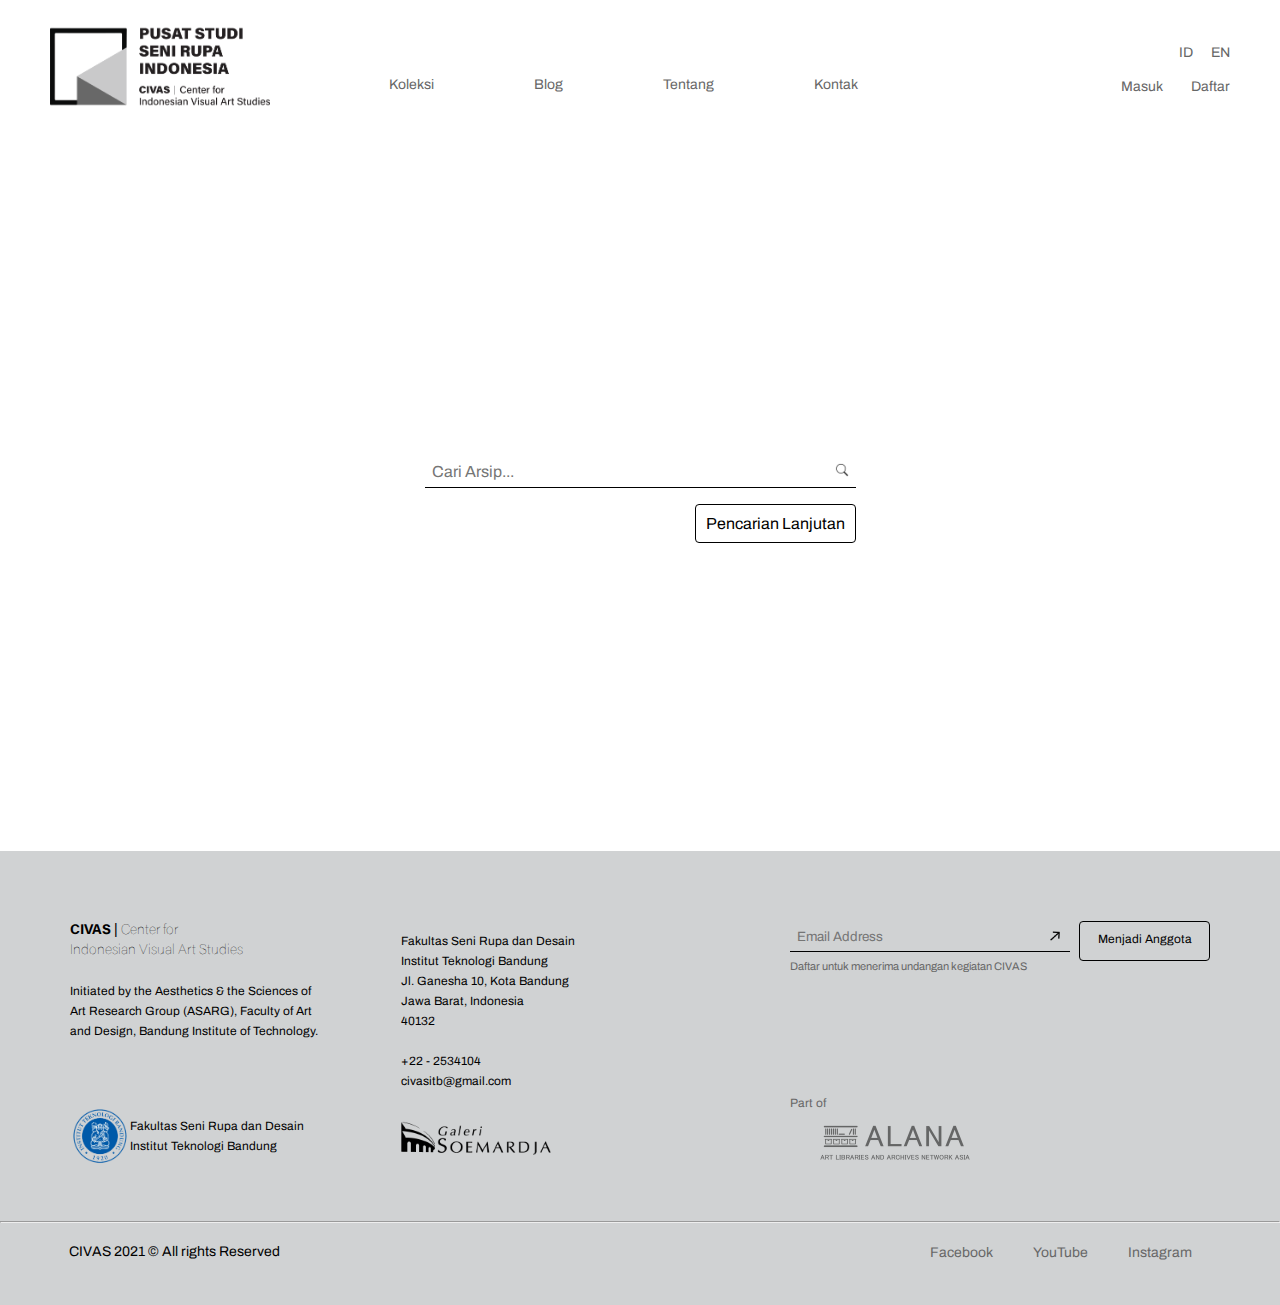
<file: index.html>
<!DOCTYPE html>
<html lang="en">
<head>
  <meta charset="UTF-8">
  <meta http-equiv="X-UA-Compatible" content="IE=edge">
  <meta name="viewport" content="width=device-width, initial-scale=1.0">
  <title>CIVAS Homepage</title>
  <link rel="shortcut icon" href="./img/favicon-571e8cf92d.png" type="image/x-icon">
  <link rel="stylesheet" href="./css/style.css">
</head>
<body>
  <!-- header -->
  <header class="header">
    <a href="index.html"><img src="./img/CIVAS.png" class="img-header" alt=""></a>
    <div class="center-menu">
      <ul>
        <li class="tab-menu">
          <a href="#koleksi">Koleksi</a>
          <!-- sub menu -->
          <ul class="sub-menu">
            <li>
              <a class="sub-list" href="#sejarah">Sejarah</a>
            </li>
            <li>
              <a class="sub-list" href="#khusus">Koleksi Khusus</a>
            </li>
          </ul>
        </li>
        <li class="tab-menu">
          <a href="#blog">Blog</a>
          <!-- sub menu -->
          <ul class="sub-menu">
            <li>
              <a class="sub-list" href="#kegiatan">Kegiatan</a>
            </li>
            <li>
              <a class="sub-list" href="#sorotan">Sorotan</a>
            </li>
            <li>
              <a class="sub-list" href="#terbitan">Terbitan</a>
            </li>
          </ul>
        </li>
        <li>
          <a href="#tentang">Tentang</a>
        </li>
        <li>
          <a href="#kontak">Kontak</a>
        </li>
      </ul>
    </div>
    <div class="right-menu">
      <div class="lang">
        <a href="#id">ID</a>
        <a href="#en">EN</a>
      </div>
      <br>
      <div class="auth">
        <!-- modal signin link -->
        <a href="#masuk" class="modal-toggle">Masuk</a>
        <!-- the modal -->
        <div class="modal">
          <div class="modal-overlay modal-toggle"></div>
          <div class="modal-wrapper modal-transition">
            <!-- modal header -->
            <div class="modal-header">
              <button class="modal-close modal-toggle"><img src="./img/closeModal.png" alt=""></button>
              <h2 class="modal-heading">SIGN IN</h2>
            </div>
            <!-- modal body -->
            <div class="modal-body">
              <div class="modal-content">
                <h4 style="font-weight: 100; text-align: center;">Please sign in to your CIVAS account below.</h4>
                <br>
                <p>Note: If you have already registered for a CIVAS account, please use the email address and the password you created when you registered.</p>
                <br>
                <form action="#" method="POST">
                  <label for="email">EMAIL*</label><input id="email" type="email">
                  <br>
                  <label for="password">PASSWORD*</label><input id="password" type="password">
                  <input type="submit" value="SUBMIT">
                </form>
              </div>
            </div>
            <!-- modal footer -->
            <div class="modal-footer">
              <p>If you have forgotten your password, you can reset it <a href="#">here</a>.</p>
              <br>
              <br>
              <h3 style="font-weight: 100;">Don’t have an account yet ?</h3>
              <br>
              <p>Click <a href="./pages/signup.html">here</a>. to Sign Up</p>
            </div>
          </div>
        </div>
        <a href="./pages/signup.html">Daftar</a>
      </div>
    </div>
    <button type="button" class="btnMenu"><img src="./img/icon-navbar.png" alt=""></button>
  </header>
  
  <!-- section -->
  <section class="content">
    <div class="search">
      <form action="#" class="searchForm">
        <input type="search" placeholder="Cari Arsip...">
        <button type="submit"><img src="./img/icon-search.png" style="width: 14px;" alt=""></button>
      </form>
      <br>
      <div class="advanced-search">
        <a href="./pages/advanced-search.html">Pencarian Lanjutan</a>
      </div>
    </div>
  </section>
  
  <!-- footer -->
  <footer class="footer">
    <!-- footer left -->
    <div class="footer-left">
      <div class="about-civas">
        <div class="about-civas-left">
          <h3 style="font-weight: 100;"><strong>CIVAS</strong> | Center for <br> Indonesian Visual Art Studies</h3>
          <br>
          <p>Initiated by the Aesthetics & the Sciences of Art Research Group (ASARG), Faculty of Art and Design, Bandung Institute of Technology.</p>
          <br>
          <div class="footer-left-content">
            <img src="./img/ITB.png" class="img-footer" alt="">
            <ul>
              <li> Fakultas Seni Rupa dan Desain</li>
              <li>Institut Teknologi Bandung </li>
            </ul>
          </div>
        </div>
        <div class="about-civas-right">
          <p>Fakultas Seni Rupa dan Desain</p>
          <p>Institut Teknologi Bandung</p>
          <p>Jl. Ganesha 10, Kota Bandung</p>
          <p>Jawa Barat, Indonesia</p>
          <p>40132</p>
          <br>
          <p>+22 - 2534104</p>
          <p>civasitb@gmail.com</p>
          <img src="./img/galeri-soemardja.png" alt="">
        </div>
      </div>
      <br>
    </div>
    <!-- footer right -->
    <div class="footer-right">
      <div class="footer-right-group">
        <div class="footer-right-form">
          <form action="#">
            <input type="email" id="register" placeholder="Email Address">
            <button type="button"><img src="./img/arrowSubmit.png" alt=""></button>
          </form>
          <p class="register-label">Daftar untuk menerima undangan kegiatan CIVAS</p>
        </div>
        <a href="#join">Menjadi Anggota</a>
      </div>
      <br>
      <br>
      <p>Part of</p>
      <div class="footer-right-logo">
        <div class="footer-right-content">
          <img src="./img/alana_logo-01-4-bbb83936e6.png" alt="">
        </div>
      </div>
    </div>
  </footer>
  <hr>
  <div class="footer-bottom">
    <p>CIVAS 2021 &copy; All rights Reserved</p>
    <ul>
      <li>
        <a href="#facebook">Facebook</a>
      </li>
      <li>
        <a href="#youtube">YouTube</a>
      </li>
      <li>
        <a href="#instagram">Instagram</a>
      </li>
    </ul>
  </div>
  <script src="./js/jquery-3.6.0.min.js"></script>
  <script src="./js/main.js"></script>
</body>
</html>
</file>
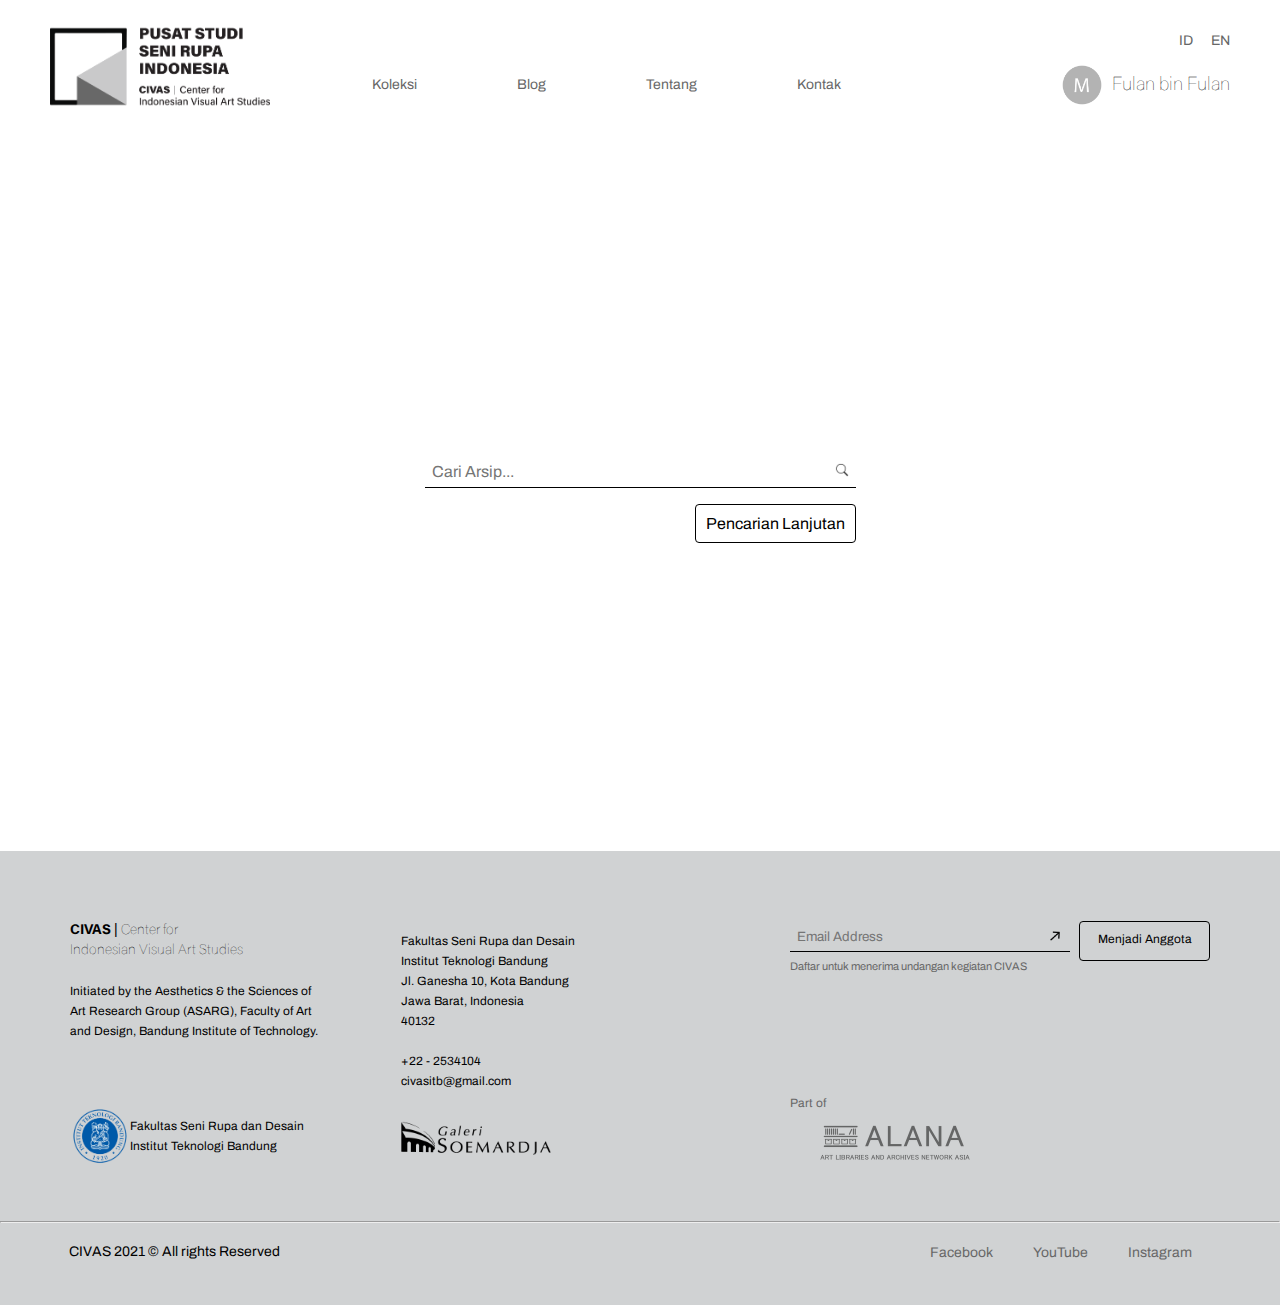
<file: home.html>
<!DOCTYPE html>
<html lang="en">
<head>
  <meta charset="UTF-8">
  <meta http-equiv="X-UA-Compatible" content="IE=edge">
  <meta name="viewport" content="width=device-width, initial-scale=1.0">
  <title>CIVAS User</title>
  <link rel="shortcut icon" href="./img/favicon-571e8cf92d.png" type="image/x-icon">
  <link rel="stylesheet" href="./css/style.css">
</head>
<body>
  <!-- header -->
  <header class="header">
    <a href="index.html"><img src="./img/CIVAS.png" class="img-header" alt=""></a>
    <div class="center-menu">
      <ul>
        <li class="tab-menu">
          <a href="#koleksi">Koleksi</a>
          <ul class="sub-menu">
            <li>
              <a href="#sejarah">Sejarah</a>
            </li>
            <li>
              <a href="#khusus">Koleksi Khusus</a>
            </li>
          </ul>
        </li>
        <li class="tab-menu">
          <a href="#blog">Blog</a>
          <ul class="sub-menu">
            <li>
              <a href="#kegiatan">Kegiatan</a>
            </li>
            <li>
              <a href="#sorotan">Sorotan</a>
            </li>
            <li>
              <a href="#terbitan">Terbitan</a>
            </li>
          </ul>
        </li>
        <li>
          <a href="#tentang">Tentang</a>
        </li>
        <li>
          <a href="#kontak">Kontak</a>
        </li>
      </ul>
    </div>
    <div class="right-menu">
      <div class="lang">
        <a href="#id">ID</a>
        <a href="#en">EN</a>
      </div>
      <br>
      <div class="user">
        <img src="./img/memberAvatar.png" alt="">
        <h3>Fulan bin Fulan</h3>
        <!-- popup user -->
        <div class="popup-user">
          <!-- popup user header -->
          <div class="popup-user-header">
            <img style="width: 80px;" src="./img/memberAvatar.png" alt="">
            <br>
            <a href="#editprofile">Edit Profile</a>
          </div>
          <!-- popup user body -->
          <div class="popup-user-body">
            <table>
              <tr>
                <td>Name</td>
                <td>:</td>
                <td>Fulan bin Fulan</td>
              </tr>
              <tr>
                <td>Role</td>
                <td>:</td>
                <td>Member</td>
              </tr>
              <tr>
                <td>Affiliation</td>
                <td>:</td>
                <td>Galeri Soemardja</td>
              </tr>
              <tr>
                <td>Status</td>
                <td>:</td>
                <td>Dosen</td>
              </tr>
              <tr>
                <td>Address</td>
                <td>:</td>
                <td>Bandung</td>
              </tr>
              <tr>
                <td>Phone</td>
                <td>:</td>
                <td>0821-000</td>
              </tr>
            </table>
          </div>
          <!-- popup user footer -->
          <div class="popup-user-footer">
            <a href="./pages/contents/add-content.html">Add Content</a>
            <a href="./pages/contents/content.html">Content List</a>
          </div>
          <a class="signout" href="#signout">Sign Out Account</a>
        </div>
      </div>
    </div>
  </header>
  
  <!-- content -->
  <div class="content">
    <div class="search">
      <form action="#" class="searchForm">
        <input type="search" placeholder="Cari Arsip...">
        <button type="submit"><img src="./img/icon-search.png" style="width: 14px;" alt=""></button>
      </form>
      <br>
      <div class="advanced-search">
        <a href="./pages/advanced-search.html">Pencarian Lanjutan</a>
      </div>
    </div>
  </div>
  
  <!-- footer -->
  <footer class="footer">
    <!-- footer left -->
    <div class="footer-left">
      <div class="about-civas">
        <div class="about-civas-left">
          <h3 style="font-weight: 100;"><strong>CIVAS</strong> | Center for <br> Indonesian Visual Art Studies</h3>
          <br>
          <p>Initiated by the Aesthetics & the Sciences of Art Research Group (ASARG), Faculty of Art and Design, Bandung Institute of Technology.</p>
          <br>
          <div class="footer-left-content">
            <img src="./img/ITB.png" class="img-footer" alt="">
            <ul>
              <li> Fakultas Seni Rupa dan Desain</li>
              <li>Institut Teknologi Bandung </li>
            </ul>
          </div>
        </div>
        <div class="about-civas-right">
          <p>Fakultas Seni Rupa dan Desain</p>
          <p>Institut Teknologi Bandung</p>
          <p>Jl. Ganesha 10, Kota Bandung</p>
          <p>Jawa Barat, Indonesia</p>
          <p>40132</p>
          <br>
          <p>+22 - 2534104</p>
          <p>civasitb@gmail.com</p>
          <img src="./img/galeri-soemardja.png" alt="">
        </div>
      </div>
      <br>
    </div>
    <!-- footer right -->
    <div class="footer-right">
      <div class="footer-right-group">
        <div class="footer-right-form">
          <form action="#">
            <input type="email" id="register" placeholder="Email Address">
            <button type="button"><img src="./img/arrowSubmit.png" alt=""></button>
          </form>
          <p class="register-label">Daftar untuk menerima undangan kegiatan CIVAS</p>
        </div>
        <a href="#join">Menjadi Anggota</a>
      </div>
      <br>
      <br>
      <p>Part of</p>
      <div class="footer-right-logo">
        <div class="footer-right-content">
          <img src="./img/alana_logo-01-4-bbb83936e6.png" alt="">
        </div>
      </div>
    </div>
  </footer>
  <hr>
  <div class="footer-bottom">
    <p>CIVAS 2021 &copy; All rights Reserved</p>
    <ul>
      <li>
        <a href="#facebook">Facebook</a>
      </li>
      <li>
        <a href="#youtube">YouTube</a>
      </li>
      <li>
        <a href="#instagram">Instagram</a>
      </li>
    </ul>
  </div>
  <script src="./js/jquery-3.6.0.min.js"></script>
  <script src="./js/main.js"></script>
</body>
</html>
</file>
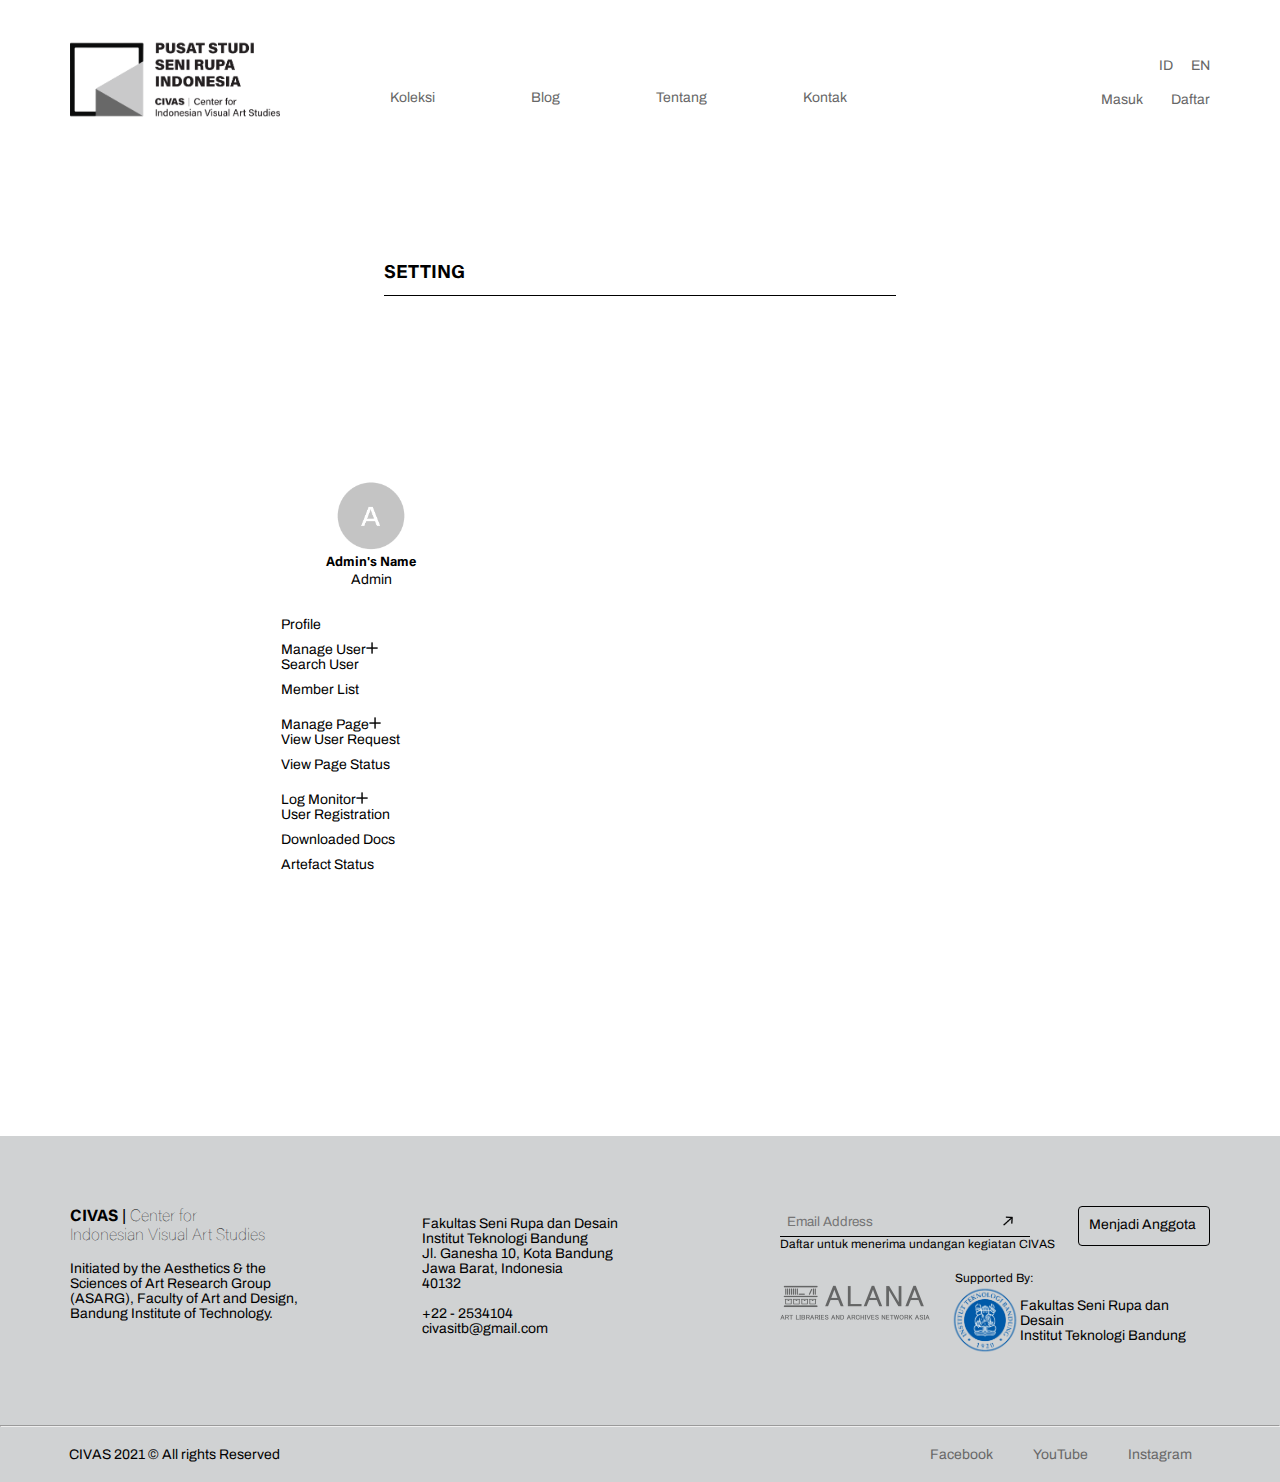
<file: pages/admin-settings.html>
<!DOCTYPE html>
<html lang="en">
<head>
  <meta charset="UTF-8">
  <meta http-equiv="X-UA-Compatible" content="IE=edge">
  <meta name="viewport" content="width=device-width, initial-scale=1.0">
  <title>CIVAS Admin Settings</title>
  <link rel="shortcut icon" href="../img/favicon-571e8cf92d.png" type="image/x-icon">
  <link rel="stylesheet" href="../css/admin-settings.css">
</head>
<body>
  <!-- header -->
  <header class="header">
    <a href="../index.html"><img src="../img/CIVAS.png" class="img-header" alt=""></a>
    <div class="center-menu">
      <ul>
        <li class="tab-menu">
          <a href="#koleksi">Koleksi</a>
          <ul class="sub-menu">
            <li>
              <a href="#sejarah">Sejarah</a>
            </li>
            <li>
              <a href="#khusus">Koleksi Khusus</a>
            </li>
          </ul>
        </li>
        <li class="tab-menu">
          <a href="#blog">Blog</a>
          <ul class="sub-menu">
            <li>
              <a href="#kegiatan">Kegiatan</a>
            </li>
            <li>
              <a href="#sorotan">Sorotan</a>
            </li>
            <li>
              <a href="#terbitan">Terbitan</a>
            </li>
          </ul>
        </li>
        
        <li>
          <a href="#tentang">Tentang</a>
        </li>
        <li>
          <a href="#kontak">Kontak</a>
        </li>
      </ul>
    </div>
    <div class="right-menu">
      <div class="lang">
        <a href="#id">ID</a>
        <a href="#en">EN</a>
      </div>
      <br>
      <div class="auth">
        <!-- modal signin link -->
        <a href="#masuk" class="modal-toggle">Masuk</a>
        <!-- the modal -->
        <div class="modal">
          <div class="modal-overlay modal-toggle"></div>
          <div class="modal-wrapper modal-transition">
            <!-- modal header -->
            <div class="modal-header">
              <button class="modal-close modal-toggle"><img src="../img/closeModal.png" alt=""></button>
              <h2 class="modal-heading">SIGN IN</h2>
            </div>
            <!-- modal body -->
            <div class="modal-body">
              <div class="modal-content">
                <h4 style="font-weight: 100; text-align: center;">Please sign in to your CIVAS account below.</h4>
                <br>
                <p>Note: If you have already registered for a CIVAS account, please use the email address and the password you created when you registered.</p>
                <br>
                <label for="email">EMAIL*</label><input id="email" type="email">
                <br>
                <label for="password">PASSWORD*</label><input id="password" type="password">
                <input type="submit" value="SUBMIT">
              </div>
            </div>
            <!-- modal footer -->
            <div class="modal-footer">
              <p>If you have forgotten your password, you can reset it <a href="#">here</a>.</p>
              <br>
              <br>
              <h3 style="font-weight: 100;">Don’t have an account yet ?</h3>
              <br>
              <p>Click <a href="./pages/signup.html">here</a>. to Sign Up</p>
            </div>
          </div>
        </div>
        <a href="./signup.html">Daftar</a>
      </div>
    </div>
  </header>
  
  <!-- content -->
  <div class="content-heading">
    <h3>SETTING</h3>
  </div>
  <div class="content">
    <div class="content-left">
      <div class="content-avatar">
        <img src="../img/adminAvatar.png" alt="">
        <h5>Admin's Name</h5>
        <p>Admin</p>
      </div>
      <div class="content-menu">
        <ul>
          <li>
            <a href="#profile" class="profile">Profile</a>
          </li>
          <li class="content-tab">
            <a href="#user">Manage User</a><button><img src="../img/expandBtn.png" alt=""></button>
            <ul>
              <li>
                <a href="#search" class="search">Search User</a>
              </li>
              <li>
                <a href="#member" class="member">Member List</a>
              </li>
            </ul>
          </li>
          <li class="content-tab">
            <a href="#page">Manage Page</a><button><img src="../img/expandBtn.png" alt=""></button>
            <ul>
              <li>
                <a href="#request" class="request">View User Request</a>
              </li>
              <li>
                <a href="#status" class="status">View Page Status</a>
              </li>
            </ul>
          </li>
          <li class="content-tab">
            <a href="#monitor">Log Monitor</a><button><img src="../img/expandBtn.png" alt=""></button>
            <ul>
              <li>
                <a href="#registration" class="registration">User Registration</a>
              </li>
              <li>
                <a href="#docs" class="docs">Downloaded Docs</a>
              </li>
              <li>
                <a href="#artefact" class="artefact">Artefact Status</a>
              </li>
            </ul>
          </li>
        </ul>
      </div>
    </div>
    <div class="content-right">
      <div class="content-page">
        <div id="profile" class="hidden">
          <h5>View Profile</h5>
          <form action="#">
            <input type="text" placeholder="Full Name">
            <input type="email" placeholder="Email">
            <input type="password" placeholder="Password">
            <button type="reset">RESET</button>
            <button type="button">CHANGE PASSWORD</button>
            <select name="account" id="account">
              <option value="status" hidden>Account Status</option>
              <option value="activate">Activate Account</option>
              <option value="deactivate">Deactivate Account</option>
            </select>
            <br>
            <button type="submit">SUBMIT</button>
          </form>
        </div>
        <div id="search" class="hidden">
          <div>
            <h5>Search User</h5>
            <form action="#">
              <input type="search" placeholder="Search User">
              <button type="submit"><img src="../img/icon-search.png" style="width: 14px;" alt=""></button>
            </form>
          </div>
          <table>
            <tr>
              <th>Name</th>
              <th>Privilege</th>
              <th>Status User</th>
              <th>View Profile</th>
            </tr>
            <tr>
              <td>Fulan</td>
              <td>Member</td>
              <td>Active</td>
              <td>View</td>
            </tr>
          </table>
        </div>
        <div id="member" class="hidden">
          <h5>Member Privilege</h5>
          <table>
            <tr>
              <td>Fulan</td>
              <td>Member</td>
              <td>Check</td>
              <td>Update</td>
            </tr>
            <tr>
              <td>Fulan</td>
              <td>Member</td>
              <td>Check</td>
              <td>Update</td>
            </tr>
            <tr>
              <td>Fulan</td>
              <td>Member</td>
              <td>Check</td>
              <td>Update</td>
            </tr>
            <tr>
              <td>Fulan</td>
              <td>Member</td>
              <td>Check</td>
              <td>Update</td>
            </tr>
            <tr>
              <td>Fulan</td>
              <td>Member</td>
              <td>Check</td>
              <td>Update</td>
            </tr>
          </table>
        </div>
        <div id="request" class="hidden">
          <h5>User Request</h5>
          <table>
            <tr>
              <th>Name</th>
              <th>Privilege</th>
              <th>Report Reason</th>
              <th>View Profile</th>
            </tr>
            <tr>
              <td>Fulan</td>
              <td>Member</td>
              <td>Copyright</td>
              <td>View</td>
            </tr>
          </table>
        </div>
        <div id="status" class="hidden">
          <h5>Page Status</h5>
          <table>
            <tr>
              <th>Name</th>
              <th>Privilege</th>
              <th>Page Status</th>
              <th>Report Reason</th>
              <th>View Profile</th>
            </tr>
            <tr>
              <td>Fulan</td>
              <td>Member</td>
              <td>Active</td>
              <td>Copyright</td>
              <td>View</td>
            </tr>
          </table>
        </div>
        <div id="registration" class="hidden">
          <h5>Log File User Registration</h5>
        </div>
        <div id="docs" class="hidden">
          <h5>Downloaded Docs</h5>
        </div>
        <div id="artefact" class="hidden">
          <h5>Artefact Status</h5>
        </div>
      </div>
    </div>
    
  </div>
  
  <!-- footer -->
  <footer class="footer">
    <!-- footer left -->
    <div class="footer-left">
      <div class="about-civas">
        <div class="about-civas-left">
          <h3 style="font-weight: 100;"><strong>CIVAS</strong> | Center for <br> Indonesian Visual Art Studies</h3>
          <br>
          <p>Initiated by the Aesthetics & the Sciences of Art Research Group (ASARG), Faculty of Art and Design, Bandung Institute of Technology.</p>
          <br>
        </div>
        <div class="about-civas-right">
          <p>Fakultas Seni Rupa dan Desain</p>
          <p>Institut Teknologi Bandung</p>
          <p>Jl. Ganesha 10, Kota Bandung</p>
          <p>Jawa Barat, Indonesia</p>
          <p>40132</p>
          <br>
          <p>+22 - 2534104</p>
          <p>civasitb@gmail.com</p>
        </div>
      </div>
      <br>
    </div>
    <!-- footer right -->
    <div class="footer-right">
      <div class="footer-right-group">
        <div class="footer-right-form">
          <form action="#">
            <input type="email" id="register" placeholder="Email Address">
            <button type="button"><img src="../img/arrowSubmit.png" alt=""></button>
          </form>
          <p class="register-label">Daftar untuk menerima undangan kegiatan CIVAS</p>
        </div>
        <a href="#join">Menjadi Anggota</a>
      </div>
      <p>Supported By:</p>
      <div>
        <img src="../img/alana_logo-01-4-bbb83936e6.png" alt="">
        <div class="footer-right-content">
          <img src="../img/ITB.png" class="img-footer" alt="">
          <ul>
            <li> Fakultas Seni Rupa dan Desain</li>
            <li>Institut Teknologi Bandung </li>
          </ul>
        </div>
      </div>
    </div>
  </footer>
  <hr>
  <div class="footer-bottom">
    <p>CIVAS 2021 &copy; All rights Reserved</p>
    <ul>
      <li>
        <a href="#facebook">Facebook</a>
      </li>
      <li>
        <a href="#youtube">YouTube</a>
      </li>
      <li>
        <a href="#instagram">Instagram</a>
      </li>
    </ul>
  </div>
  <script src="../js/jquery-3.6.0.min.js"></script>
  <script src="../js/main.js"></script>
  <script src="../js/admin-settings.js"></script>
</body>
</html>
</file>
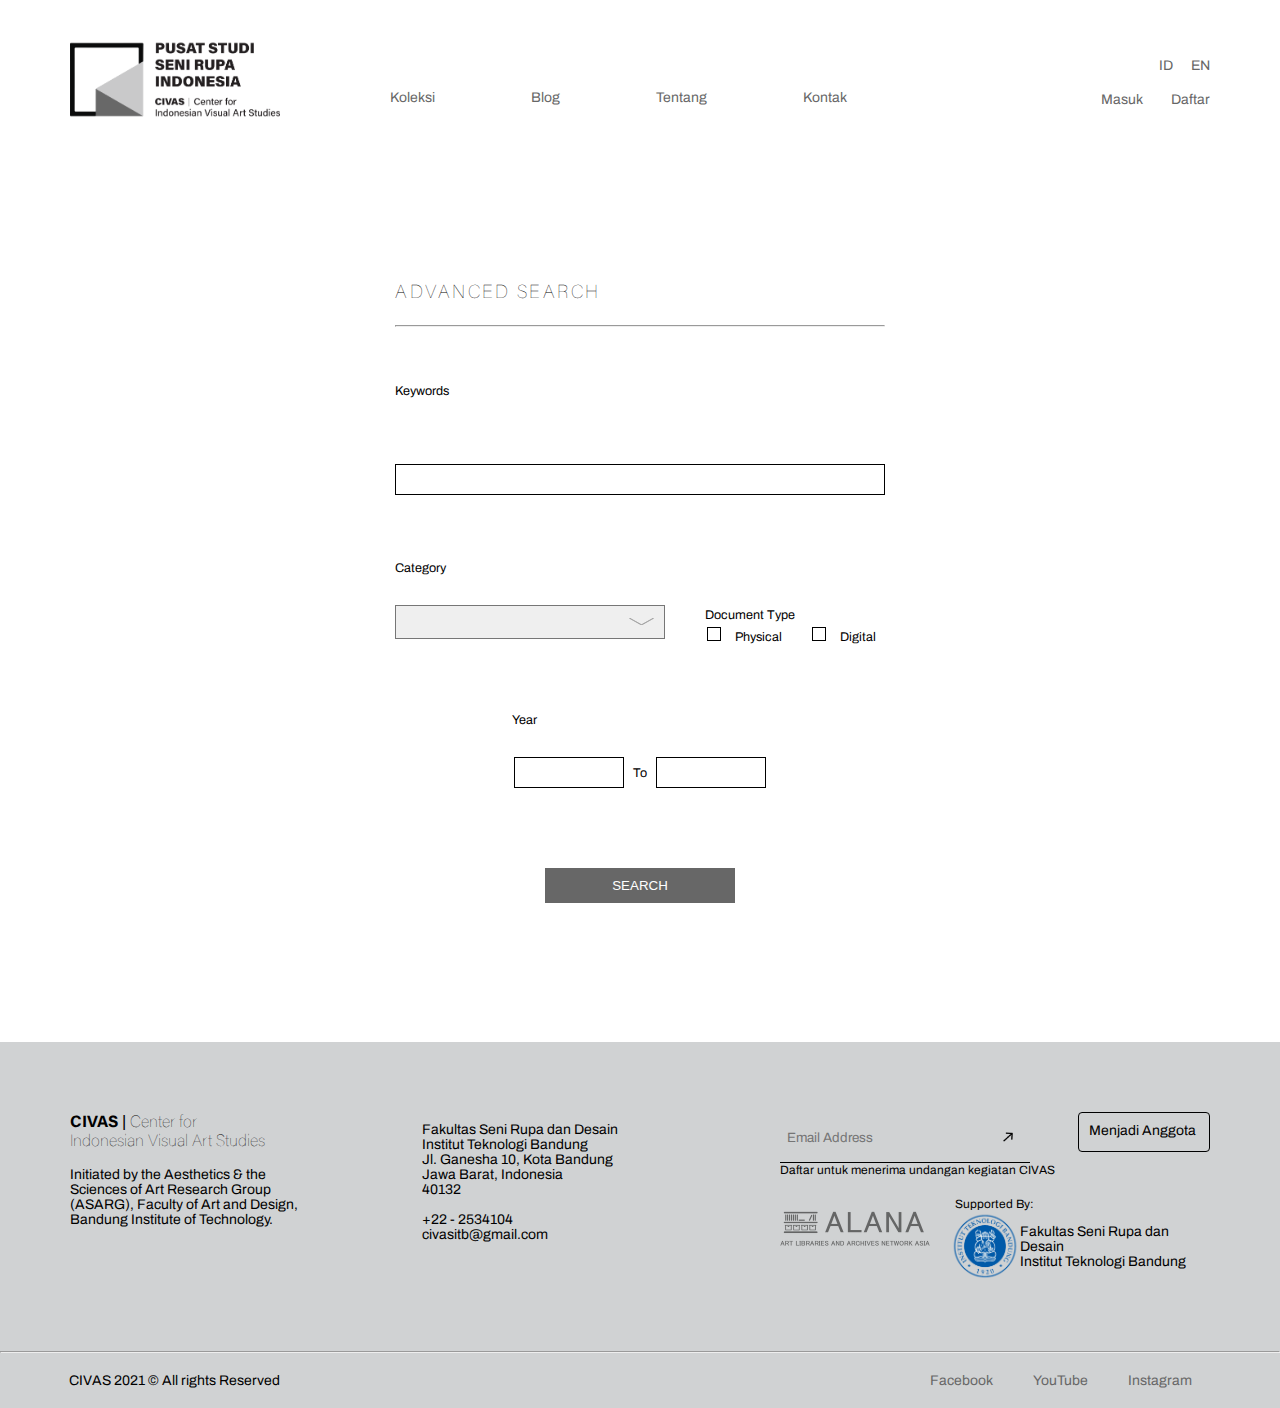
<file: pages/advanced-search.html>
<!DOCTYPE html>
<html lang="en">
<head>
  <meta charset="UTF-8">
  <meta http-equiv="X-UA-Compatible" content="IE=edge">
  <meta name="viewport" content="width=device-width, initial-scale=1.0">
  <title>CIVAS Advanced Search</title>
  <link rel="shortcut icon" href="../img/favicon-571e8cf92d.png" type="image/x-icon">
  <link rel="stylesheet" href="../css/advanced-search.css">
</head>
<body>
  <!-- header -->
  <header class="header">
    <a href="../index.html"><img src="../img/CIVAS.png" class="img-header" alt=""></a>
    <div class="center-menu">
      <ul>
        <li class="tab-menu">
          <a href="#koleksi">Koleksi</a>
          <ul class="sub-menu">
            <li>
              <a href="#sejarah">Sejarah</a>
            </li>
            <li>
              <a href="#khusus">Koleksi Khusus</a>
            </li>
          </ul>
        </li>
        <li class="tab-menu">
          <a href="#blog">Blog</a>
          <ul class="sub-menu">
            <li>
              <a href="#kegiatan">Kegiatan</a>
            </li>
            <li>
              <a href="#sorotan">Sorotan</a>
            </li>
            <li>
              <a href="#terbitan">Terbitan</a>
            </li>
          </ul>
        </li>
        <li>
          <a href="#tentang">Tentang</a>
        </li>
        <li>
          <a href="#kontak">Kontak</a>
        </li>
      </ul>
    </div>
    <div class="right-menu">
      <div class="lang">
        <a href="#id">ID</a>
        <a href="#en">EN</a>
      </div>
      <br>
      <div class="auth">
        <!-- modal signin link -->
        <a href="#masuk" class="modal-toggle">Masuk</a>
        <!-- the modal -->
        <div class="modal">
          <div class="modal-overlay modal-toggle"></div>
          <div class="modal-wrapper modal-transition">
            <!-- modal header -->
            <div class="modal-header">
              <button class="modal-close modal-toggle"><img src="../img/closeModal.png" alt=""></button>
              <h2 class="modal-heading">SIGN IN</h2>
            </div>
            <!-- modal body -->
            <div class="modal-body">
              <div class="modal-content">
                <h4 style="font-weight: 100; text-align: center;">Please sign in to your CIVAS account below.</h4>
                <br>
                <p>Note: If you have already registered for a CIVAS account, please use the email address and the password you created when you registered.</p>
                <br>
                <label for="email">EMAIL*</label><input id="email" type="email">
                <br>
                <label for="password">PASSWORD*</label><input id="password" type="password">
                <input type="submit" value="SUBMIT">
              </div>
            </div>
            <!-- modal footer -->
            <div class="modal-footer">
              <p>If you have forgotten your password, you can reset it <a href="#">here</a>.</p>
              <br>
              <br>
              <h3 style="font-weight: 100;">Don’t have an account yet ?</h3>
              <br>
              <p>Click <a href="./signup.html">here</a>. to Sign Up</p>
            </div>
          </div>
        </div>
        <a href="./signup.html">Daftar</a>
      </div>
    </div>
  </header>
  
  <!-- content -->
  <div class="content">
    <h3 style="font-weight: 100; letter-spacing: 2.5px;">ADVANCED SEARCH</h3>
    <hr>
    <br>
    <label for="keywords">Keywords</label><br>
    <input type="text" id="keywords">
    <br>
    <label for="category">Category</label>
    <div class="selectCategory">
      <select name="category" id="mainCategory" class="mainCategory">
        <option value="" hidden></option>
        <option value="art">Karya</option>
        <option value="catalog">Katalog</option>
        <option value="poster">Poster</option>
        <option value="document">Dokumen</option>
        <option value="documentation">Dokumentasi</option>
        <option value="manuscript">Naskah Ilmiah</option>
        <option value="publication">Terbitan</option>
        <option value="study">Bahan Ajar</option>
      </select>
      <div>
        <label for="document-type">Document Type</label>
        <div style="padding-top: 5px;">
          <input type="checkbox" id="physical"><label for="physical">Physical</label>
          <input type="checkbox" id="digital"><label for="digital">Digital</label>
        </div>
      </div>
    </div>
    <!-- all filters -->
    <!-- filters advanced search Karya -->
    <div class="filter filter-art">
      <div>
        <label for="3d">3D</label>
        <input type="checkbox" id="sculpture"><label for="sculpture">Sculpture</label>
        <input type="checkbox" id="ceramic"><label for="ceramic">Ceramic</label>
      </div>
      <div>
        <label for="2d">2D</label>
        <input type="checkbox" id="painting"><label for="painting">Painting</label>
        <input type="checkbox" id="drawing"><label for="drawing">Drawing</label>
      </div>
      <div>
        <input type="checkbox" id="printmaking"><label for="printmaking">Printmaking</label>
      </div>
    </div>
    <!-- filters advanced search Katalog -->
    <div class="filter filter-catalog">
      <input type="checkbox" id="soemardja"><label for="soemardja">Soemardja</label>
      <input type="checkbox" id="nonsoemardja"><label for="nonsoemardja">Non Soemardja</label>
      <input type="checkbox" id="khusus"><label for="khusus">Khusus</label>
    </div>
    <!-- filters advanced search Poster -->
    <div class="filter filter-poster">
      <input type="checkbox" id="soemardja"><label for="soemardja">Soemardja</label>
      <input type="checkbox" id="nonsoemardja"><label for="nonsoemardja">Non Soemardja</label>
      <input type="checkbox" id="khusus"><label for="khusus">Khusus</label>
    </div>
    <!-- filters advanced search Dokumen -->
    <div class="filter filter-document">
      <div>
        <input type="checkbox" id="foto"><label for="foto">Foto</label>
        <input type="checkbox" id="katalog"><label for="katalog">Katalog</label>
      </div>
      <div>
        <input type="checkbox" id="surat"><label for="surat">Surat</label>
        <input type="checkbox" id="artikel"><label for="artikel">Artikel</label>
      </div>
    </div>
    <!-- filters advanced search Dokumentasi -->
    <div class="filter filter-documentation">
      <input type="checkbox" id="foto"><label for="foto">Foto</label>
      <input type="checkbox" id="audio"><label for="audio">Audio</label>
      <input type="checkbox" id="video"><label for="video">Video</label>
    </div>
    <!-- filters advanced search Naskah Ilmiah -->
    <div class="filter filter-manuscript">
      <div>
        <input type="checkbox" id="skripsi"><label for="skripsi">Skripsi</label>
        <input type="checkbox" id="tesis"><label for="tesis">Tesis</label>
      </div>
      <div>
        <input type="checkbox" id="disertasi"><label for="disertasi">Disertasi</label>
        <input type="checkbox" id="jurnal"><label for="jurnal">Jurnal</label>
      </div>
      <div>
        <input type="checkbox" id="artikel"><label for="artikel">Artikel</label>
      </div>
    </div>
    <!-- filters advanced search Terbitan -->
    <div class="filter filter-publication">
      <div>
        <input type="checkbox" id="tempo"><label for="tempo">Tempo</label>
        <input type="checkbox" id="kliping"><label for="kliping">Kliping</label>
      </div>
      <div>
        <input type="checkbox" id="majalah"><label for="majalah">Majalah</label>
        <input type="checkbox" id="buku"><label for="buku">Buku</label>
      </div>
    </div>
    <!-- filters advanced search Bahan Ajar -->
    <div class="filter filter-study">
      <input type="checkbox" id="slide"><label for="slide">Slide</label>
      <input type="checkbox" id="repro"><label for="repro">Repro</label>
      <input type="checkbox" id="gipsum"><label for="gipsum">Gipsum</label>
    </div>
    <br>
    <label for="year" style="margin-left: 117px;">Year</label>
    <div class="yearTime">
      <input type="number"> &nbsp; <label for="to">To</label> &nbsp; <input type="number">
    </div>
    <button type="submit" class="searchBtn">SEARCH</button>
  </div>
  
  <!-- footer -->
  <footer class="footer">
    <!-- footer left -->
    <div class="footer-left">
      <div class="about-civas">
        <div class="about-civas-left">
          <h3 style="font-weight: 100;"><strong>CIVAS</strong> | Center for <br> Indonesian Visual Art Studies</h3>
          <br>
          <p>Initiated by the Aesthetics & the Sciences of Art Research Group (ASARG), Faculty of Art and Design, Bandung Institute of Technology.</p>
          <br>
        </div>
        <div class="about-civas-right">
          <p>Fakultas Seni Rupa dan Desain</p>
          <p>Institut Teknologi Bandung</p>
          <p>Jl. Ganesha 10, Kota Bandung</p>
          <p>Jawa Barat, Indonesia</p>
          <p>40132</p>
          <br>
          <p>+22 - 2534104</p>
          <p>civasitb@gmail.com</p>
        </div>
      </div>
      <br>
    </div>
    <!-- footer right -->
    <div class="footer-right">
      <div class="footer-right-group">
        <div class="footer-right-form">
          <form action="#">
            <input type="email" id="register" placeholder="Email Address">
            <button type="button"><img src="../img/arrowSubmit.png" alt=""></button>
          </form>
          <p class="register-label">Daftar untuk menerima undangan kegiatan CIVAS</p>
        </div>
        <a href="#join">Menjadi Anggota</a>
      </div>
      <p>Supported By:</p>
      <div>
        <img src="../img/alana_logo-01-4-bbb83936e6.png" alt="">
        <div class="footer-right-content">
          <img src="../img/ITB.png" class="img-footer" alt="">
          <ul>
            <li> Fakultas Seni Rupa dan Desain</li>
            <li>Institut Teknologi Bandung </li>
          </ul>
        </div>
      </div>
    </div>
  </footer>
  <hr>
  <div class="footer-bottom">
    <p>CIVAS 2021 &copy; All rights Reserved</p>
    <ul>
      <li>
        <a href="#facebook">Facebook</a>
      </li>
      <li>
        <a href="#youtube">YouTube</a>
      </li>
      <li>
        <a href="#instagram">Instagram</a>
      </li>
    </ul>
  </div>
  <script src="../js/jquery-3.6.0.min.js"></script>
  <script src="../js/main.js"></script>
  <script src="../js/advanced-search.js"></script>
</body>
</html>
</file>
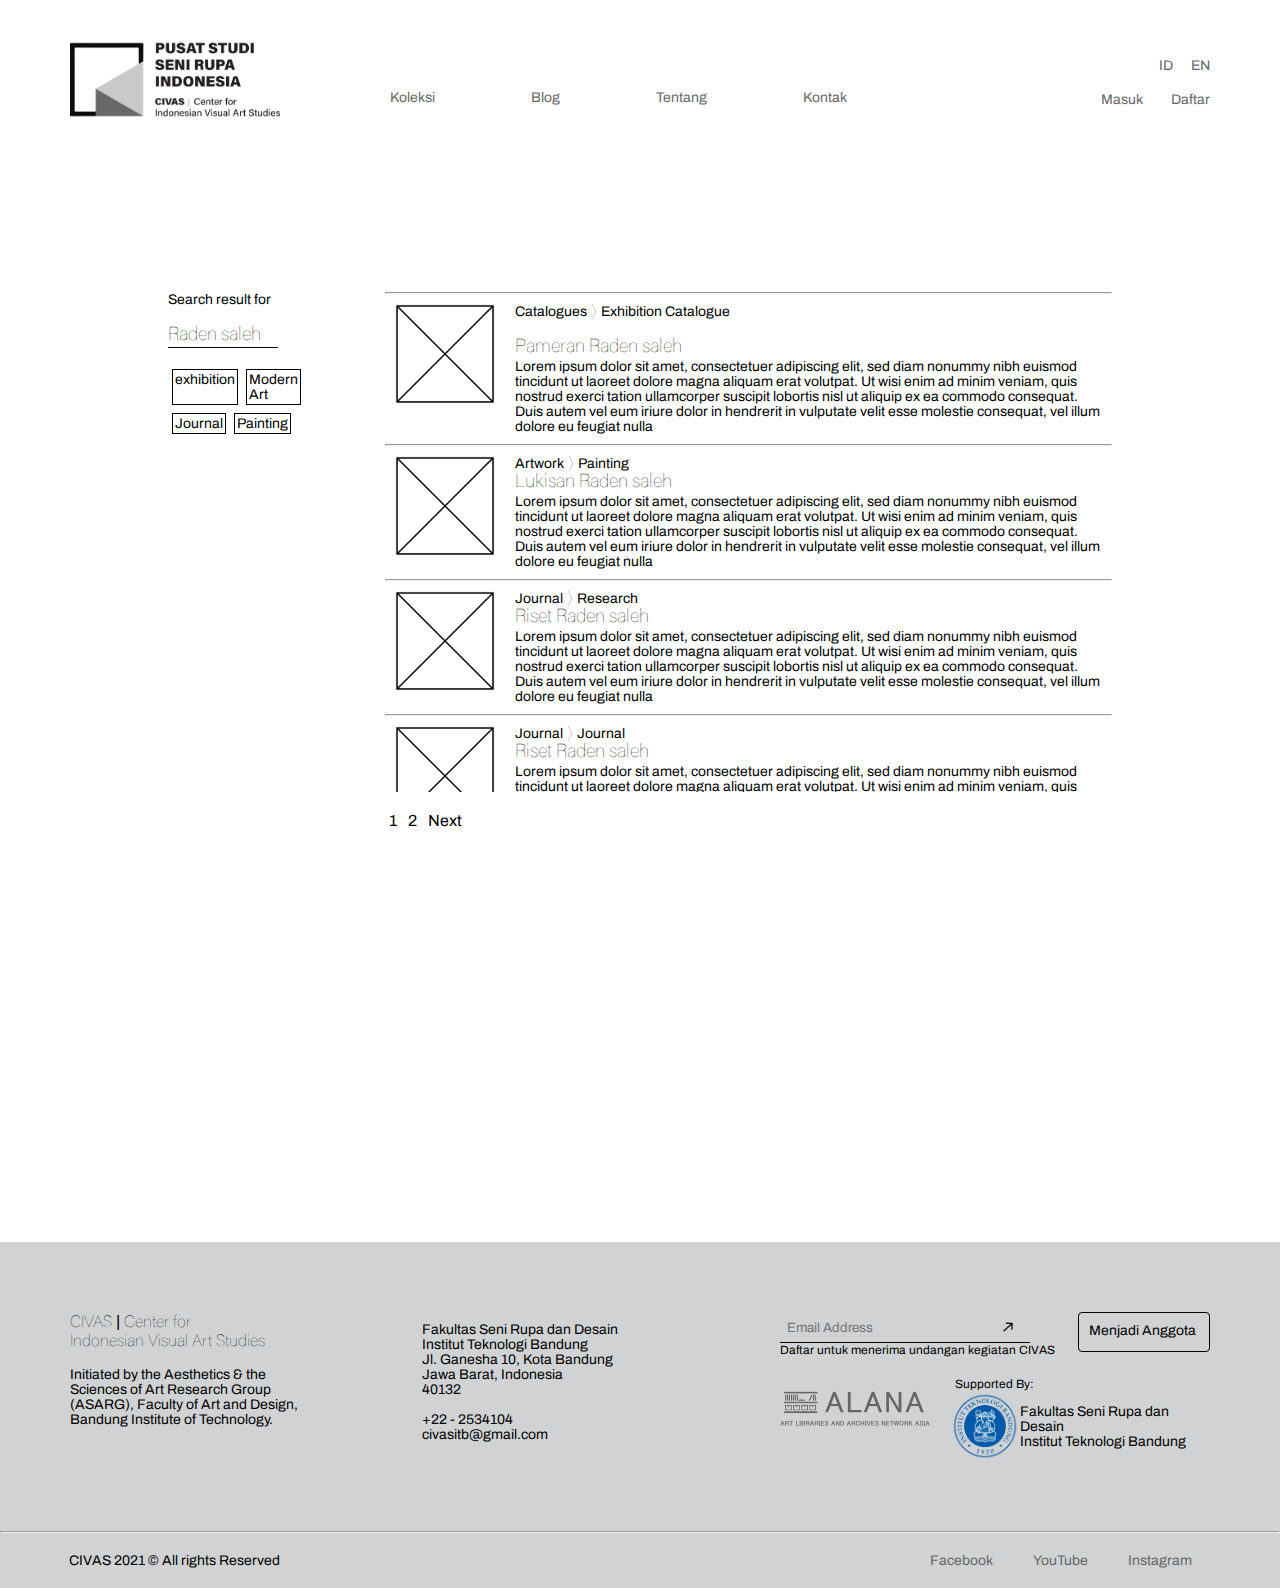
<file: pages/search-result.html>
<!DOCTYPE html>
<html lang="en">
<head>
  <meta charset="UTF-8">
  <meta http-equiv="X-UA-Compatible" content="IE=edge">
  <meta name="viewport" content="width=device-width, initial-scale=1.0">
  <link rel="shortcut icon" href="../img/favicon-571e8cf92d.png" type="image/x-icon">
  <title>CIVAS Search Result</title>
  <link rel="stylesheet" href="../css/search-result.css">
</head>
<body>
  <!-- header -->
  <header class="header">
    <a href="../index.html"><img src="../img/CIVAS.png" class="img-header" alt=""></a>
    <div class="center-menu">
      <ul>
        <li class="tab-menu">
          <a href="#koleksi">Koleksi</a>
          <ul class="sub-menu">
            <li>
              <a href="#sejarah">Sejarah</a>
            </li>
            <li>
              <a href="#khusus">Koleksi Khusus</a>
            </li>
          </ul>
        </li>
        <li class="tab-menu">
          <a href="#blog">Blog</a>
          <ul class="sub-menu">
            <li>
              <a href="#kegiatan">Kegiatan</a>
            </li>
            <li>
              <a href="#sorotan">Sorotan</a>
            </li>
            <li>
              <a href="#terbitan">Terbitan</a>
            </li>
          </ul>
        </li>
        <li>
          <a href="#tentang">Tentang</a>
        </li>
        <li>
          <a href="#kontak">Kontak</a>
        </li>
      </ul>
    </div>
    <div class="right-menu">
      <div class="lang">
        <a href="#id">ID</a>
        <a href="#en">EN</a>
      </div>
      <br>
      <div class="auth">
        <!-- modal signin link -->
        <a href="#masuk" class="modal-toggle">Masuk</a>
        <!-- the modal -->
        <div class="modal">
          <div class="modal-overlay modal-toggle"></div>
          <div class="modal-wrapper modal-transition">
            <!-- modal header -->
            <div class="modal-header">
              <button class="modal-close modal-toggle"><img src="../img/closeModal.png" alt=""></button>
              <h2 class="modal-heading">SIGN IN</h2>
            </div>
            <!-- modal body -->
            <div class="modal-body">
              <div class="modal-content">
                <h4 style="font-weight: 100; text-align: center;">Please sign in to your CIVAS account below.</h4>
                <br>
                <p>Note: If you have already registered for a CIVAS account, please use the email address and the password you created when you registered.</p>
                <br>
                <label for="email">EMAIL*</label><input id="email" type="email">
                <br>
                <label for="password">PASSWORD*</label><input id="password" type="password">
                <input type="submit" value="SUBMIT">
              </div>
            </div>
            <!-- modal footer -->
            <div class="modal-footer">
              <p>If you have forgotten your password, you can reset it <a href="#">here</a>.</p>
              <br>
              <br>
              <h3 style="font-weight: 100;">Don’t have an account yet ?</h3>
              <br>
              <p>Click <a href="./signup.html">here</a>. to Sign Up</p>
            </div>
          </div>
        </div>
        <a href="./signup.html">Daftar</a>
      </div>
    </div>
  </header>
  
  <!-- content -->
  <div class="content">
    <div class="content-left">
      <p>Search result for</p><br>
      <h3 style="width: 110px; border-bottom: 1px solid;">Raden saleh</h3>
      <br>
      <div style="display: flex;">
        <p style="border: 1px solid;">exhibition</p><p style="border: 1px solid;">Modern Art</p>
      </div>
      <div style="display: flex;">
        <p style="border: 1px solid;">Journal</p><p style="border: 1px solid;">Painting</p>
      </div>
    </div>
    <div style="display: grid;">
      <div class="content-right">
        <hr>
        <div style="display: flex;">
          <div style="padding: 10px;">
            <img style="width: 100px;" src="../img/img-search-result.png" alt="">
          </div>
          <div style="padding: 10px;" class="content-right-result">
            <div style="display: flex;">
              <p>Catalogues</p> <img style="margin: 0 5px 0 5px;" src="../img/arrow-right.png" alt=""><p>Exhibition Catalogue</p>
            </div>
            <br>
            <h3>Pameran Raden saleh</h3>
            <p>
              Lorem ipsum dolor sit amet, consectetuer adipiscing elit, sed diam nonummy nibh euismod tincidunt ut laoreet dolore magna aliquam erat volutpat. Ut wisi enim ad minim veniam, quis nostrud exerci tation ullamcorper suscipit lobortis nisl ut aliquip ex ea commodo consequat. Duis autem vel eum iriure dolor in hendrerit in vulputate velit esse molestie consequat, vel illum dolore eu feugiat nulla
            </p>
          </div>
        </div>
        <hr>
        <div style="display: flex;">
          <div style="padding: 10px;">
            <img style="width: 100px;" src="../img/img-search-result.png" alt="">
          </div>
          <br>
          <div style="padding: 10px;" class="content-right-result">
            <div style="display: flex;">
              <p>Artwork</p> <img style="margin: 0 5px 0 5px;" src="../img/arrow-right.png" alt=""><p>Painting</p>
            </div>
            <h3>Lukisan Raden saleh</h3>
            <p>
              Lorem ipsum dolor sit amet, consectetuer adipiscing elit, sed diam nonummy nibh euismod tincidunt ut laoreet dolore magna aliquam erat volutpat. Ut wisi enim ad minim veniam, quis nostrud exerci tation ullamcorper suscipit lobortis nisl ut aliquip ex ea commodo consequat. Duis autem vel eum iriure dolor in hendrerit in vulputate velit esse molestie consequat, vel illum dolore eu feugiat nulla
            </p>
          </div>
        </div>
        <hr>
        <div style="display: flex;">
          <div style="padding: 10px;">
            <img style="width: 100px;" src="../img/img-search-result.png" alt="">
          </div>
          <br>
          <div style="padding: 10px;" class="content-right-result">
            <div style="display: flex;">
              <p>Journal</p> <img style="margin: 0 5px 0 5px;" src="../img/arrow-right.png" alt=""><p>Research</p>
            </div>
            <h3>Riset Raden saleh</h3>
            <p>
              Lorem ipsum dolor sit amet, consectetuer adipiscing elit, sed diam nonummy nibh euismod tincidunt ut laoreet dolore magna aliquam erat volutpat. Ut wisi enim ad minim veniam, quis nostrud exerci tation ullamcorper suscipit lobortis nisl ut aliquip ex ea commodo consequat. Duis autem vel eum iriure dolor in hendrerit in vulputate velit esse molestie consequat, vel illum dolore eu feugiat nulla
            </p>
          </div>
        </div>
        <hr>
        <div style="display: flex;">
          <div style="padding: 10px;" class="content-right-result">
            <img style="width: 100px;" src="../img/img-search-result.png" alt="">
          </div>
          <br>
          <div style="padding: 10px;">
            <div style="display: flex;">
              <p>Journal</p> <img style="margin: 0 5px 0 5px;" src="../img/arrow-right.png" alt=""><p>Journal</p>
            </div>
            <h3>Riset Raden saleh</h3>
            <p>
              Lorem ipsum dolor sit amet, consectetuer adipiscing elit, sed diam nonummy nibh euismod tincidunt ut laoreet dolore magna aliquam erat volutpat. Ut wisi enim ad minim veniam, quis nostrud exerci tation ullamcorper suscipit lobortis nisl ut aliquip ex ea commodo consequat. Duis autem vel eum iriure dolor in hendrerit in vulputate velit esse molestie consequat, vel illum dolore eu feugiat nulla
            </p>
          </div>
        </div>
        <hr>
      </div>
      <div class="pagination" style="margin-top: 20px;">
        <a href="#1">1</a>
        <a href="#2">2</a>
        <a href="#next">Next</a>
      </div>
    </div>
  </div>
  
  <!-- footer -->
  <footer class="footer">
    <!-- footer left -->
    <div class="footer-left">
      <div class="about-civas">
        <div class="about-civas-left">
          <h3 style="font-weight: 100;"><strong>CIVAS</strong> | Center for <br> Indonesian Visual Art Studies</h3>
          <br>
          <p>Initiated by the Aesthetics & the Sciences of Art Research Group (ASARG), Faculty of Art and Design, Bandung Institute of Technology.</p>
          <br>
        </div>
        <div class="about-civas-right">
          <p>Fakultas Seni Rupa dan Desain</p>
          <p>Institut Teknologi Bandung</p>
          <p>Jl. Ganesha 10, Kota Bandung</p>
          <p>Jawa Barat, Indonesia</p>
          <p>40132</p>
          <br>
          <p>+22 - 2534104</p>
          <p>civasitb@gmail.com</p>
        </div>
      </div>
      <br>
    </div>
    <!-- footer right -->
    <div class="footer-right">
      <div class="footer-right-group">
        <div class="footer-right-form">
          <form action="#">
            <input type="email" id="register" placeholder="Email Address">
            <button type="button"><img src="../img/arrowSubmit.png" alt=""></button>
          </form>
          <p class="register-label">Daftar untuk menerima undangan kegiatan CIVAS</p>
        </div>
        <a href="#join">Menjadi Anggota</a>
      </div>
      <p>Supported By:</p>
      <div>
        <img src="../img/alana_logo-01-4-bbb83936e6.png" alt="">
        <div class="footer-right-content">
          <img src="../img/ITB.png" class="img-footer" alt="">
          <ul>
            <li> Fakultas Seni Rupa dan Desain</li>
            <li>Institut Teknologi Bandung </li>
          </ul>
        </div>
      </div>
    </div>
  </footer>
  <hr>
  <div class="footer-bottom">
    <p>CIVAS 2021 &copy; All rights Reserved</p>
    <ul>
      <li>
        <a href="#facebook">Facebook</a>
      </li>
      <li>
        <a href="#youtube">YouTube</a>
      </li>
      <li>
        <a href="#instagram">Instagram</a>
      </li>
    </ul>
  </div>
  <script src="../js/jquery-3.6.0.min.js"></script>
  <script src="../js/main.js"></script>
</body>
</html>
</file>
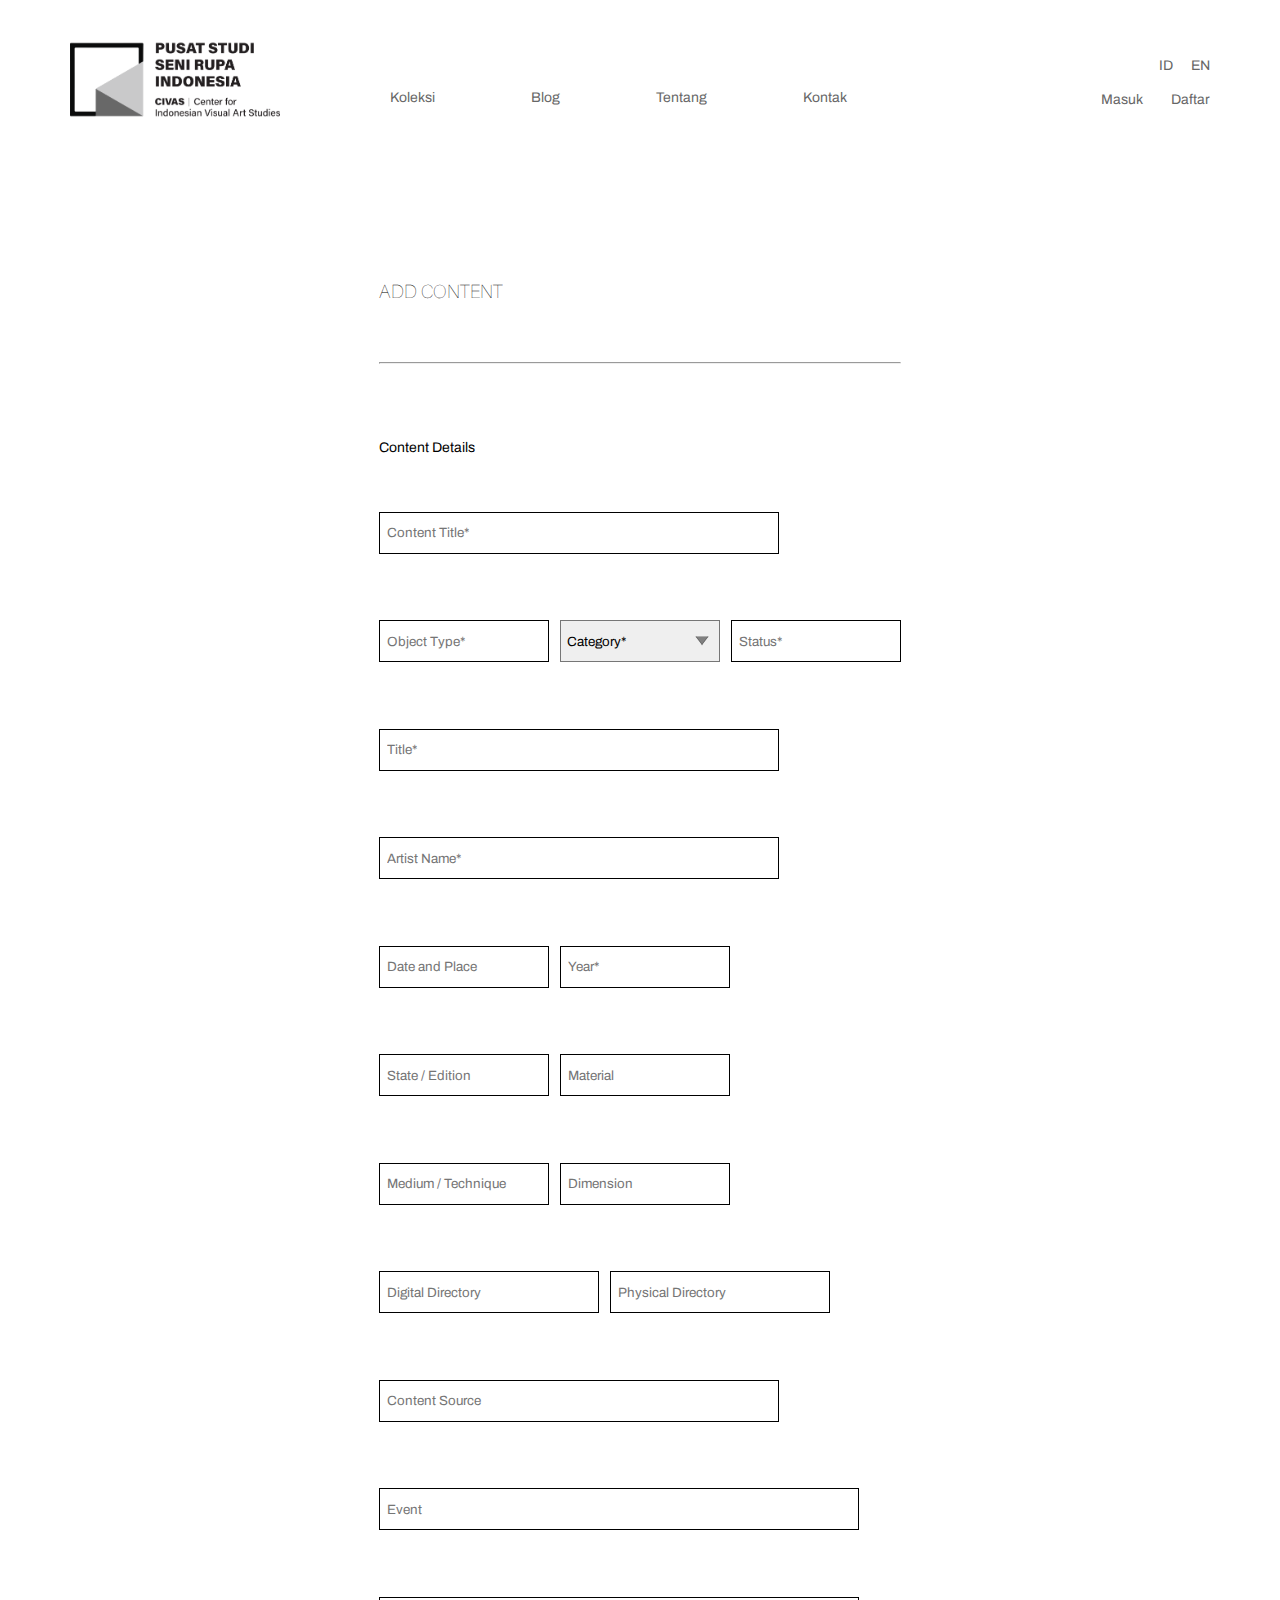
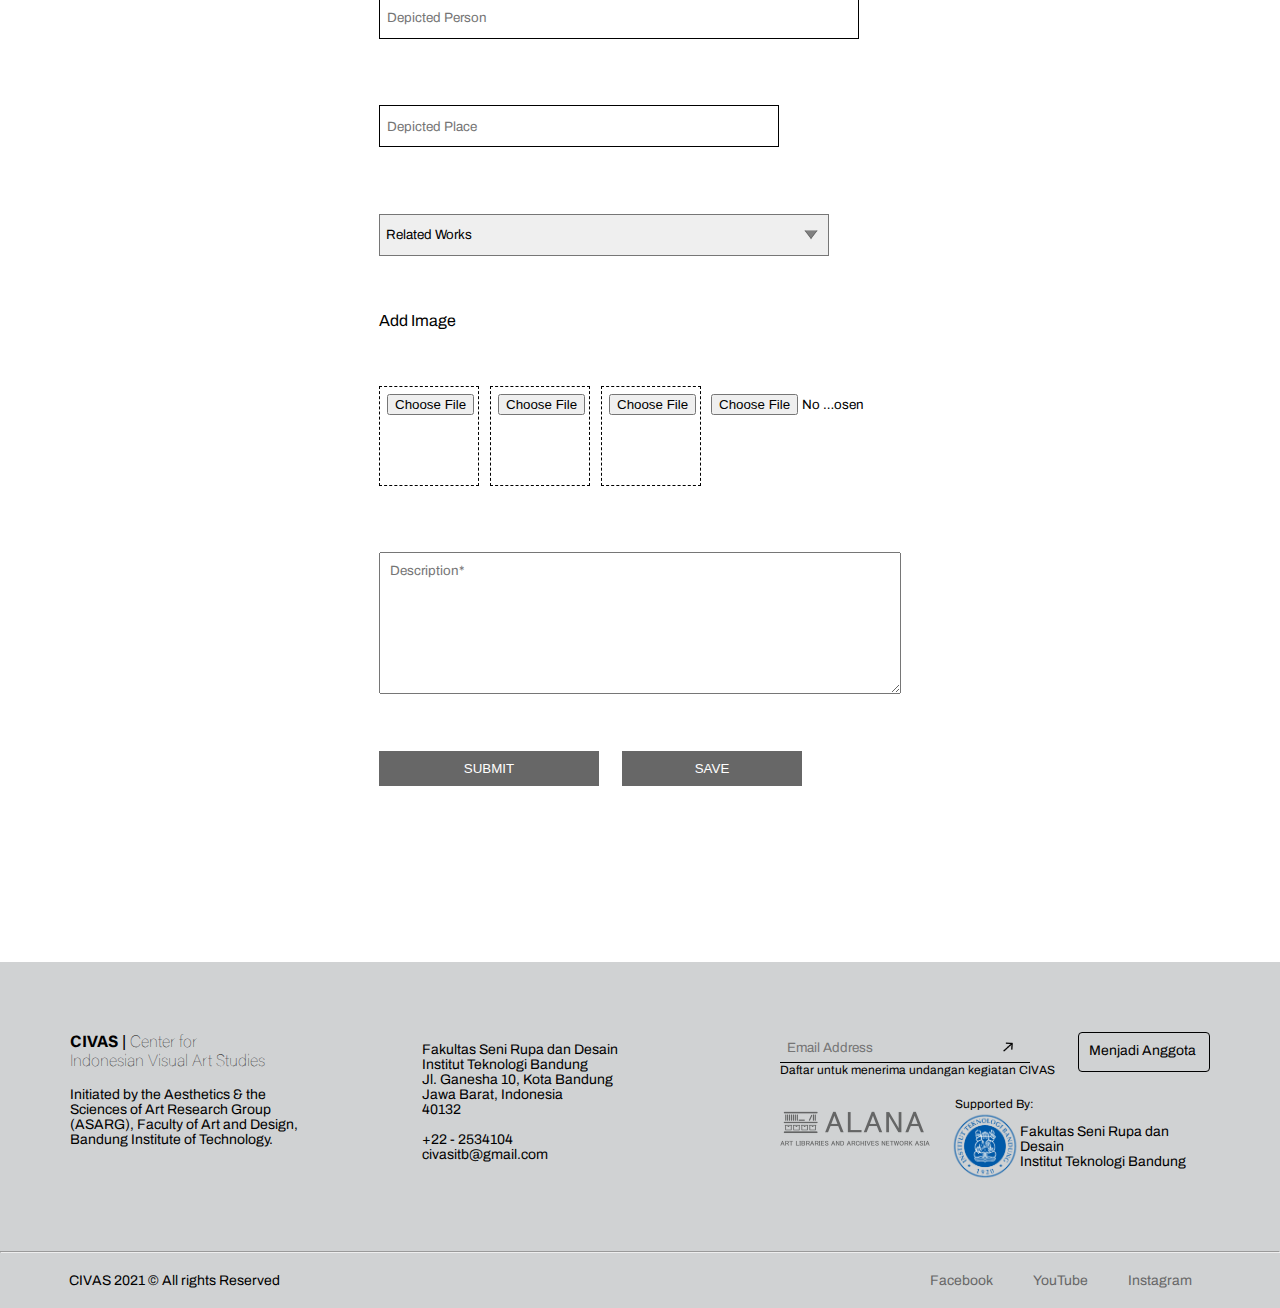
<file: pages/contents/add-content.html>
<!DOCTYPE html>
<html lang="en">
<head>
  <meta charset="UTF-8">
  <meta http-equiv="X-UA-Compatible" content="IE=edge">
  <meta name="viewport" content="width=device-width, initial-scale=1.0">
  <title>CIVAS Add Content</title>
  <link rel="shortcut icon" href="../../img/favicon-571e8cf92d.png" type="image/x-icon">
  <link rel="stylesheet" href="../../css/contents/add-content.css">
</head>
<body>
  <!-- header -->
  <header class="header">
    <a href="../../index.html"><img src="../../img/CIVAS.png" class="img-header" alt=""></a>
    <div class="center-menu">
      <ul>
        <li class="tab-menu">
          <a href="#koleksi">Koleksi</a>
          <ul class="sub-menu">
            <li>
              <a href="#sejarah">Sejarah</a>
            </li>
            <li>
              <a href="#khusus">Koleksi Khusus</a>
            </li>
          </ul>
        </li>
        <li class="tab-menu">
          <a href="#blog">Blog</a>
          <ul class="sub-menu">
            <li>
              <a href="#kegiatan">Kegiatan</a>
            </li>
            <li>
              <a href="#sorotan">Sorotan</a>
            </li>
            <li>
              <a href="#terbitan">Terbitan</a>
            </li>
          </ul>
        </li>
        <li>
          <a href="#tentang">Tentang</a>
        </li>
        <li>
          <a href="#kontak">Kontak</a>
        </li>
      </ul>
    </div>
    <div class="right-menu">
      <div class="lang">
        <a href="#id">ID</a>
        <a href="#en">EN</a>
      </div>
      <br>
      <div class="auth">
        <!-- modal signin link -->
        <a href="#masuk" class="modal-toggle">Masuk</a>
        <!-- the modal -->
        <div class="modal">
          <div class="modal-overlay modal-toggle"></div>
          <div class="modal-wrapper modal-transition">
            <!-- modal header -->
            <div class="modal-header">
              <button class="modal-close modal-toggle"><img src="../../img/closeModal.png" alt=""></button>
              <h2 class="modal-heading">SIGN IN</h2>
            </div>
            <!-- modal body -->
            <div class="modal-body">
              <div class="modal-content">
                <h4 style="font-weight: 100; text-align: center;">Please sign in to your CIVAS account below.</h4>
                <br>
                <p>Note: If you have already registered for a CIVAS account, please use the email address and the password you created when you registered.</p>
                <br>
                <label for="email">EMAIL*</label><input id="email" type="email">
                <br>
                <label for="password">PASSWORD*</label><input id="password" type="password">
                <input type="submit" value="SUBMIT">
              </div>
            </div>
            <!-- modal footer -->
            <div class="modal-footer">
              <p>If you have forgotten your password, you can reset it <a href="#">here</a>.</p>
              <br>
              <br>
              <h3 style="font-weight: 100;">Don’t have an account yet ?</h3>
              <br>
              <p>Click <a href="../../pages/signup.html">here</a>. to Sign Up</p>
            </div>
          </div>
        </div>
        <a href="../../pages/signup.html">Daftar</a>
      </div>
    </div>
  </header>
  
  <!-- content -->
  <div class="content">
    <h3>ADD CONTENT</h3>
    <hr>
    <p>Content Details</p>
    <input type="text" placeholder="Content Title*" required>
    <div>
      <input type="text" placeholder="Object Type*" required>
      <select name="category" id="contentCategory" style="margin-left: 8px;" required>
        <option value="category" hidden>Category*</option>
        <option value="art">Karya</option>
        <option value="catalog">Katalog</option>
        <option value="poster">Poster</option>
        <option value="document">Dokumen</option>
        <option value="documentation">Dokumentasi</option>
        <option value="manuscript">Naskah Ilmiah</option>
        <option value="publication">Terbitan</option>
        <option value="study">Bahan Ajar</option>
      </select>
      <input type="text" placeholder="Status*" style="margin-left: 8px;" required>
    </div>
    <input type="text" placeholder="Title*" required>
    <input type="text" placeholder="Artist Name*" required>
    <div>
      <input type="text" placeholder="Date and Place">
      <input type="number" placeholder="Year*" style="margin-left: 8px;" required>
    </div>
    <div>
      <input type="text" placeholder="State / Edition">
      <input type="text" placeholder="Material" style="margin-left: 8px;">
    </div>
    <div>
      <input type="text" placeholder="Medium / Technique">
      <input type="text" placeholder="Dimension" style="margin-left: 8px;">
    </div>
    <div>
      <input type="text" placeholder="Digital Directory">
      <input type="text" placeholder="Physical Directory" style="margin-left: 8px;">
    </div>
    <input type="text" placeholder="Content Source">
    <input type="text" placeholder="Event">
    <input type="text" placeholder="Depicted Person">
    <input type="text" placeholder="Depicted Place">
    <select name="works" id="relatedWorks">
      <option value="works">Related Works</option>
    </select>
    <label for="image">Add Image</label>
    <div class="addImage">
      <input class="dottedBox" type="file">
      <input class="dottedBox" type="file" style="margin-left: 8px;">
      <input class="dottedBox" type="file" style="margin-left: 8px;">
      <input type="file" name="" id="">
    </div>
    <textarea name="" id="" cols="25" rows="8" placeholder="Description*" required></textarea>
    <div>
      <button type="submit">SUBMIT</button>
      <button type="button">SAVE</button>
    </div>
  </div>
  
  <!-- footer -->
  <footer class="footer">
    <!-- footer left -->
    <div class="footer-left">
      <div class="about-civas">
        <div class="about-civas-left">
          <h3 style="font-weight: 100;"><strong>CIVAS</strong> | Center for <br> Indonesian Visual Art Studies</h3>
          <br>
          <p>Initiated by the Aesthetics & the Sciences of Art Research Group (ASARG), Faculty of Art and Design, Bandung Institute of Technology.</p>
          <br>
        </div>
        <div class="about-civas-right">
          <p>Fakultas Seni Rupa dan Desain</p>
          <p>Institut Teknologi Bandung</p>
          <p>Jl. Ganesha 10, Kota Bandung</p>
          <p>Jawa Barat, Indonesia</p>
          <p>40132</p>
          <br>
          <p>+22 - 2534104</p>
          <p>civasitb@gmail.com</p>
        </div>
      </div>
      <br>
    </div>
    <!-- footer right -->
    <div class="footer-right">
      <div class="footer-right-group">
        <div class="footer-right-form">
          <form action="#">
            <input type="email" id="register" placeholder="Email Address">
            <button type="button"><img src="../../img/arrowSubmit.png" alt=""></button>
          </form>
          <p class="register-label">Daftar untuk menerima undangan kegiatan CIVAS</p>
        </div>
        <a href="#join">Menjadi Anggota</a>
      </div>
      <p>Supported By:</p>
      <div>
        <img src="../../img/alana_logo-01-4-bbb83936e6.png" alt="">
        <div class="footer-right-content">
          <img src="../../img/ITB.png" class="img-footer" alt="">
          <ul>
            <li> Fakultas Seni Rupa dan Desain</li>
            <li>Institut Teknologi Bandung </li>
          </ul>
        </div>
      </div>
    </div>
  </footer>
  <hr>
  <div class="footer-bottom">
    <p>CIVAS 2021 &copy; All rights Reserved</p>
    <ul>
      <li>
        <a href="#facebook">Facebook</a>
      </li>
      <li>
        <a href="#youtube">YouTube</a>
      </li>
      <li>
        <a href="#instagram">Instagram</a>
      </li>
    </ul>
  </div>
  <script src="../../js/jquery-3.6.0.min.js"></script>
  <script src="../../js/main.js"></script>
</body>
</html>
</file>
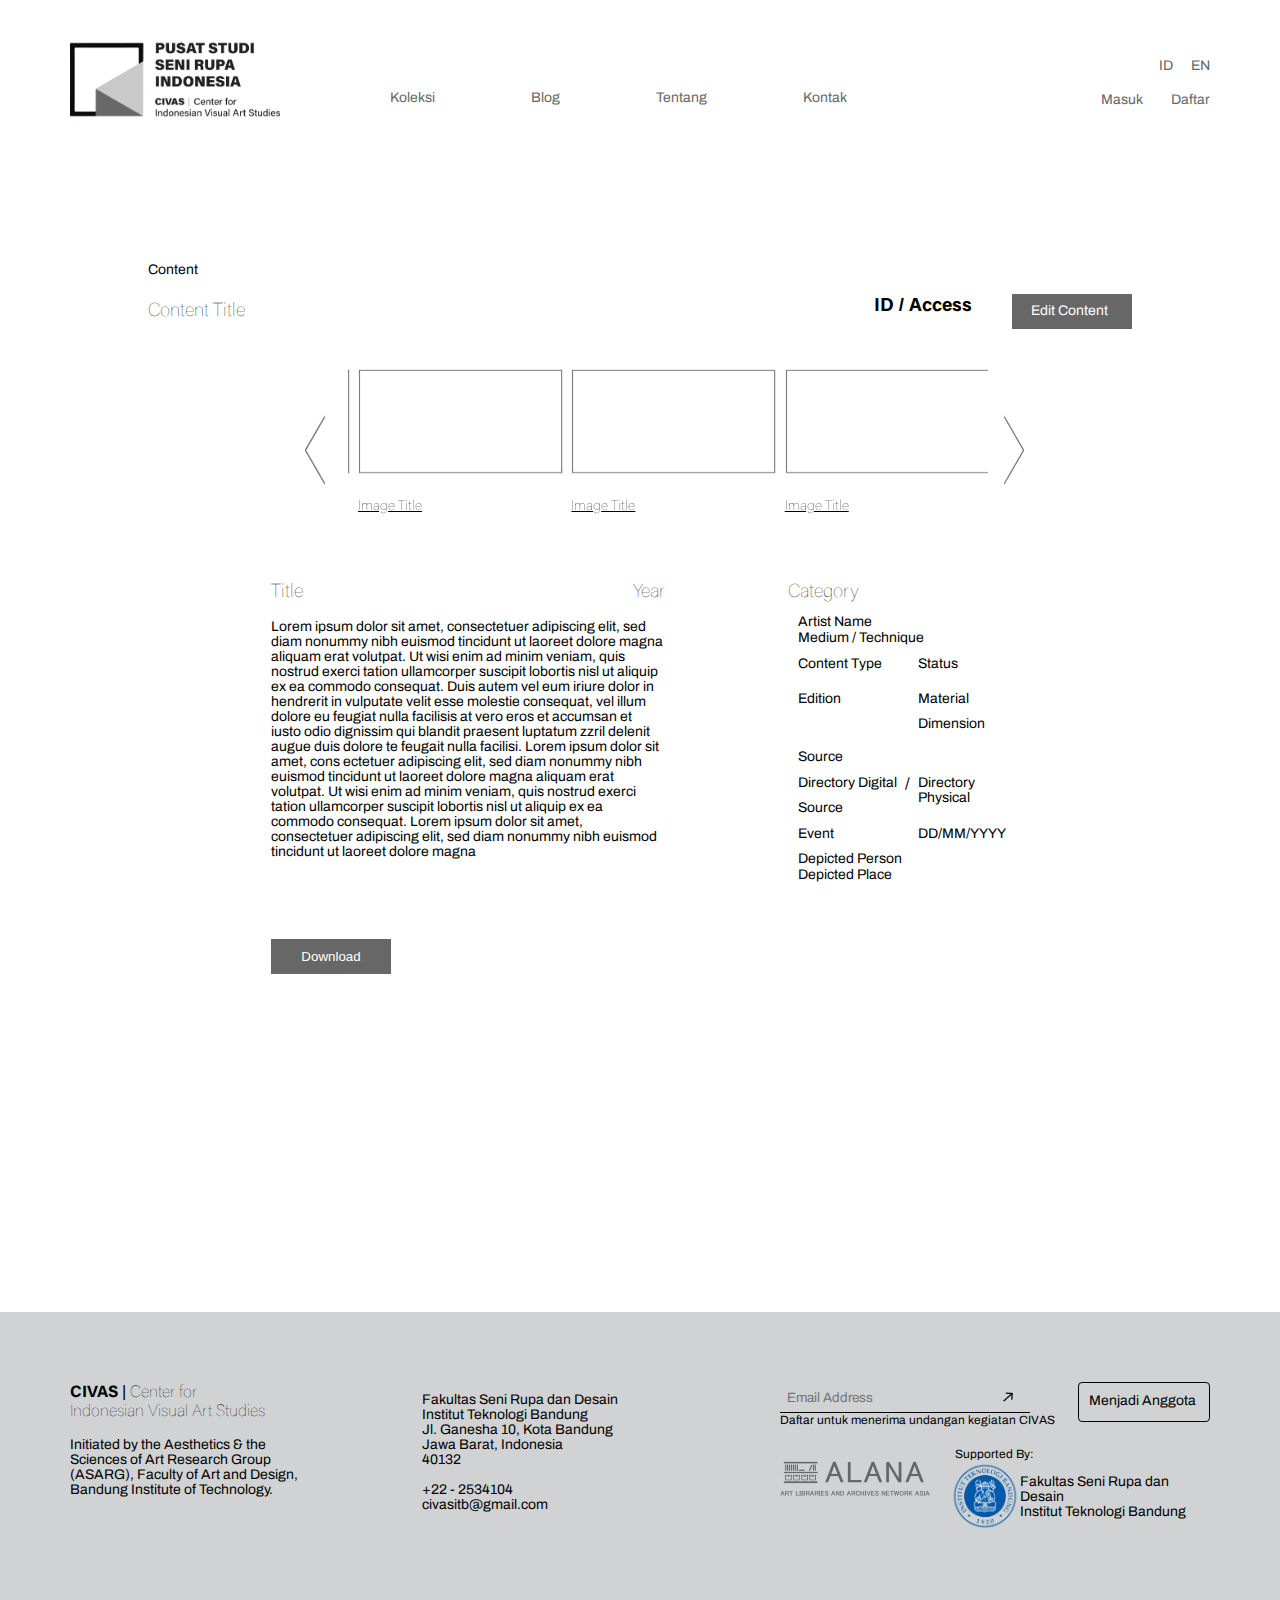
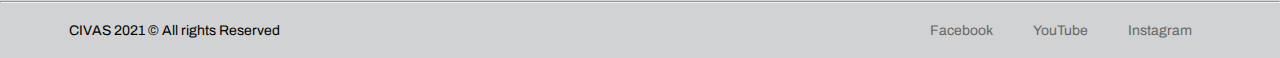
<file: pages/contents/content-details.html>
<!DOCTYPE html>
<html lang="en">
<head>
  <meta charset="UTF-8">
  <meta http-equiv="X-UA-Compatible" content="IE=edge">
  <meta name="viewport" content="width=device-width, initial-scale=1.0">
  <title>CIVAS Content Details</title>
  <link rel="shortcut icon" href="../../img/favicon-571e8cf92d.png" type="image/x-icon">

  <link rel="stylesheet" href="../../css/splide.min.css">
  <link rel="stylesheet" href="../../css/contents/content.css">
</head>
<body>
  <!-- header -->
  <header class="header">
    <a href="../../index.html"><img src="../../img/CIVAS.png" class="img-header" alt=""></a>
    <div class="center-menu">
      <ul>
        <li class="tab-menu">
          <a href="#koleksi">Koleksi</a>
          <ul class="sub-menu">
            <li>
              <a href="#sejarah">Sejarah</a>
            </li>
            <li>
              <a href="#khusus">Koleksi Khusus</a>
            </li>
          </ul>
        </li>
        <li class="tab-menu">
          <a href="#blog">Blog</a>
          <ul class="sub-menu">
            <li>
              <a href="#kegiatan">Kegiatan</a>
            </li>
            <li>
              <a href="#sorotan">Sorotan</a>
            </li>
            <li>
              <a href="#terbitan">Terbitan</a>
            </li>
          </ul>
        </li>
        <li>
          <a href="#tentang">Tentang</a>
        </li>
        <li>
          <a href="#kontak">Kontak</a>
        </li>
      </ul>
    </div>
    <div class="right-menu">
      <div class="lang">
        <a href="#id">ID</a>
        <a href="#en">EN</a>
      </div>
      <br>
      <div class="auth">
        <!-- modal signin link -->
        <a href="#masuk" class="modal-toggle">Masuk</a>
        <!-- the modal -->
        <div class="modal">
          <div class="modal-overlay modal-toggle"></div>
          <div class="modal-wrapper modal-transition">
            <!-- modal header -->
            <div class="modal-header">
              <button class="modal-close modal-toggle"><img src="../../img/closeModal.png" alt=""></button>
              <h2 class="modal-heading">SIGN IN</h2>
            </div>
            <!-- modal body -->
            <div class="modal-body">
              <div class="modal-content">
                <h4 style="font-weight: 100; text-align: center;">Please sign in to your CIVAS account below.</h4>
                <br>
                <p>Note: If you have already registered for a CIVAS account, please use the email address and the password you created when you registered.</p>
                <br>
                <label for="email">EMAIL*</label><input id="email" type="email">
                <br>
                <label for="password">PASSWORD*</label><input id="password" type="password">
                <input type="submit" value="SUBMIT">
              </div>
            </div>
            <!-- modal footer -->
            <div class="modal-footer">
              <p>If you have forgotten your password, you can reset it <a href="#">here</a>.</p>
              <br>
              <br>
              <h3 style="font-weight: 100;">Don’t have an account yet ?</h3>
              <br>
              <p>Click <a href="../../pages/signup.html">here</a>. to Sign Up</p>
            </div>
          </div>
        </div>
        <a href="../../pages/signup.html">Daftar</a>
      </div>
    </div>
  </header>
  
  <!-- content -->
  <div class="content">
    <p>Content</p>
    <br>
    <div class="top-content">
      <h3 style="font-weight: 100;">Content Title</h3>
      <div>
        <h3 style="margin-right: 40px;">ID / Access</h3>
        <a class="editBtn" href="./edit-content.html">Edit Content</a>
      </div>
    </div>
    <!-- content carousel -->
    <div class="splide">
      <div class="splide__track">
        <ul class="splide__list">
          <li class="splide__slide">
            <img style="margin-bottom: 15px;" src="../../img/box-ex.jpg" alt="">
            <h4 style="font-weight: 100; text-decoration: underline;">Image Title</h4>
          </li>
          <li class="splide__slide">
            <img style="margin-bottom: 15px;" src="../../img/box-ex.jpg" alt="">
            <h4 style="font-weight: 100; text-decoration: underline;">Image Title</h4>
          </li>
          <li class="splide__slide">
            <img style="margin-bottom: 15px;" src="../../img/box-ex.jpg" alt="">
            <h4 style="font-weight: 100; text-decoration: underline;">Image Title</h4>
          </li>
          <li class="splide__slide">
            <img style="margin-bottom: 15px;" src="../../img/box-ex.jpg" alt="">
            <h4 style="font-weight: 100; text-decoration: underline;">Image Title</h4>
          </li>
        </ul>
      </div>
      <div class="splide__arrows">
        <button class="splide__arrow splide__arrow--prev"><img src="../../img/arrow-left.png" alt=""></button>
        <button class="splide__arrow splide__arrow--next"><img src="../../img/arrow-right.png" alt=""></button>
      </div>
    </div>

    <div class="description-category">
      <!-- content description -->
      <div class="description">
        <div class="title">
          <h3 style="margin-right: 70px; margin-bottom: 15px; font-weight: 100;">Title</h3>
          <h3 style="font-weight: 100;">Year</h3>
        </div>
        <p>
          Lorem ipsum dolor sit amet, consectetuer adipiscing elit, sed
          diam nonummy nibh euismod tincidunt ut laoreet dolore magna
          aliquam erat volutpat. Ut wisi enim ad minim veniam, quis
          nostrud exerci tation ullamcorper suscipit lobortis nisl ut aliquip
          ex ea commodo consequat. Duis autem vel eum iriure dolor in
          hendrerit in vulputate velit esse molestie consequat, vel illum
          dolore eu feugiat nulla facilisis at vero eros et accumsan et iusto
          odio dignissim qui blandit praesent luptatum zzril delenit augue
          duis dolore te feugait nulla facilisi.
          Lorem ipsum dolor sit amet, cons ectetuer adipiscing elit, sed
          diam nonummy nibh euismod tincidunt ut laoreet dolore magna
          aliquam erat volutpat. Ut wisi enim ad minim veniam, quis
          nostrud exerci tation ullamcorper suscipit lobortis nisl ut aliquip
          ex ea commodo consequat.
          Lorem ipsum dolor sit amet, consectetuer adipiscing elit, sed
          diam nonummy nibh euismod tincidunt ut laoreet dolore magna
        </p>
        <button type="submit" class="downloadBtn">Download</button>
      </div>
      <!-- content category -->
      <div class="category">
        <h3 style="font-weight: 100;">Category</h3>
        <div>
          <p style="border-bottom: 1px solid #fff;">Artist Name</p>
          <p style="width: 160px; border-bottom: 1px solid #fff;">Medium / Technique</p>
          <div style="display: flex; background: none; height: 35px; margin-left: -10px; justify-content: space-between;">
            <p style="width: 100px; border-bottom: 1px solid #fff;">Content Type</p>
            <p style="width: 100px; border-bottom: 1px solid #fff;">Status</p>
          </div>
          <div style="display: flex; background: none; height: 35px; margin-left: -10px; justify-content: space-between;">
            <p style="width: 100px; border-bottom: 1px solid #fff;">Edition</p>
            <p style="width: 100px; border-bottom: 1px solid #fff;">Material</p>
          </div>
          <p style="width: 80px; margin-left: 120px; border-bottom: 1px solid #fff;">Dimension</p>
          <br>
          <p style="width: 110px; border-bottom: 1px solid #fff;">Source</p>
          <div style="display: flex; background: none; height: 35px; margin-left: -10px; justify-content: space-between;">
            <p style="width: 100px; border-bottom: 1px solid #fff;">Directory Digital</p>/ <p style="width: 100px; border-bottom: 1px solid #fff;">Directory Physical</p>
          </div>
          
          <p style="width: 110px; border-bottom: 1px solid #fff;">Source</p>
          <div style="display: flex; background: none; height: 35px; margin-left: -10px; justify-content: space-between;">
            <p style="width: 100px; border-bottom: 1px solid #fff;">Event</p><p style="width: 100px; border-bottom: 1px solid #fff;">DD/MM/YYYY</p>
          </div>
          
          <p style="width: 110px; border-bottom: 1px solid #fff;">Depicted Person</p>
          <p style="width: 100px; border-bottom: 1px solid #fff;">Depicted Place</p>
        </div>
      </div>
    </div>
    
  </div>
  
  <!-- footer -->
  <footer class="footer">
    <!-- footer left -->
    <div class="footer-left">
      <div class="about-civas">
        <div class="about-civas-left">
          <h3 style="font-weight: 100;"><strong>CIVAS</strong> | Center for <br> Indonesian Visual Art Studies</h3>
          <br>
          <p>Initiated by the Aesthetics & the Sciences of Art Research Group (ASARG), Faculty of Art and Design, Bandung Institute of Technology.</p>
          <br>
        </div>
        <div class="about-civas-right">
          <p>Fakultas Seni Rupa dan Desain</p>
          <p>Institut Teknologi Bandung</p>
          <p>Jl. Ganesha 10, Kota Bandung</p>
          <p>Jawa Barat, Indonesia</p>
          <p>40132</p>
          <br>
          <p>+22 - 2534104</p>
          <p>civasitb@gmail.com</p>
        </div>
      </div>
      <br>
    </div>
    <!-- footer right -->
    <div class="footer-right">
      <div class="footer-right-group">
        <div class="footer-right-form">
          <form action="#">
            <input type="email" id="register" placeholder="Email Address">
            <button type="button"><img src="../../img/arrowSubmit.png" alt=""></button>
          </form>
          <p class="register-label">Daftar untuk menerima undangan kegiatan CIVAS</p>
        </div>
        <a href="#join">Menjadi Anggota</a>
      </div>
      <p>Supported By:</p>
      <div>
        <img src="../../img/alana_logo-01-4-bbb83936e6.png" alt="">
        <div class="footer-right-content">
          <img src="../../img/ITB.png" class="img-footer" alt="">
          <ul>
            <li> Fakultas Seni Rupa dan Desain</li>
            <li>Institut Teknologi Bandung </li>
          </ul>
        </div>
      </div>
    </div>
  </footer>
  <hr>
  <div class="footer-bottom">
    <p>CIVAS 2021 &copy; All rights Reserved</p>
    <ul>
      <li>
        <a href="#facebook">Facebook</a>
      </li>
      <li>
        <a href="#youtube">YouTube</a>
      </li>
      <li>
        <a href="#instagram">Instagram</a>
      </li>
    </ul>
  </div>
  <script src="../../js/splide.min.js"></script>
  <script src="../../js/jquery-3.6.0.min.js"></script>
  <script src="../../js/main.js"></script>
  <script src="../../js/content.js"></script>
</body>
</html>
</file>
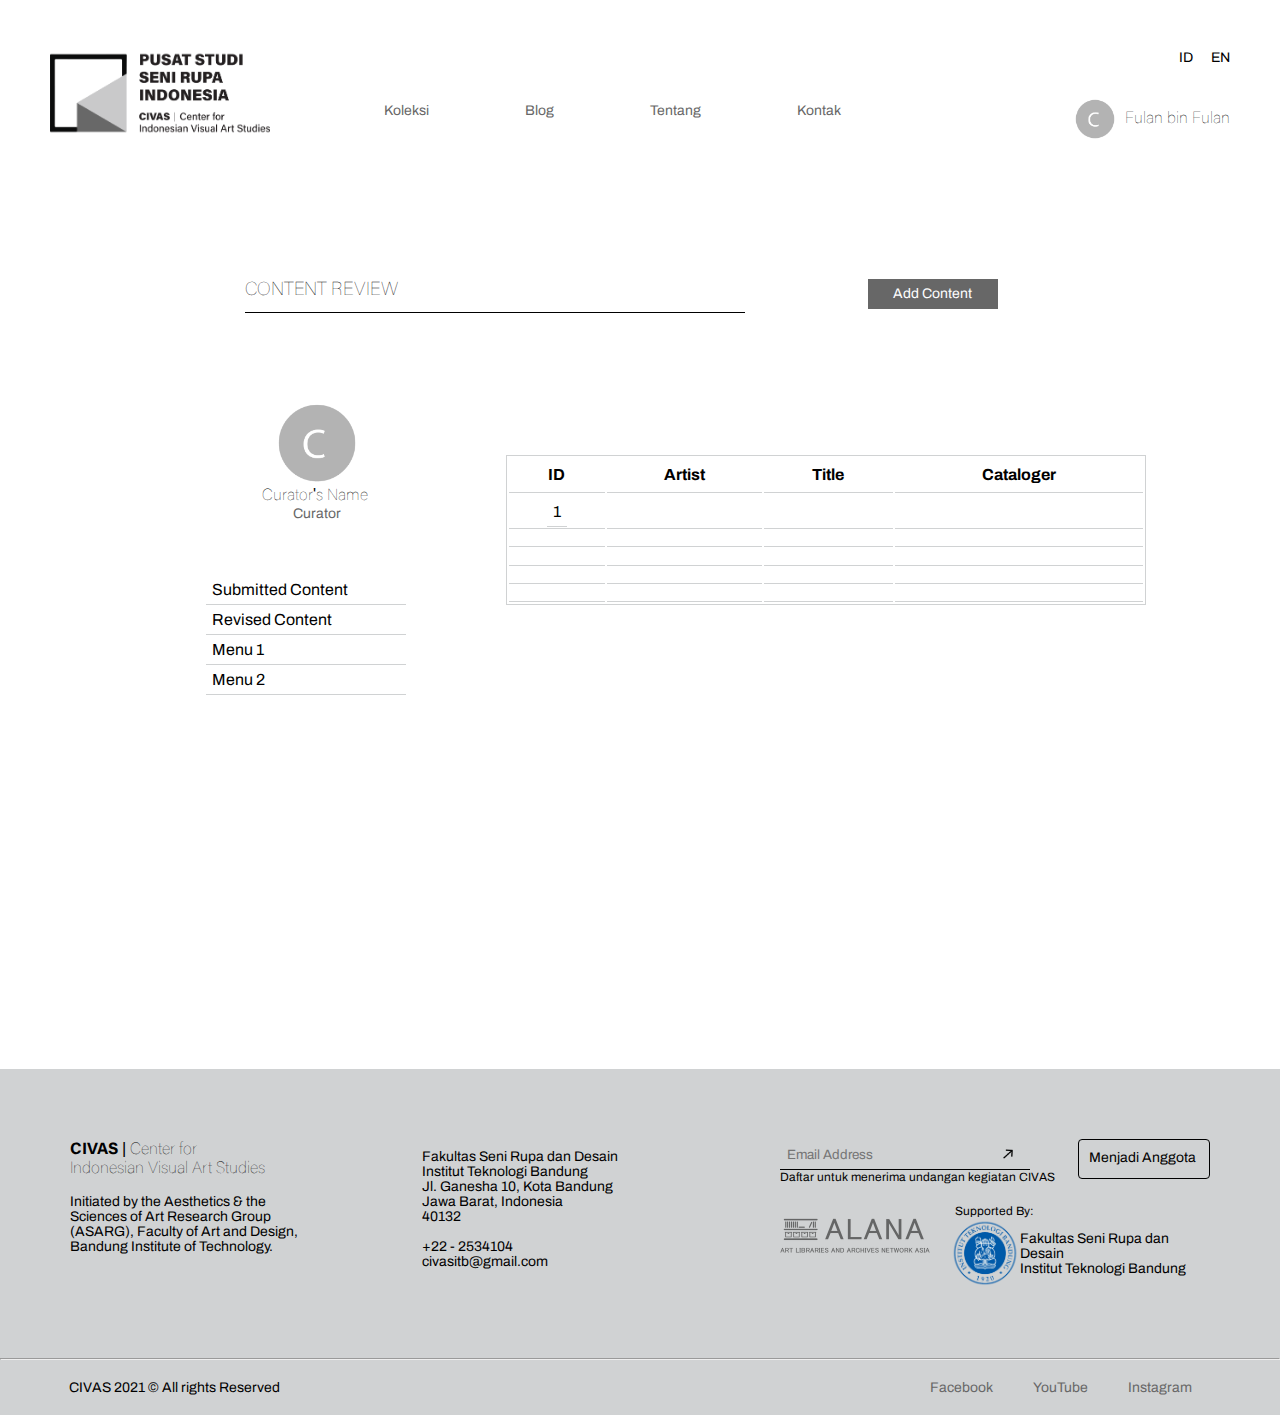
<file: pages/contents/content-review.html>
<!DOCTYPE html>
<html lang="en">
<head>
  <meta charset="UTF-8">
  <meta http-equiv="X-UA-Compatible" content="IE=edge">
  <meta name="viewport" content="width=device-width, initial-scale=1.0">
  <title>CIVAS Review</title>
  <link rel="shortcut icon" href="../../img/favicon-571e8cf92d.png" type="image/x-icon">
  <link rel="stylesheet" href="../../css/contents/content-review.css">
</head>
<body>
  <!-- header -->
  <header class="header">
    <a href="../../index.html"><img src="../../img/CIVAS.png" class="img-header" alt=""></a>
    <div class="center-menu">
      <ul>
        <li class="tab-menu">
          <a href="#koleksi">Koleksi</a>
          <ul class="sub-menu">
            <li>
              <a href="#sejarah">Sejarah</a>
            </li>
            <li>
              <a href="#khusus">Koleksi Khusus</a>
            </li>
          </ul>
        </li>
        <li class="tab-menu">
          <a href="#blog">Blog</a>
          <ul class="sub-menu">
            <li>
              <a href="#kegiatan">Kegiatan</a>
            </li>
            <li>
              <a href="#sorotan">Sorotan</a>
            </li>
            <li>
              <a href="#terbitan">Terbitan</a>
            </li>
          </ul>
        </li>
        <li>
          <a href="#tentang">Tentang</a>
        </li>
        <li>
          <a href="#kontak">Kontak</a>
        </li>
      </ul>
    </div>
    <div class="right-menu">
      <div class="lang">
        <a href="#id">ID</a>
        <a href="#en">EN</a>
      </div>
      <br>
      <br>
      <div class="user">
        <img src="../../img/curatorAvatar.png" alt="">
        <h4>Fulan bin Fulan</h4>
        <!-- popup user -->
        <div class="popup-user">
          <!-- popup user header -->
          <div class="popup-user-header">
            <img style="width: 80px;" src="../../img/curatorAvatar.png" alt="">
            <br>
            <a href="#editprofile">Edit Profile</a>
          </div>
          <!-- popup user body -->
          <div class="popup-user-body">
            <ul>
              <li>
                Name        : Fulan bin Fulan
              </li>
              <li>
                Role        : Member
              </li>
              <li>
                Affiliation : Galeri Soemardja
              </li>
              <li>
                Status      : Dosen
              </li>
              <li>
                Address     : Bandung
              </li>
              <li>
                Phone       : 0821-000
              </li>
            </ul>
          </div>
          <!-- popup user footer -->
          <div class="popup-user-footer">
            <a href="./add-content.html">Add Content</a>
            <a href="./content.html">Content List</a>
          </div>
          <a class="signout" href="#signout">Sign Out Account</a>
        </div>
      </div>
    </div>
  </header>
  
  <!-- content -->
  <div class="content">
    <div style="display: flex;" class="content-review-heading">
      <h3>CONTENT REVIEW</h3>
      <a href="./add-content.html">Add Content</a>
    </div>
    <div class="curator-info">
      <img class="avatar" src="../../img/curatorAvatar.png" alt="">
      <h4>Curator's Name</h4>
      <p>Curator</p>
    </div>
    <div class="curator-menu">
      <a href="#submitted">Submitted Content</a>
      <!-- content submitted list -->
      <div class="submitted-list">
        <table>
          <tr>
            <th>ID</th>
            <th>Artist</th>
            <th>Title</th>
            <th>Cataloger</th>
          </tr>
          <tr>
            <td><a href="#" class="modal-toggle-list">1</a></td>
            <td></td>
            <td></td>
            <td></td>
          </tr>
          <tr>
            <td></td>
            <td></td>
            <td></td>
            <td></td>
          </tr>
          <tr>
            <td></td>
            <td></td>
            <td></td>
            <td></td>
          </tr>
          <tr>
            <td></td>
            <td></td>
            <td></td>
            <td></td>
          </tr>
          <tr>
            <td></td>
            <td></td>
            <td></td>
            <td></td>
          </tr>
        </table>
      </div>
      <a href="#revised">Revised Content</a>
      <!-- revised content list -->
      
      <a href="#menu1">Menu 1</a>
      <!-- menu 1 list -->
      
      <a href="#menu2">Menu 2</a>
      <!-- menu 2 list -->
    </div>
    <!-- the modal list -->
    <div class="modal-list">
      <div class="modal-overlay-list modal-toggle-list"></div>
      <div class="modal-wrapper-list modal-transition-list">
        <!-- modal header -->
        <div class="modal-header-list">
          <button class="modal-close-list modal-toggle-list"><img src="../../img/closeModal.png" alt=""></button>
          <h2 class="modal-heading-list">Content Detail</h2>
        </div>
        <!-- modal body -->
        <div class="modal-body-list">
          <div class="modal-content-list">
            <textarea name="" id="" cols="50" rows="10"></textarea>
          </div>
        </div>
        <!-- modal footer -->
        <div class="modal-footer-list">
          <a href="#accept" class="modal-toggle-accept"> <input type="submit" value="ACCEPT"> </a>
          <!-- the modal accept -->
          <div class="modal-accept">
            <div class="modal-overlay-accept modal-toggle-accept"></div>
            <div class="modal-wrapper-accept modal-transition-accept">
              <!-- modal header -->
              <div class="modal-header-accept">
                <button class="modal-close-accept modal-toggle-accept"><img src="../../img/closeModal.png" alt=""></button>
                <h2 class="modal-heading-accept">Abstract</h2>
              </div>
              <!-- modal body -->
              <div class="modal-body-accept">
                <div class="modal-content-accept">
                  <textarea name="" id="" cols="50" rows="10"></textarea>
                  <p>CATEGORY</p>
                  <input type="text">
                </div>
              </div>
              <!-- modal footer -->
              <div class="modal-footer-accept">
                <input type="submit" value="SUBMIT">
              </div>
            </div>
          </div>
          <a href="#decline" class="modal-toggle-decline"> <input type="submit" value="DECLINE"> </a>
          <!-- the modal decline -->
          <div class="modal-decline">
            <div class="modal-overlay-decline modal-toggle-decline"></div>
            <div class="modal-wrapper-decline modal-transition-decline">
              <!-- modal header -->
              <div class="modal-header-decline">
                <button class="modal-close-decline modal-toggle-decline"><img src="../../img/closeModal.png" alt=""></button>
                <h2 class="modal-heading-decline">Notes</h2>
              </div>
              <!-- modal body -->
              <div class="modal-body-decline">
                <div class="modal-content-decline">
                  <textarea name="" id="" cols="50" rows="10"></textarea>
                </div>
              </div>
              <!-- modal footer -->
              <div class="modal-footer-decline">
                <input type="submit" value="SUBMIT">
              </div>
            </div>
          </div>
        </div>
      </div>
    </div>
  </div>
  
  <!-- footer -->
  <footer class="footer">
    <!-- footer left -->
    <div class="footer-left">
      <div class="about-civas">
        <div class="about-civas-left">
          <h3 style="font-weight: 100;"><strong>CIVAS</strong> | Center for <br> Indonesian Visual Art Studies</h3>
          <br>
          <p>Initiated by the Aesthetics & the Sciences of Art Research Group (ASARG), Faculty of Art and Design, Bandung Institute of Technology.</p>
          <br>
        </div>
        <div class="about-civas-right">
          <p>Fakultas Seni Rupa dan Desain</p>
          <p>Institut Teknologi Bandung</p>
          <p>Jl. Ganesha 10, Kota Bandung</p>
          <p>Jawa Barat, Indonesia</p>
          <p>40132</p>
          <br>
          <p>+22 - 2534104</p>
          <p>civasitb@gmail.com</p>
        </div>
      </div>
      <br>
    </div>
    <!-- footer right -->
    <div class="footer-right">
      <div class="footer-right-group">
        <div class="footer-right-form">
          <form action="#">
            <input type="email" id="register" placeholder="Email Address">
            <button type="button"><img src="../../img/arrowSubmit.png" alt=""></button>
          </form>
          <p class="register-label">Daftar untuk menerima undangan kegiatan CIVAS</p>
        </div>
        <a href="#join">Menjadi Anggota</a>
      </div>
      <p>Supported By:</p>
      <div>
        <img src="../../img/alana_logo-01-4-bbb83936e6.png" alt="">
        <div class="footer-right-content">
          <img src="../../img/ITB.png" class="img-footer" alt="">
          <ul>
            <li> Fakultas Seni Rupa dan Desain</li>
            <li>Institut Teknologi Bandung </li>
          </ul>
        </div>
      </div>
    </div>
  </footer>
  <hr>
  <div class="footer-bottom">
    <p>CIVAS 2021 &copy; All rights Reserved</p>
    <ul>
      <li>
        <a href="#facebook">Facebook</a>
      </li>
      <li>
        <a href="#youtube">YouTube</a>
      </li>
      <li>
        <a href="#instagram">Instagram</a>
      </li>
    </ul>
  </div>
  <script src="../../js/jquery-3.6.0.min.js"></script>
  <script src="../../js/main.js"></script>
</body>
</html>
</file>
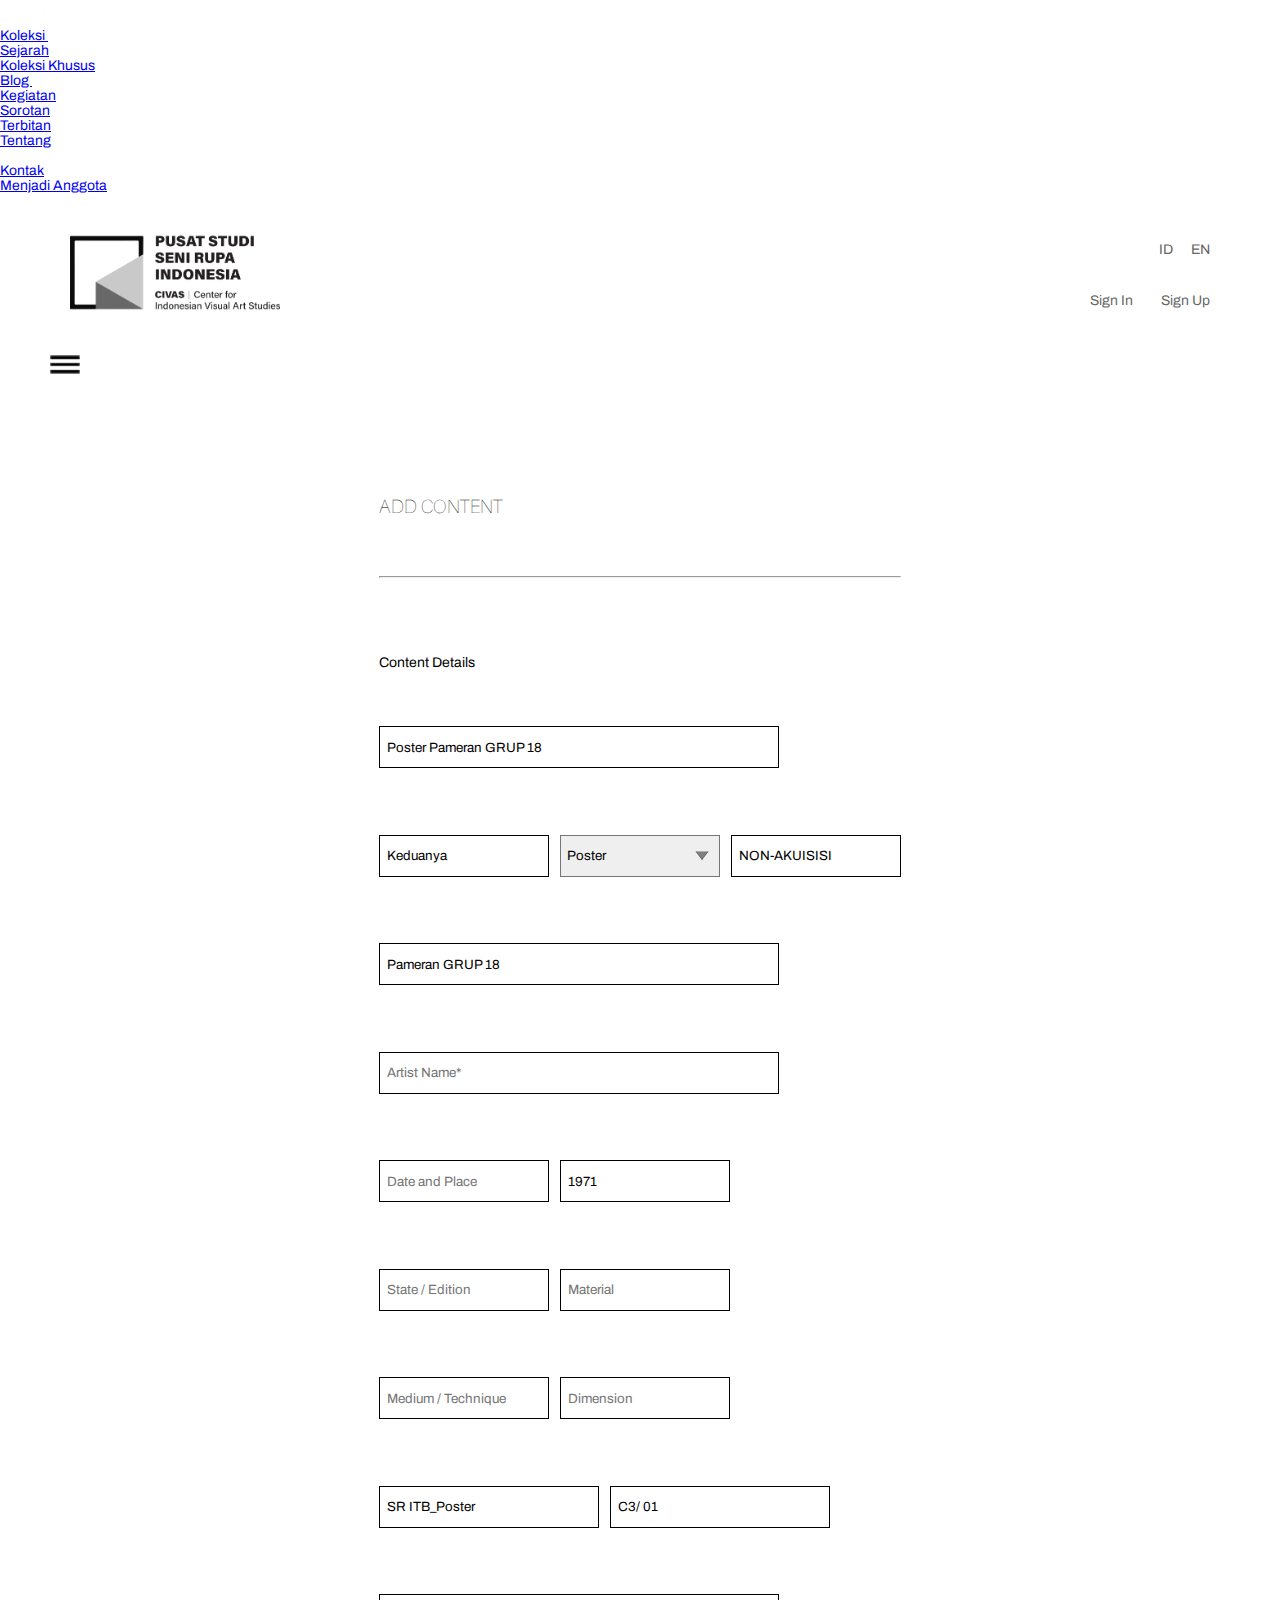
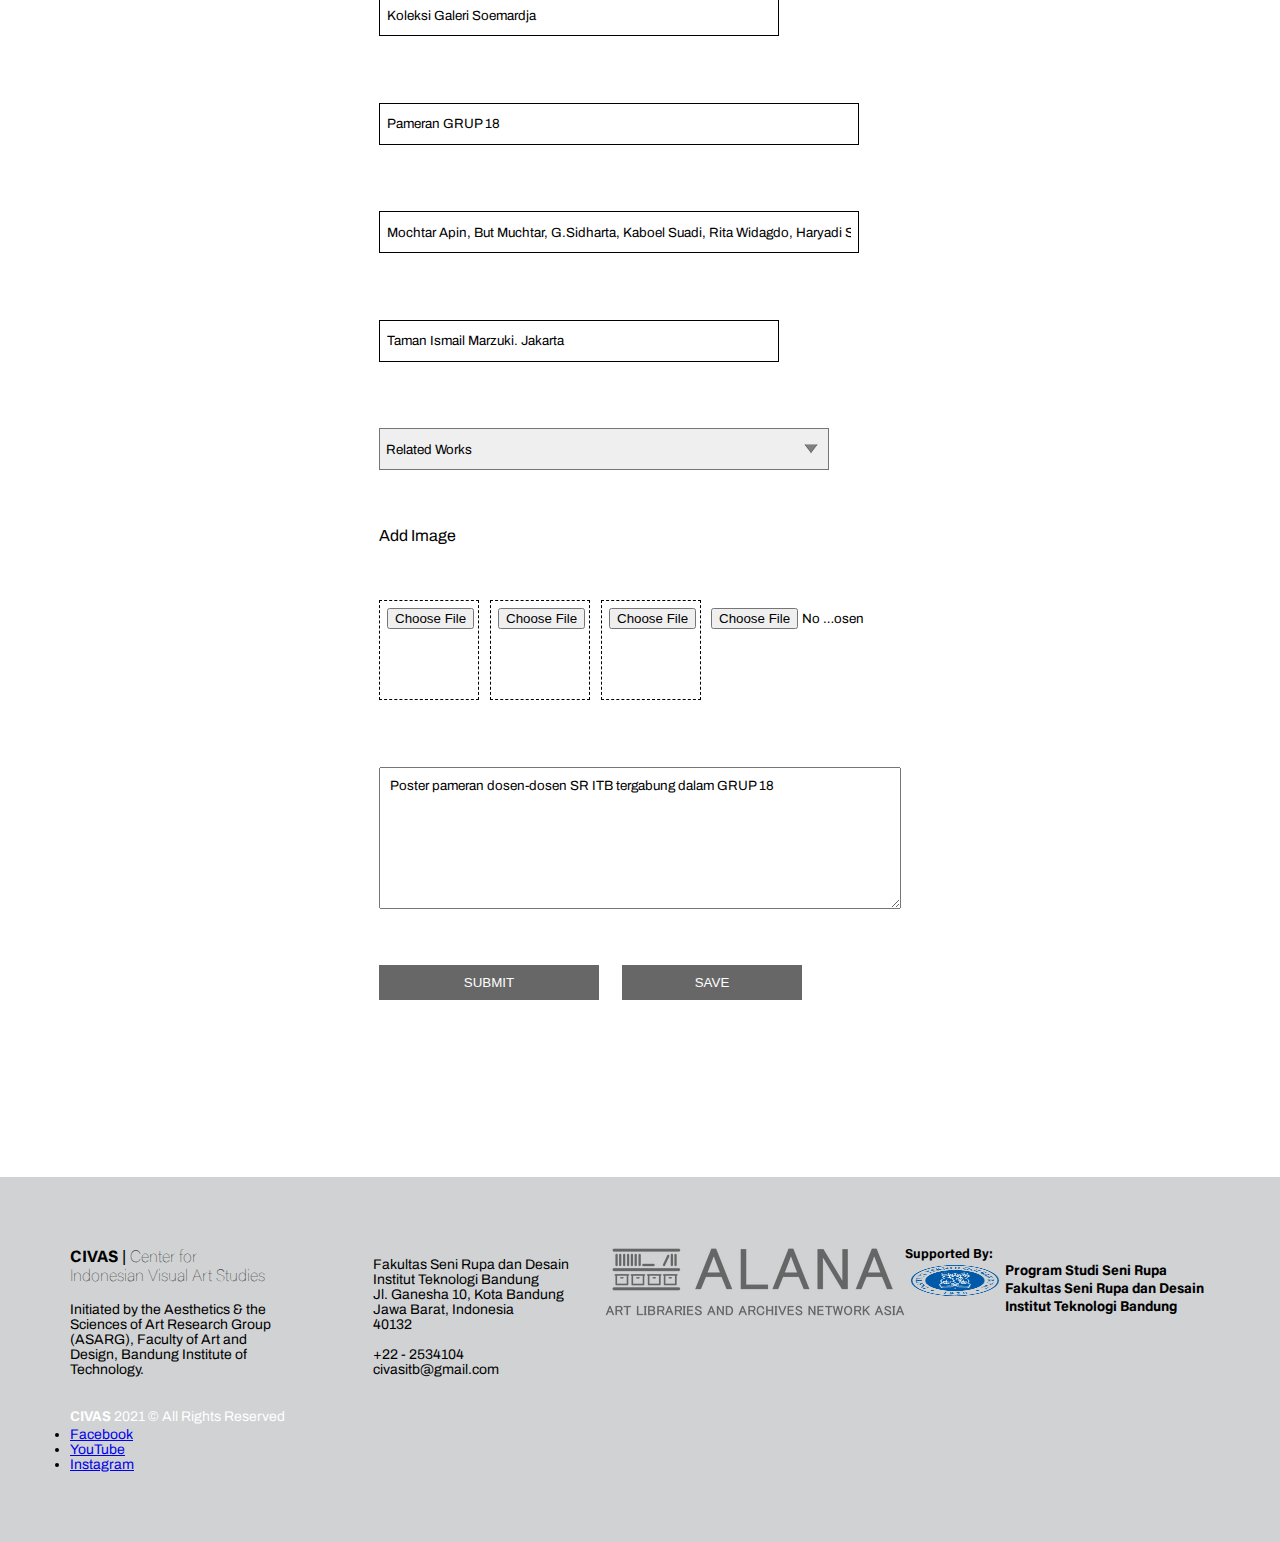
<file: pages/contents/edit-content.html>
<!DOCTYPE html>
<html lang="en">
<head>
  <meta charset="UTF-8">
  <meta http-equiv="X-UA-Compatible" content="IE=edge">
  <meta name="viewport" content="width=device-width, initial-scale=1.0">
  <title>CIVAS Add Content</title>
  <link rel="shortcut icon" href="../../img/favicon-571e8cf92d.png" type="image/x-icon">
  <link rel="stylesheet" href="../../css/contents/add-content.css">
</head>
<body>
  <!-- sidebar -->
  <div id="leftSidebar" class="sidebar">
    <div class="header-sidebar">
      <a href="javascript:void(0)" class="closeBtn" onclick="closeSidebar()"><img src="../../img/closeBtn.png" alt="" style="width: 25px;"></a>
      <a href="javascript:void(0)" class="iconSearchBtn" onclick="openSearch()"><img src="../../img/icon-search-white.png" style="width: 25px;" alt=""></a>
    </div>
    <ul class="sidebar-list">
      <li class="sidebar-item">
        <a href="javascript:void(0)" class="dropdown-collection-link">Koleksi <img class="dropdown-arrow-collection rotate" src="../../img/icon_dropdown_white.png" alt=""> </a>
        <ul class="sidebar-sublist-collection">
          <li class="sidebar-subitem">
            <a href="#sejarah">Sejarah</a>
          </li>
          <li class="sidebar-subitem">
            <a href="#koleksikhusus">Koleksi Khusus</a>
          </li>
        </ul>
      </li>
      <li class="sidebar-item">
        <a href="javascript:void(0)" class="dropdown-blog-link">Blog <img class="dropdown-arrow-blog" src="../../img/icon_dropdown_white.png" alt=""> </a>
        <ul class="sidebar-sublist-blog">
          <li class="sidebar-subitem">
            <a href="#kegiatan">Kegiatan</a>
          </li>
          <li class="sidebar-subitem">
            <a href="#sorotan">Sorotan</a>
          </li>
          <li class="sidebar-subitem">
            <a href="#terbitan">Terbitan</a>
          </li>
        </ul>
      </li>
      <li class="sidebar-item">
        <a href="#tentang" class="sidebar-link">Tentang</a>
      </li>
      <br>
      <li class="sidebar-item">
        <a href="#kontak" class="sidebar-link">Kontak</a>
      </li>
      <li class="sidebar-item">
        <a href="#menjadianggota" class="sidebar-link">Menjadi Anggota</a>
      </li>
    </ul>
  </div>

  <!-- header -->
  <header class="header">
    <a href="../../index.html"><img src="../../img/CIVAS.png" class="img-header" alt=""></a>
    <div class="right-menu">
      <div class="lang">
        <a href="#id">ID</a>
        <a href="#en">EN</a>
      </div>
      <br>
      <br>
      <div class="auth">
        <!-- modal signin link -->
        <a href="#signin" class="modal-toggle">Sign In</a>
        <!-- the modal -->
        <div class="modal">
          <div class="modal-overlay modal-toggle"></div>
          <div class="modal-wrapper modal-transition">
            <!-- modal header -->
            <div class="modal-header">
              <button class="modal-close modal-toggle"><img src="../../img/closeModal.png" alt=""></button>
              <h2 class="modal-heading">SIGN IN</h2>
            </div>
            <!-- modal body -->
            <div class="modal-body">
              <div class="modal-content">
                <h4 style="font-weight: 100; text-align: center;">Please sign in to your CIVAS account below.</h4>
                <br>
                <p>Note: If you have already registered for a CIVAS account, please use the email address and the password you created when you registered.</p>
                <br>
                <label for="email">EMAIL*</label><input id="email" type="email">
                <br>
                <label for="password">PASSWORD*</label><input id="password" type="password">
                <input type="submit" value="SUBMIT">
              </div>
            </div>
            <!-- modal footer -->
            <div class="modal-footer">
              <p>If you have forgotten your password, you can reset it <a href="#">here</a>.</p>
              <br>
              <br>
              <h3 style="font-weight: 100;">Don’t have an account yet ?</h3>
              <br>
              <p>Click <a href="../signup.html">here</a>. to Sign Up</p>
            </div>
          </div>
        </div>
        <a href="../signup.html">Sign Up</a>
      </div>
    </div>
  </header>
  <span onclick="openSidebar()" style="padding: 50px; cursor: pointer;"><img style="width: 30px;" src="../../img/icon-navbar.png" alt=""></span>
  
  <!-- content -->
  <div class="content">
    <h3>ADD CONTENT</h3>
    <hr>
    <p>Content Details</p>
    <input type="text" placeholder="Content Title*" value="Poster Pameran GRUP 18" required>
    <div>
      <input type="text" placeholder="Object Type*" value="Keduanya" required>
      <select name="category" id="contentCategory" style="margin-left: 8px;" required>
        <option value="category" hidden>Category*</option>
        <option value="art">Karya</option>
        <option value="catalog">Katalog</option>
        <option value="poster" selected>Poster</option>
        <option value="document">Dokumen</option>
        <option value="documentation">Dokumentasi</option>
        <option value="manuscript">Naskah Ilmiah</option>
        <option value="publication">Terbitan</option>
        <option value="study">Bahan Ajar</option>
      </select>
      <input type="text" placeholder="Status*" value="NON-AKUISISI" style="margin-left: 8px;" required>
    </div>
    <input type="text" placeholder="Title*" value="Pameran GRUP 18" required>
    <input type="text" placeholder="Artist Name*" required>
    <div>
      <input type="text" placeholder="Date and Place">
      <input type="number" placeholder="Year*" value="1971" style="margin-left: 8px;" required>
    </div>
    <div>
      <input type="text" placeholder="State / Edition">
      <input type="text" placeholder="Material" style="margin-left: 8px;">
    </div>
    <div>
      <input type="text" placeholder="Medium / Technique">
      <input type="text" placeholder="Dimension" style="margin-left: 8px;">
    </div>
    <div>
      <input type="text" placeholder="Digital Directory" value="SR ITB_Poster">
      <input type="text" placeholder="Physical Directory" value="C3/ 01" style="margin-left: 8px;">
    </div>
    <input type="text" placeholder="Content Source" value="Koleksi Galeri Soemardja">
    <input type="text" placeholder="Event" value="Pameran GRUP 18">
    <input type="text" placeholder="Depicted Person" value="Mochtar Apin, But Muchtar, G.Sidharta, Kaboel Suadi, Rita Widagdo, Haryadi Suadi, Erna Pirous, Umi">
    <input type="text" placeholder="Depicted Place" value="Taman Ismail Marzuki. Jakarta">
    <select name="works" id="relatedWorks">
      <option value="works">Related Works</option>
    </select>
    <label for="image">Add Image</label>
    <div class="addImage">
      <input class="dottedBox" type="file">
      <input class="dottedBox" type="file" style="margin-left: 8px;">
      <input class="dottedBox" type="file" style="margin-left: 8px;">
      <input type="file" name="" id="">
    </div>
    <textarea name="" id="" cols="25" rows="8" placeholder="Description*" required>Poster pameran dosen-dosen SR ITB tergabung dalam GRUP 18</textarea>
    <div>
      <button type="submit">SUBMIT</button>
      <button type="button">SAVE</button>
    </div>
  </div>
  
  <!-- footer -->
  <footer class="footer">
    <!-- footer left -->
    <div class="footer-left">
      <div class="about-civas">
        <div class="about-civas-left">
          <h3 style="font-weight: 100;"><strong>CIVAS</strong> | Center for <br> Indonesian Visual Art Studies</h3>
          <br>
          <p>Initiated by the Aesthetics & the Sciences of Art Research Group (ASARG), Faculty of Art and Design, Bandung Institute of Technology.</p>
          <br>
        </div>
        <div class="about-civas-right">
          <p>Fakultas Seni Rupa dan Desain</p>
          <p>Institut Teknologi Bandung</p>
          <p>Jl. Ganesha 10, Kota Bandung</p>
          <p>Jawa Barat, Indonesia</p>
          <p>40132</p>
          <br>
          <p>+22 - 2534104</p>
          <p>civasitb@gmail.com</p>
        </div>
      </div>
      <br>
      <div class="footer-social">
        <p style="color: #fff;"><strong>CIVAS</strong> 2021 &copy; All Rights Reserved</p>
        <ul>
          <li>
            <a href="#facebook">Facebook</a>
          </li>
          <li>
            <a href="#youtube">YouTube</a>
          </li>
          <li>
            <a href="#instagram">Instagram</a>
          </li>
        </ul>
      </div>
    </div>
    <!-- footer center -->
    <div class="footer-center">
      <img src="../../img/alana_logo-01-4-bbb83936e6.png" alt="">
    </div>
    <!-- footer right -->
    <div class="footer-right">
      <h4 style="font-size: 13px;">Supported By:</h4>
      <div class="footer-right-content">
        <img src="../../img/ITB.png" class="img-footer" alt="">
        <div>
          <ul>
            <li> <strong>Program Studi Seni Rupa</strong> </li>
            <li> <strong>Fakultas Seni Rupa dan Desain</strong> </li>
            <li><strong>Institut Teknologi Bandung</strong> </li>
          </ul>
        </div>
      </div>
    </div>
  </footer>
  <script src="../../js/jquery-3.6.0.min.js"></script>
  <script src="../../js/main.js"></script>
</body>
</html>
</file>
<file: css/style.css>
@font-face {
  font-family: Acumin;
  src: url(../fonts/AcuminVariableConcept.otf);
}

@font-face {
  font-family: Archivo;
  src: url(../fonts/Archivo-VariableFont_wdth\,wght.ttf);
}

* {
  box-sizing: border-box;
  margin: 0;
  padding: 0;
}

*:focus {
  outline: none;
}

*, *:before, *:after {
  -webkit-box-sizing: border-box;
  -moz-box-sizing: border-box;
  box-sizing: border-box;
}

body {
  font-family: Archivo, sans-serif;
  background-color: #fff;
  color: #000;
}

h1, h2, h3, h4, h5, h6, strong {
  font-family: Acumin, sans-serif;
  font-weight: bold;
}

/* header start */
header {
  width: 100%;
  display: flex;
  top: 0;
  padding: 25px 50px;
  align-items: center;
  justify-content: space-between;
  /* position: fixed; */
  background-color: #fff;
  z-index: 999;
}

.img-header {
  width: 220px;
}

.center-menu ul {
  display: flex;
  font-size: 14px;
  margin-right: 120px;
}

.center-menu ul li {
  margin-top: 2rem;
  list-style: none;
  
}

.center-menu ul li a {
  text-decoration: none;
  color: #676767;
  margin: 2.5rem;
  padding: 10px;
}

.center-menu ul li a:hover {
  color: #000;
}

.center-menu ul .tab-menu .sub-menu {
  display: none;
}

.center-menu ul .tab-menu:hover .sub-menu {
  display: block;
  position: absolute;
}

.sub-menu li a {
  transition: all 0.3s;
}

.sub-menu li .sub-list:hover {
  background-color: #d0d2d3;
  color: #fff;
}

.lang {
  text-align: right;
}

.lang a {
  text-decoration: none;
  padding-left: 15px;
  font-size: 14px;
  color: #676767;
}

.lang a:hover {
  color: #000;
}

.auth a {
  text-decoration: none;
  padding-left: 25px;
  font-size: 14px;
  color: #676767;
}

.auth a:hover {
  color: #000;
}

/* modal start popup signin */
.icon {
  display: inline-block;
  width: 16px;
  height: 16px;
  vertical-align: middle;
  fill: currentcolor;
}

.modal {
  width: 100%;
  height: 100%;
  position: absolute;
  z-index: 10000;
  margin: auto;
  top: 0;
  left: 0;
  visibility: hidden;
}

.modal.is-visible {
  visibility: visible;
}

.modal-overlay {
  position: fixed;
  z-index: 10;
  top: 0;
  left: 0;
  width: 100%;
  height: 100%;
  background: hsla(0, 0%, 0%, 0.5);
  visibility: hidden;
  opacity: 0;
  transition: visibility 0s linear 0.3s, opacity 0.3s;
}

.modal.is-visible .modal-overlay {
  opacity: 1;
  visibility: visible;
  transition-delay: 0s;
}

.modal-wrapper {
  position: absolute;
  z-index: 9999;
  top: 6em;
  left: 50%;
  width: 32em;
  margin-left: -16em;
  background-color: #fff;
  box-shadow: 0 0 1.5em hsla(0, 0%, 0%, 0.35);
}

.modal-transition {
  transition: all 0.3s 0.12s;
  transform: translateY(-10%);
  opacity: 0;
}

.modal.is-visible .modal-transition {
  transform: translateY(0);
  opacity: 1;
}

/* modal header */
.modal-header, .modal-content {
  padding: 1em;
}

.modal-header {
  position: relative;
  background-color: #fff;
  box-shadow: 0 1px 2px hsla(0, 0%, 0%, 0.06);
}

.modal-header h2 {
  font-weight: 100;
  font-size: 24px;
  text-align: center;
  margin-top: 30px;
}

.modal-close {
  position: absolute;
  top: 0;
  right: 0;
  padding: 1em;
  color: #000;
  background: none;
  border: 0;
}

.modal-close img {
  width: 22px;
}

.modal-heading {
  font-size: 1.125em;
  margin: 0;
  -webkit-font-smoothing: antialiased;
  -moz-osx-font-smoothing: grayscale;
}

/* modal body */
.modal-content p {
  text-align: center;
  margin: 0 40px 0 40px;
}

.modal-content label {
  font-size: 12px;
  margin: 65px;
}

.modal-content input {
  width: 350px;
  height: 31px;
  display: grid;
  margin: auto;
  border: 1px solid;
}

.modal-content [type="submit"] {
  width: 220px;
  margin: 40px auto;
  border: none;
  background: #676767;
  color: #fff;
  cursor: pointer;
}

.modal-content [type="submit"]:hover {
  background: #0d58b2;
}

.modal-content > *:first-child {
  margin-top: 0;
}

.modal-content > *:last-child {
  margin-bottom: 0;
}

/* modal footer */
.modal-footer {
  text-align: center;
  margin: 50px auto;
  border-top: 2px solid #676767;
  padding: 40px;
}

.modal-footer p a {
  padding: 0;
  color: #676767;
  text-decoration: underline;
}

.modal-footer p a:hover {
  color: #0d58b2;
}
/* modal end*/

.header .right-menu .user {
  display: flex;
  align-items: center;
}

.header .right-menu .user img {
  width: 40px;
}

.header .right-menu .user h3 {
  font-weight: 100;
  margin-left: 10px;
}

/* popup user home */
.header .right-menu .user .popup-user {
  width: 290px;
  height: 410px;
  background-color: #fff;
  margin-top: 460px;
  margin-left: -250px;
  box-shadow: 0 0 1.5em hsla(0, 0%, 0%, 0.2);
  visibility: hidden;
  position: absolute;
  z-index: 1;
  transition-delay: .3s;
}

.header .right-menu .user:hover .popup-user {
  visibility: visible;
}
/* popup user header */
.header .right-menu .user .popup-user .popup-user-header {
  text-align: center;
  padding: 20px;
  border-bottom: 1px solid #676767;
}

.header .right-menu .user .popup-user .popup-user-header a {
  text-decoration: none;
  color: #676767;
  font-size: 12px;
}

/* popup user body */
.header .right-menu .user .popup-user .popup-user-body table {
  margin: 10px 65px;
  text-align: justify;
  font-size: 12px;
  list-style: none;
}

/* popup user footer */
.header .right-menu .user .popup-user .popup-user-footer {
  display: flex;
  border-top: 1px solid #676767;
  padding: 10px;
}

.header .right-menu .user .popup-user .popup-user-footer a {
  width: 200px;
  height: 30px;
  padding: 7px 22px;
  border: none;
  margin: 10px;
  font-size: 12px;
  background: #676767;
  color: #fff;
  text-decoration: none;
}

.header .right-menu .user .popup-user .signout {
  display: block;
  width: 130px;
  height: 30px;
  padding: 7px 17px;
  border: none;
  margin: 0 80px;
  font-size: 12px;
  background: #676767;
  color: #fff;
  text-decoration: none;
}

.header .right-menu .user .popup-user .signout:hover {
  background-color: #0d58b2;
}

.header .right-menu .user .popup-user .popup-user-footer a:hover {
  background-color: #0d58b2;
}

.btnMenu {
  display: none;
}

@media screen and (min-width: 1175px) {
  .center-menu, .right-menu {
    display: block !important;
  }
}

@media screen and (max-width: 1175px) {
  header {
    width: 100%;
    top: 0;
    margin: auto;
    align-items: flex-start;
  }
  
  .btnMenu {
    display: block;
    cursor: pointer;
  }

  .center-menu {
    display: none;
  }

  .right-menu {
    display: none;
  }

  .center-menu ul {
    width: 100%;
    display: grid;
    position: relative;
    float: left;
    top: 10px;
    left: -20px;
  }

  .center-menu ul li {
    transition: all 0.3s;
  }

  .sub-menu {
    display: grid;
    top: 0;
    left: 240px;
  }
}
/* popup user end */
/* header end */

/* content start */
.content {
  display: flex;
  width: 100%;
  height: 75vh;
  margin: 20px auto;
  padding: 50px;
  align-items: center;
  justify-content: center;
}

@media screen and (max-width: 500px) {
  .content {display: grid;}
}

.content div form input {
  font-family: Archivo, sans-serif;
  font-size: 16px;
  width: 400px;
  height: 31px;
  border: none;
  border-radius: 0;
  outline: none;
  padding: 7px;
  background: transparent;
}

.searchForm {
  border-bottom: 1px #000 solid;
}

.searchForm:hover {
  border-bottom: 2px #000 solid;
}

button {
  border: none;
  outline: none;
  border-radius: 0;
  background: transparent;
  padding: 7px;
  cursor: pointer;
}

.advanced-search {
  text-align: right;
  margin-top: 10px;
}

.advanced-search a {
  color: #000;
  border: 1px solid;
  padding: 10px;
  border-radius: 4px;
  text-decoration: none;
}

.advanced-search a:hover {
  background-color: #d0d2d3;
  color: #fff;
}
/* content end */

/* footer start */
footer {
  width: 100%;
  background-color: #d0d2d3;
  display: flex;
  margin: auto;
  margin-bottom: -80px;
  padding: 70px;
}

@media screen and (max-width: 1024px) {
  footer {
    display: grid;
    margin: auto;
  }
}

/* footer left */
.footer-left {
  width: 70%;
  line-height: 20px;
}

@media screen and (max-width: 1024px) {
  .footer-left .about-civas {
    display: grid;
    margin: auto;
  }

  .footer-left .about-civas .about-civas-right {
    margin-left: 0;
  }
}

.about-civas {
  display: flex;
  font-size: 12px;
}

.about-civas-left p {
  width: 75%;
  font-size: 12px;
}

.about-civas-left .footer-left-content {
  display: flex;
  align-items: center;
  margin: 45px -25px;
}

.about-civas-left .footer-left-content img {
  width: 60px;
  height: 60px;
  margin-left: 25px;
}

.about-civas-left .footer-left-content ul li {
  list-style: none;
  font-size: 12px;
}

.about-civas-right {
  margin-top: 10px;
  width: 120%;
}

.about-civas-right p {
  font-size: 12px;
  line-height: 20px;
}

.about-civas-right img {
  width: 150px;
  margin-top: 30px;
}

@media screen and (max-width: 768px) {
  .about-civas-right {
    width: 100%;
    display: grid;
    margin: auto;
  }
}

/* footer right */
.footer-right {
  width: 40%;
}

@media screen and (max-width: 1024px) {
  .footer-right {
    width: 100%;
    display: grid;
    margin: 20px auto;
  }
}

.footer-right .footer-right-group {
  width: 420px;
  display: flex;
}

@media screen and (max-width: 1024px) {
  .footer-right .footer-right-group {
    display: grid;
  }

  .footer-right .footer-right-logo {
    display: grid;
  }
}

.footer-right .footer-right-group .footer-right-form {
  display: grid;
}

.footer-right-form form input {
  font-family: Archivo, sans-serif;
  width: 220px;
  height: 30px;
  border: none;
  border-radius: 0;
  outline: none;
  padding: 7px;
  background: transparent;
}

.footer-right-form form {
  width: 280px;
  border-bottom: 1px #000 solid;
}

.footer-right-form form:hover {
  border-bottom: 2px solid;
}

.footer-right-form form button img {
  width: 10px;
  height: 10px;
}

.footer-right-form .register-label {
  font-size: 11px;
  margin: 8px 0 20px 0;
}

.footer-right .footer-right-group a {
  width: 180px;
  height: 40px;
  font-size: 12px;
  text-align: center;
  border: 1px solid;
  border-radius: 4px;
  padding: 10px;
  text-decoration: none;
  color: #000;
}

.footer-right .footer-right-group a:hover {
  background-color: #000;
  color: #fff;
}

@media screen and (max-width: 1155px) {
  .footer-right .footer-right-group a {
    text-align: center;
    height: 50px;
  }
}

@media screen and (max-width: 1110px) {
  .footer-right .footer-right-group a {
    margin-left: 10px;
  }
}

@media screen and (max-width: 1024px) {
  .footer-right .footer-right-group a {
    text-align: center;
    height: 40px;
    margin-top: 10px;
    margin-bottom: 10px;
  }
}

.footer-right p {
  margin: 70px 0 15px 0;
  font-size: 12px;
  color: #676767;
}

@media screen and (max-width: 1024px) {
  .footer-right p {
    display: none;
  }
}

.footer-right div {
  width: 100%;
  display: flex;
}

.footer-right div .footer-right-content {
  width: 420px;
  display: flex;
  align-items: center;
  justify-content: space-between;
}

@media screen and (max-width: 1024px) {
  .footer-right div .footer-right-content {
    width: 420px;
  }
}

.footer-right div img {
  width: 150px;
  height: 35px;
  margin-left: 30px;
}

.footer-bottom {
  background-color: #d0d2d3;
  width: 100%;
  display: flex;
  align-items: center;
  justify-content: space-between;
  padding-bottom: 25px;
}

.footer-bottom p {
  width: 55%;
  margin: auto;
  font-size: 14px;
}

.footer-bottom ul {
  display: flex;
  margin: auto;
  align-items: center;
  justify-content: space-between;
}

.footer-bottom ul li {
  padding: 20px;
  margin: auto;
  list-style: none;
}

.footer-bottom ul li a {
  font-size: 14px;
  text-decoration: none;
  color: #676767;
}

.footer-bottom ul li a:hover {
  font-weight: bold;
  color: #000;
}
/* footer end */
</file>
<file: css/admin-settings.css>
@font-face {
  font-family: Acumin;
  src: url(../fonts/AcuminVariableConcept.otf);
}

@font-face {
  font-family: Archivo;
  src: url(../fonts/Archivo-VariableFont_wdth\,wght.ttf);
}

* {
  box-sizing: border-box;
  margin: 0;
  padding: 0;
}

*:focus {
  outline: none;
}

*, *:before, *:after {
  -webkit-box-sizing: border-box;
  -moz-box-sizing: border-box;
  box-sizing: border-box;
}

body {
  font-family: Archivo, sans-serif;
  background-color: #fff;
  color: #000;
}

h1, h2, h3, h4, h5, h6, strong {
  font-family: Acumin, sans-serif;
  font-weight: bold;
}

p, ul, li {
  font-size: 14px;
}

/* header start */
header {
  width: 100%;
  display: flex;
  padding: 40px 70px;
  align-items: center;
  justify-content: space-between;
}

@media screen and (max-width:500px) {
  header {
    width: 100%;
    display: grid;
  }
}

.img-header {
  width: 210px;
}

.center-menu ul {
  display: flex;
  margin-right: 120px;
}

.center-menu ul li {
  margin-top: 2rem;
  list-style: none;
}

.center-menu ul li a {
  text-decoration: none;
  color: #676767;
  padding: 3rem;
}

.center-menu ul li a:hover {
  color: #000;
}

.center-menu ul .tab-menu .sub-menu {
  display: none;
}

.center-menu ul .tab-menu:hover .sub-menu {
  display: block;
  position: absolute;
}

.sub-menu li:hover {
  width: 200px;
  height: 25px;
  background-color: #d0d2d3;
  color: #fff;
}

.lang {
  text-align: right;
}

.lang a {
  text-decoration: none;
  padding-left: 15px;
  font-size: 14px;
  color: #676767;
}

.lang a:hover {
  color: #000;
}

.auth a {
  text-decoration: none;
  padding-left: 25px;
  font-size: 14px;
  color: #676767;
}

.auth a:hover {
  color: #000;
}

/* modal start popup signin */
.icon {
  display: inline-block;
  width: 16px;
  height: 16px;
  vertical-align: middle;
  fill: currentcolor;
}

.modal {
  width: 100%;
  height: 100%;
  position: absolute;
  z-index: 10000;
  margin: auto;
  top: 0;
  left: 0;
  visibility: hidden;
}

.modal.is-visible {
  visibility: visible;
}

.modal-overlay {
  position: fixed;
  z-index: 10;
  top: 0;
  left: 0;
  width: 100%;
  height: 100%;
  background: hsla(0, 0%, 0%, 0.5);
  visibility: hidden;
  opacity: 0;
  transition: visibility 0s linear 0.3s, opacity 0.3s;
}

.modal.is-visible .modal-overlay {
  opacity: 1;
  visibility: visible;
  transition-delay: 0s;
}

.modal-wrapper {
  position: absolute;
  z-index: 9999;
  top: 6em;
  left: 50%;
  width: 32em;
  margin-left: -16em;
  background-color: #fff;
  box-shadow: 0 0 1.5em hsla(0, 0%, 0%, 0.35);
}

.modal-transition {
  transition: all 0.3s 0.12s;
  transform: translateY(-10%);
  opacity: 0;
}

.modal.is-visible .modal-transition {
  transform: translateY(0);
  opacity: 1;
}

/* modal header */
.modal-header, .modal-content {
  padding: 1em;
}

.modal-header {
  position: relative;
  background-color: #fff;
  box-shadow: 0 1px 2px hsla(0, 0%, 0%, 0.06);
}

.modal-header h2 {
  font-weight: 100;
  font-size: 24px;
  text-align: center;
  margin-top: 30px;
}

.modal-close {
  position: absolute;
  top: 0;
  right: 0;
  padding: 1em;
  color: #000;
  background: none;
  border: 0;
}

.modal-close img {
  width: 22px;
}

.modal-heading {
  font-size: 1.125em;
  margin: 0;
  -webkit-font-smoothing: antialiased;
  -moz-osx-font-smoothing: grayscale;
}

/* modal body */
.modal-content p {
  text-align: center;
  margin: 0 40px 0 40px;
}

.modal-content label {
  font-size: 12px;
  margin: 65px;
}

.modal-content input {
  width: 350px;
  height: 31px;
  display: grid;
  margin: auto;
  border: 1px solid;
}

.modal-content [type="submit"] {
  width: 220px;
  margin: 40px auto;
  border: none;
  background: #676767;
  color: #fff;
  cursor: pointer;
}

.modal-content [type="submit"]:hover {
  background: #0d58b2;
}

.modal-content > *:first-child {
  margin-top: 0;
}

.modal-content > *:last-child {
  margin-bottom: 0;
}

/* modal footer */
.modal-footer {
  text-align: center;
  margin: 50px auto;
  border-top: 2px solid #676767;
  padding: 40px;
}

.modal-footer p a {
  padding: 0;
  color: #676767;
  text-decoration: underline;
}

.modal-footer p a:hover {
  color: #0d58b2;
}
/* modal end*/

.header .right-menu .user {
  display: flex;
  align-items: center;
}

.header .right-menu .user img {
  width: 40px;
}

.header .right-menu .user h3 {
  font-weight: 100;
  margin-left: 10px;
}

/* popup user home */
.header .right-menu .user .popup-user {
  width: 290px;
  height: 410px;
  background-color: #fff;
  margin-top: 460px;
  margin-left: -250px;
  box-shadow: 0 0 1.5em hsla(0, 0%, 0%, 0.2);
  visibility: hidden;
  position: absolute;
  z-index: 1;
  transition-delay: .3s;
}

.header .right-menu .user:hover .popup-user {
  visibility: visible;
}
/* popup user header */
.header .right-menu .user .popup-user .popup-user-header {
  text-align: center;
  padding: 20px;
  border-bottom: 1px solid #676767;
}

.header .right-menu .user .popup-user .popup-user-header a {
  text-decoration: none;
  color: #676767;
  font-size: 12px;
}

/* popup user body */
.header .right-menu .user .popup-user .popup-user-body table {
  margin: 10px 65px;
  text-align: justify;
  font-size: 12px;
  list-style: none;
}

/* popup user footer */
.header .right-menu .user .popup-user .popup-user-footer {
  display: flex;
  border-top: 1px solid #676767;
  padding: 10px;
}

.header .right-menu .user .popup-user .popup-user-footer a {
  width: 200px;
  height: 30px;
  padding: 7px 22px;
  border: none;
  margin: 10px;
  font-size: 12px;
  background: #676767;
  color: #fff;
  text-decoration: none;
}

.header .right-menu .user .popup-user .signout {
  display: block;
  width: 130px;
  height: 30px;
  padding: 7px 17px;
  border: none;
  margin: 0 80px;
  font-size: 12px;
  background: #676767;
  color: #fff;
  text-decoration: none;
}

.header .right-menu .user .popup-user .signout:hover {
  background-color: #0d58b2;
}

.header .right-menu .user .popup-user .popup-user-footer a:hover {
  background-color: #0d58b2;
}
/* popup user end */
/* header end */

/* content start */
.content-heading {
  width: 40%;
  margin: 100px auto;
  margin-bottom: -60px;
  padding-bottom: 10px;
  border-bottom: 1px solid;
}

.content {
  display: flex;
  width: 70%;
  height: 100vh;
  margin: auto;
  align-items: center;
  justify-content: space-between;
}

.content .content-left {
  width: 40%;
}

.content-left .content-avatar {
  text-align: center;
  margin-bottom: 30px;
}

.content-left .content-avatar img {
  width: 70px;
  height: 70px;
}

.content-left .content-menu ul li {
  width: 180px;
  margin: auto;
  padding-bottom: 10px;
  /* border-bottom: 1px solid; */
  list-style: none;
}

.content-left .content-menu ul li a {
  text-decoration: none;
  color: #000;
}

.content-left .content-menu ul li a:hover {
  color: #d0d2d3;
}

.content-tab button {
  background: none;
  border: none;
  cursor: pointer;
}

.content-tab button img {
  width: 12px;
  height: 12px;
}

.content .content-right {
  width: 60%;
  margin-top: 100px;
}

#profile {
  display: block;
}

#profile form {
  padding: 20px;
}

#profile form input {
  width: 450px;
  border: none;
  border-bottom: 1px solid;
  padding: 10px;
}

#profile form input:hover {
  border-bottom: 2px solid;
}

select {
  font-family: Archivo, sans-serif;
  width: 180px;
  height: 34px;
  margin-right: 40px;
  border-radius: 0;
  padding: 6px;
  background-image: url(../img/icon_dropdown_black.png);
  background-repeat: no-repeat;
  background-position: center right 10px;
  -webkit-appearance: none;
  -moz-appearance: none;
}

select:focus {
  background: url(../img/icon_dropdown_black180.png) 90% / 15% no-repeat;
  background-position: center right 10px;
}

#profile {
  display: none;
}

#profile form button[type="reset"] {
  font-family: Acumin, sans-serif;
  width: 100px;
  height: 34px;
  border-radius: 4px;
  border: none;
  background-color: #676767;
  color: #fff;
  cursor: pointer;
}

#profile form button[type="button"] {
  font-family: Acumin, sans-serif;
  width: 160px;
  height: 34px;
  border-radius: 4px;
  border: none;
  margin: 40px;
  background-color: #676767;
  color: #fff;
  cursor: pointer;
}

#profile form button[type="submit"] {
  font-family: Acumin, sans-serif;
  width: 90px;
  height: 34px;
  border-radius: 4px;
  border: none;
  margin: 60px;
  background-color: #676767;
  color: #fff;
  cursor: pointer;
}

#profile form button:hover {
  background-color: #d0d2d3;
}

#search {
  display: none;
}

#search div {
  display: flex;
  margin: auto;
  align-items: center;
  justify-content: space-between;
}

#search form {
  width: 235px;
  border-bottom: 1px solid;
}

#search form input {
  font-family: Archivo, sans-serif;
  width: 200px;
  height: 31px;
  border: none;
  border-radius: 0;
  outline: none;
  padding: 7px;
  background: transparent;
}

#search form button {
  border: none;
  outline: none;
  border-radius: 0;
  background: transparent;
  padding: 7px;
  cursor: pointer;
}

#search table {
  width: 500px;
  padding: 20px;
}

#search table tr {
  text-align: left;
}

#search table tr th {
  border-bottom: 1px solid;
  padding: 10px;
}

#search table tr td {
  padding: 10px;
}

#member {
  display: none;
}

#member table {
  width: 500px;
  padding: 20px;
}

#member table tr {
  text-align: left;
}

#member table tr td {
  padding: 10px;
  border-bottom: 1px solid;
}

#request {
  display: none;
}

#request table {
  width: 500px;
  padding: 20px;
}

#request table tr {
  text-align: left;
}

#request tr th {
  border-bottom: 1px solid;
  padding: 10px;
}

#request tr td {
  padding: 10px;
}

#status {
  display: none;
}

#status table {
  width: 500px;
  padding: 20px;
}

#status table tr {
  text-align: left;
}

#status tr th {
  border-bottom: 1px solid;
  padding: 10px;
}

#status tr td {
  padding: 10px;
}

#log {
  display: none;
}

#registration {
  display: none;
}

#docs {
  display: none;
}

#artefact {
  display: none;
}
/* content end */

/* footer start */
footer {
  width: 100%;
  background-color: #d0d2d3;
  display: flex;
  margin: auto;
  padding: 70px;
}

@media screen and (max-width: 768px) {
  footer {
    display: grid;
    margin: auto;
  }
}

/* footer left */
.footer-left {
  width: 70%;
}

@media screen and (max-width: 1024px) {
  .footer-left .about-civas {
    display: grid;
    margin: auto;
  }

  .footer-left .about-civas .about-civas-right {
    margin-left: 0;
  }
}

.about-civas {
  display: flex;
  font-size: 14px;
}

.about-civas-left p {
  width: 70%;
}

.about-civas-right {
  margin-top: 10px;
  width: 120%;
}

@media screen and (max-width: 768px) {
  .about-civas-right {
    width: 100%;
    display: grid;
    margin: auto;
  }
}

/* footer right */
.footer-right {
  width: 40%;
}

@media screen and (max-width: 1024px) {
  .footer-right {
    width: 100%;
    display: grid;
    margin: 20px auto;
  }
}

.footer-right .footer-right-group {
  display: flex;
}

.footer-right .footer-right-group .footer-right-form {
  display: grid;
}

.footer-right-form form input {
  font-family: Archivo, sans-serif;
  width: 220px;
  height: 30px;
  border: none;
  border-radius: 0;
  outline: none;
  padding: 7px;
  background: transparent;
}

.footer-right-form form {
  width: 250px;
  border-bottom: 1px #000 solid;
}

.footer-right-form form:hover {
  border-bottom: 2px solid;
}

.footer-right-form form button {
  border: none;
  background: none;
  cursor: pointer;
}

.footer-right-form form button img {
  width: 10px;
  height: 10px;
}

.footer-right-form .register-label {
  font-size: 12px;
  margin: 0 0 20px 0;
}

.footer-right .footer-right-group a {
  width: 180px;
  height: 40px;
  font-size: 14px;
  border: 1px solid;
  border-radius: 4px;
  padding: 10px;
  text-decoration: none;
  color: #000;
}

.footer-right .footer-right-group a:hover {
  background-color: #000;
  color: #fff;
}

.footer-right p {
  margin-left: 175px;
  font-size: 12px;
}

.footer-right div {
  width: 100%;
  display: flex;
}

.footer-right div .footer-right-content {
  width: 70%;
  display: flex;
  align-items: center;
  justify-content: space-between;
}

.footer-right-content ul li {
  list-style: none;
}

.footer-right div img {
  width: 150px;
  height: 35px;
}

.footer-right div .footer-right-content .img-footer {
  width: 70px;
  height: 70px;
  margin-left: 20px;
}

.footer-bottom {
  background-color: #d0d2d3;
  width: 100%;
  display: flex;
  align-items: center;
  justify-content: space-between;
}

.footer-bottom p {
  width: 55%;
  margin: auto;
}

.footer-bottom ul {
  display: flex;
  margin: auto;
  align-items: center;
  justify-content: space-between;
}

.footer-bottom ul li {
  padding: 20px;
  margin: auto;
  list-style: none;
}

.footer-bottom ul li a {
  font-size: 14px;
  text-decoration: none;
  color: #676767;
}

.footer-bottom ul li a:hover {
  font-weight: bold;
  color: #000;
}
/* footer end */
</file>
<file: css/advanced-search.css>
@font-face {
  font-family: Acumin;
  src: url(../fonts/AcuminVariableConcept.otf);
}

@font-face {
  font-family: Archivo;
  src: url(../fonts/Archivo-VariableFont_wdth\,wght.ttf);
}

* {
  box-sizing: border-box;
  margin: 0;
  padding: 0;
}

*:focus {
  outline: none;
}

body {
  font-family: Archivo, sans-serif;
  background-color: #fff;
  color: #000;
}

h1, h2, h3, h4, h5, h6, strong {
  font-family: Acumin, sans-serif;
  font-weight: bold;
}

p, ul, li {
  font-size: 14px;
}

/* header start */
header {
  width: 100%;
  display: flex;
  padding: 40px 70px;
  align-items: center;
  justify-content: space-between;
}

@media screen and (max-width:500px) {
  header {
    width: 100%;
    display: grid;
  }
}

.img-header {
  width: 210px;
}

.center-menu ul {
  display: flex;
  margin-right: 120px;
}

.center-menu ul li {
  margin-top: 2rem;
  list-style: none;
}

.center-menu ul li a {
  text-decoration: none;
  color: #676767;
  padding: 3rem;
}

.center-menu ul li a:hover {
  color: #000;
}

.center-menu ul .tab-menu .sub-menu {
  display: none;
}

.center-menu ul .tab-menu:hover .sub-menu {
  display: block;
  position: absolute;
}

.sub-menu li:hover {
  width: 200px;
  height: 25px;
  background-color: #d0d2d3;
  color: #fff;
}

.lang {
  text-align: right;
}

.lang a {
  text-decoration: none;
  padding-left: 15px;
  font-size: 14px;
  color: #676767;
}

.lang a:hover {
  color: #000;
}

.auth a {
  text-decoration: none;
  padding-left: 25px;
  font-size: 14px;
  color: #676767;
}

.auth a:hover {
  color: #000;
}

/* modal start popup signin */
.icon {
  display: inline-block;
  width: 16px;
  height: 16px;
  vertical-align: middle;
  fill: currentcolor;
}

.modal {
  width: 100%;
  height: 100%;
  position: absolute;
  z-index: 10000;
  margin: auto;
  top: 0;
  left: 0;
  visibility: hidden;
}

.modal.is-visible {
  visibility: visible;
}

.modal-overlay {
  position: fixed;
  z-index: 10;
  top: 0;
  left: 0;
  width: 100%;
  height: 100%;
  background: hsla(0, 0%, 0%, 0.5);
  visibility: hidden;
  opacity: 0;
  transition: visibility 0s linear 0.3s, opacity 0.3s;
}

.modal.is-visible .modal-overlay {
  opacity: 1;
  visibility: visible;
  transition-delay: 0s;
}

.modal-wrapper {
  position: absolute;
  z-index: 9999;
  top: 6em;
  left: 50%;
  width: 32em;
  margin-left: -16em;
  background-color: #fff;
  box-shadow: 0 0 1.5em hsla(0, 0%, 0%, 0.35);
}

.modal-transition {
  transition: all 0.3s 0.12s;
  transform: translateY(-10%);
  opacity: 0;
}

.modal.is-visible .modal-transition {
  transform: translateY(0);
  opacity: 1;
}

/* modal header */
.modal-header, .modal-content {
  padding: 1em;
}

.modal-header {
  position: relative;
  background-color: #fff;
  box-shadow: 0 1px 2px hsla(0, 0%, 0%, 0.06);
}

.modal-header h2 {
  font-weight: 100;
  font-size: 24px;
  text-align: center;
  margin-top: 30px;
}

.modal-close {
  position: absolute;
  top: 0;
  right: 0;
  padding: 1em;
  color: #000;
  background: none;
  border: 0;
  cursor: pointer;
}

.modal-close img {
  width: 22px;
}

.modal-heading {
  font-size: 1.125em;
  margin: 0;
  -webkit-font-smoothing: antialiased;
  -moz-osx-font-smoothing: grayscale;
}

/* modal body */
.modal-content p {
  text-align: center;
  margin: 0 40px 0 40px;
}

.modal-content label {
  font-size: 12px;
  margin: 65px;
}

.modal-content input {
  width: 350px;
  height: 31px;
  display: grid;
  margin: auto;
  border: 1px solid;
}

.modal-content [type="submit"] {
  width: 220px;
  margin: 40px auto;
  border: none;
  background: #676767;
  color: #fff;
  cursor: pointer;
}

.modal-content [type="submit"]:hover {
  background: #0d58b2;
}

.modal-content > *:first-child {
  margin-top: 0;
}

.modal-content > *:last-child {
  margin-bottom: 0;
}

/* modal footer */
.modal-footer {
  text-align: center;
  margin: 50px auto;
  border-top: 2px solid #676767;
  padding: 40px;
}

.modal-footer p a {
  padding: 0;
  color: #676767;
  text-decoration: underline;
}

.modal-footer p a:hover {
  color: #0d58b2;
}
/* modal end*/

.header .right-menu .user {
  display: flex;
  align-items: center;
}

.header .right-menu .user img {
  width: 40px;
}

.header .right-menu .user h3 {
  font-weight: 100;
  margin-left: 10px;
}

/* popup user home */
.header .right-menu .user .popup-user {
  width: 290px;
  height: 410px;
  background-color: #fff;
  margin-top: 460px;
  margin-left: -250px;
  box-shadow: 0 0 1.5em hsla(0, 0%, 0%, 0.2);
  visibility: hidden;
  position: absolute;
  z-index: 1;
  transition-delay: .3s;
}

.header .right-menu .user:hover .popup-user {
  visibility: visible;
}
/* popup user header */
.header .right-menu .user .popup-user .popup-user-header {
  text-align: center;
  padding: 20px;
  border-bottom: 1px solid #676767;
}

.header .right-menu .user .popup-user .popup-user-header a {
  text-decoration: none;
  color: #676767;
  font-size: 12px;
}

/* popup user body */
.header .right-menu .user .popup-user .popup-user-body table {
  margin: 10px 65px;
  text-align: justify;
  font-size: 12px;
  list-style: none;
}

/* popup user footer */
.header .right-menu .user .popup-user .popup-user-footer {
  display: flex;
  border-top: 1px solid #676767;
  padding: 10px;
}

.header .right-menu .user .popup-user .popup-user-footer a {
  width: 200px;
  height: 30px;
  padding: 7px 22px;
  border: none;
  margin: 10px;
  font-size: 12px;
  background: #676767;
  color: #fff;
  text-decoration: none;
}

.header .right-menu .user .popup-user .signout {
  display: block;
  width: 130px;
  height: 30px;
  padding: 7px 17px;
  border: none;
  margin: 0 80px;
  font-size: 12px;
  background: #676767;
  color: #fff;
  text-decoration: none;
}

.header .right-menu .user .popup-user .signout:hover {
  background-color: #0d58b2;
}

.header .right-menu .user .popup-user .popup-user-footer a:hover {
  background-color: #0d58b2;
}
/* popup user end */
/* header end */

/* content */
.content {
  width: 45%;
  height: 80vh;
  margin: 80px auto;
  padding: 40px;
  align-items: flex-start;
  justify-content: center;
}

@media screen and (max-width: 1280px) {
  .content {display: grid;}
}

label {
  font-size: 12.6px;
}

input {
  font-family: Archivo, sans-serif;
  width: 100%;
  height: 31px;
  border: 1px solid;
  border-radius: 0;
  outline: none;
  margin: 10px 0;
  padding: 7px;
}

.selectCategory {
  margin: 10px 0;
}

select {
  font-family: Archivo, sans-serif;
  width: 55%;
  height: 34px;
  margin-right: 40px;
  border-radius: 0;
  padding: 6px;
  background-image: url(../img/icon_dropdown_black.png);
  background-repeat: no-repeat;
  background-position: center right 10px;
  -webkit-appearance: none;
  -moz-appearance: none;
}

select:focus {
  background: url(../img/icon_dropdown_black180.png) 90% / 9% no-repeat;
  background-position: center right 10px;
}

.content select:hover {
  text-decoration: underline;
}

.selectCategory {
  display: flex;
}

[type="checkbox"]:hover {
  border: 2px solid;
}

[type="checkbox"]:checked,
[type="checkbox"]:not(:checked) {
  position: absolute;
  left: -9999px;
}

[type="checkbox"]:checked + label,
[type="checkbox"]:not(:checked) + label {
  position: relative;
  margin-left: 2px;
  padding-left: 28px;
  cursor: pointer;
  line-height: 20px;
  display: inline-block;
  color: #000;
}

[type="checkbox"]:checked + label:before,
[type="checkbox"]:not(:checked) + label:before {
  content: '';
  position: absolute;
  left: 0;
  top: 0;
  width: 12px;
  height: 12px;
  border: 1px solid;
  background: #fff;
}

[type="checkbox"]:checked + label:after,
[type="checkbox"]:not(:checked) + label:after {
  content: '';
  width: 12px;
  height: 12px;
  background: #0d58b2;
  position: absolute;
  top: 1px;
  left: 1px;
  -webkit-transition: all 0.2s ease;
  transition: all 0.2s ease;
}

[type="checkbox"]:not(:checked) + label:after {
  opacity: 0;
  -webkit-transform: scale(0);
  transform: scale(0);
}

[type="checkbox"]:checked + label:after {
    opacity: 1;
    -webkit-transform: scale(1);
    transform: scale(1);
}

[for="physical"] {
  margin-right: 25px;
}

.filter-art {
  display: flex;
  align-items: center;
  justify-content: left;
}

.filter-art div {
  display: grid;
  padding-right: 50px;
}

.filter-catalog label {
  margin-right: 50px;
}

.filter-poster label {
  margin-right: 50px;
}

div [for="foto"] {
  margin-right: 50px;
}

div [for="surat"] {
  margin-right: 46px;
}

[for="audio"] {
  margin-right: 50px;
}

.filter-manuscript {
  display: flex;
  align-items: flex-start;
  justify-content: left;
}

.filter-manuscript div {
  display: grid;
  padding-right: 50px;
}

.filter-publication [for="tempo"] {
  margin-right: 50px;
}

.filter-publication [for="majalah"] {
  margin-right: 44px;
}

.filter-study label {
  margin-right: 50px;
}

.yearTime {
  margin: 0 119px;
}

[type="number"] {
  width: 110px;
}

/* .content select option:hover {
  background: none;
  text-decoration: underline;
  transition: all 1s;
} */

.searchBtn {
  width: 190px;
  height: 35px;
  border: none;
  text-decoration: none;
  margin: 50px 150px auto;
  color: #fff;
  background: #676767;
  padding: 10px;
  cursor: pointer;
}

.searchBtn:hover {
  background: #0d58b2;
}

/* footer start */
footer {
  width: 100%;
  background-color: #d0d2d3;
  display: flex;
  margin: auto;
  padding: 70px;
}

@media screen and (max-width: 768px) {
  footer {
    display: grid;
    margin: auto;
  }
}

/* footer left */
.footer-left {
  width: 70%;
}

@media screen and (max-width: 1024px) {
  .footer-left .about-civas {
    display: grid;
    margin: auto;
  }

  .footer-left .about-civas .about-civas-right {
    margin-left: 0;
  }
}

.about-civas {
  display: flex;
  font-size: 14px;
}

.about-civas-left p {
  width: 70%;
}

.about-civas-right {
  margin-top: 10px;
  width: 120%;
}

@media screen and (max-width: 768px) {
  .about-civas-right {
    width: 100%;
    display: grid;
    margin: auto;
  }
}

/* footer right */
.footer-right {
  width: 40%;
}

@media screen and (max-width: 1024px) {
  .footer-right {
    width: 100%;
    display: grid;
    margin: 20px auto;
  }
}

.footer-right .footer-right-group {
  display: flex;
}

.footer-right .footer-right-group .footer-right-form {
  display: grid;
}

.footer-right-form form input {
  font-family: Archivo, sans-serif;
  width: 220px;
  height: 30px;
  border: none;
  border-radius: 0;
  outline: none;
  padding: 7px;
  background: transparent;
}

.footer-right-form form {
  width: 250px;
  border-bottom: 1px #000 solid;
}

.footer-right-form form:hover {
  border-bottom: 2px solid;
}

.footer-right-form form button img {
  width: 10px;
  height: 10px;
}

.footer-right-form .register-label {
  font-size: 12px;
  margin: 0 0 20px 0;
}

.footer-right .footer-right-group a {
  width: 180px;
  height: 40px;
  font-size: 14px;
  border: 1px solid;
  border-radius: 4px;
  padding: 10px;
  text-decoration: none;
  color: #000;
}

.footer-right .footer-right-group a:hover {
  background-color: #000;
  color: #fff;
}

.footer-right p {
  margin-left: 175px;
  font-size: 12px;
}

.footer-right div {
  width: 100%;
  display: flex;
}

.footer-right div .footer-right-content {
  width: 70%;
  display: flex;
  align-items: center;
  justify-content: space-between;
}

.footer-right-content ul li {
  list-style: none;
}

.footer-right div img {
  width: 150px;
  height: 35px;
}

.footer-right div .footer-right-content .img-footer {
  width: 70px;
  height: 70px;
  margin-left: 20px;
}

.footer-right-form form button {
  background: none;
  border: none;
  cursor: pointer;
}

.footer-bottom {
  background-color: #d0d2d3;
  width: 100%;
  display: flex;
  align-items: center;
  justify-content: space-between;
}

.footer-bottom p {
  width: 55%;
  margin: auto;
}

.footer-bottom ul {
  display: flex;
  margin: auto;
  align-items: center;
  justify-content: space-between;
}

.footer-bottom ul li {
  padding: 20px;
  margin: auto;
  list-style: none;
}

.footer-bottom ul li a {
  font-size: 14px;
  text-decoration: none;
  color: #676767;
}

.footer-bottom ul li a:hover {
  font-weight: bold;
  color: #000;
}
/* footer end */
</file>
<file: css/search-result.css>
@font-face {
  font-family: Acumin;
  src: url(../fonts/AcuminVariableConcept.otf);
}

@font-face {
  font-family: Archivo;
  src: url(../fonts/Archivo-VariableFont_wdth\,wght.ttf);
}

* {
  box-sizing: border-box;
  margin: 0;
  padding: 0;
}

*:focus {
  outline: none;
}

body {
  font-family: Archivo, sans-serif;
  background-color: #fff;
  color: #000;
}

h1, h2, h3, h4, h5, h6, strong {
  font-family: Acumin, sans-serif;
  font-weight: 100;
}

p, ul, li {
  font-size: 14px;
}

/* header start */
header {
  width: 100%;
  display: flex;
  padding: 40px 70px;
  align-items: center;
  justify-content: space-between;
}

@media screen and (max-width:500px) {
  header {
    width: 100%;
    display: grid;
  }
}

.img-header {
  width: 210px;
}

.center-menu ul {
  display: flex;
  margin-right: 120px;
}

.center-menu ul li {
  margin-top: 2rem;
  list-style: none;
}

.center-menu ul li a {
  text-decoration: none;
  color: #676767;
  padding: 3rem;
}

.center-menu ul li a:hover {
  color: #000;
}

.center-menu ul .tab-menu .sub-menu {
  display: none;
}

.center-menu ul .tab-menu:hover .sub-menu {
  display: block;
  position: absolute;
}

.sub-menu li:hover {
  width: 200px;
  height: 25px;
  background-color: #d0d2d3;
  color: #fff;
}

.lang {
  text-align: right;
}

.lang a {
  text-decoration: none;
  padding-left: 15px;
  font-size: 14px;
  color: #676767;
}

.lang a:hover {
  color: #000;
}

.auth a {
  text-decoration: none;
  padding-left: 25px;
  font-size: 14px;
  color: #676767;
}

.auth a:hover {
  color: #000;
}

/* modal start popup signin */
.icon {
  display: inline-block;
  width: 16px;
  height: 16px;
  vertical-align: middle;
  fill: currentcolor;
}

.modal {
  width: 100%;
  height: 100%;
  position: absolute;
  z-index: 10000;
  margin: auto;
  top: 0;
  left: 0;
  visibility: hidden;
}

.modal.is-visible {
  visibility: visible;
}

.modal-overlay {
  position: fixed;
  z-index: 10;
  top: 0;
  left: 0;
  width: 100%;
  height: 100%;
  background: hsla(0, 0%, 0%, 0.5);
  visibility: hidden;
  opacity: 0;
  transition: visibility 0s linear 0.3s, opacity 0.3s;
}

.modal.is-visible .modal-overlay {
  opacity: 1;
  visibility: visible;
  transition-delay: 0s;
}

.modal-wrapper {
  position: absolute;
  z-index: 9999;
  top: 6em;
  left: 50%;
  width: 32em;
  margin-left: -16em;
  background-color: #fff;
  box-shadow: 0 0 1.5em hsla(0, 0%, 0%, 0.35);
}

.modal-transition {
  transition: all 0.3s 0.12s;
  transform: translateY(-10%);
  opacity: 0;
}

.modal.is-visible .modal-transition {
  transform: translateY(0);
  opacity: 1;
}

/* modal header */
.modal-header, .modal-content {
  padding: 1em;
}

.modal-header {
  position: relative;
  background-color: #fff;
  box-shadow: 0 1px 2px hsla(0, 0%, 0%, 0.06);
}

.modal-header h2 {
  font-weight: 100;
  font-size: 24px;
  text-align: center;
  margin-top: 30px;
}

.modal-close {
  position: absolute;
  top: 0;
  right: 0;
  padding: 1em;
  color: #000;
  background: none;
  border: 0;
}

.modal-close img {
  width: 22px;
}

.modal-heading {
  font-size: 1.125em;
  margin: 0;
  -webkit-font-smoothing: antialiased;
  -moz-osx-font-smoothing: grayscale;
}

/* modal body */
.modal-content p {
  text-align: center;
  margin: 0 40px 0 40px;
}

.modal-content label {
  font-size: 12px;
  margin: 65px;
}

.modal-content input {
  width: 350px;
  height: 31px;
  display: grid;
  margin: auto;
  border: 1px solid;
}

.modal-content [type="submit"] {
  width: 220px;
  margin: 40px auto;
  border: none;
  background: #676767;
  color: #fff;
  cursor: pointer;
}

.modal-content [type="submit"]:hover {
  background: #0d58b2;
}

.modal-content > *:first-child {
  margin-top: 0;
}

.modal-content > *:last-child {
  margin-bottom: 0;
}

/* modal footer */
.modal-footer {
  text-align: center;
  margin: 50px auto;
  border-top: 2px solid #676767;
  padding: 40px;
}

.modal-footer p a {
  padding: 0;
  color: #676767;
  text-decoration: underline;
}

.modal-footer p a:hover {
  color: #0d58b2;
}
/* modal end*/

.header .right-menu .user {
  display: flex;
  align-items: center;
}

.header .right-menu .user img {
  width: 40px;
}

.header .right-menu .user h3 {
  font-weight: 100;
  margin-left: 10px;
}

/* popup user home */
.header .right-menu .user .popup-user {
  width: 290px;
  height: 410px;
  background-color: #fff;
  margin-top: 460px;
  margin-left: -250px;
  box-shadow: 0 0 1.5em hsla(0, 0%, 0%, 0.2);
  visibility: hidden;
  position: absolute;
  z-index: 1;
  transition-delay: .3s;
}

.header .right-menu .user:hover .popup-user {
  visibility: visible;
}
/* popup user header */
.header .right-menu .user .popup-user .popup-user-header {
  text-align: center;
  padding: 20px;
  border-bottom: 1px solid #676767;
}

.header .right-menu .user .popup-user .popup-user-header a {
  text-decoration: none;
  color: #676767;
  font-size: 12px;
}

/* popup user body */
.header .right-menu .user .popup-user .popup-user-body table {
  margin: 10px 65px;
  text-align: justify;
  font-size: 12px;
  list-style: none;
}

/* popup user footer */
.header .right-menu .user .popup-user .popup-user-footer {
  display: flex;
  border-top: 1px solid #676767;
  padding: 10px;
}

.header .right-menu .user .popup-user .popup-user-footer a {
  width: 200px;
  height: 30px;
  padding: 7px 22px;
  border: none;
  margin: 10px;
  font-size: 12px;
  background: #676767;
  color: #fff;
  text-decoration: none;
}

.header .right-menu .user .popup-user .signout {
  display: block;
  width: 130px;
  height: 30px;
  padding: 7px 17px;
  border: none;
  margin: 0 80px;
  font-size: 12px;
  background: #676767;
  color: #fff;
  text-decoration: none;
}

.header .right-menu .user .popup-user .signout:hover {
  background-color: #0d58b2;
}

.header .right-menu .user .popup-user .popup-user-footer a:hover {
  background-color: #0d58b2;
}
/* popup user end */
/* header end */

/* content */
.content {
  display: flex;
  width: 80%;
  height: 100vh;
  margin: 90px auto;
  padding: 40px;
  align-items: flex-start;
  justify-content: center;
}

@media screen and (max-width: 500px) {
  .content {display: grid;}
}

.content-left {
  width: 40%;
  margin-right: 80px;
}

.content-left div p {
  margin: 4px;
  padding: 2px;
}

.content-left div p:hover {
  background-color: #000;
  color: #fff;
}

.content-right {
  height: 500px;
  overflow: scroll;
}

.pagination a {
  padding: 4px;
  text-decoration: none;
  color: #000;
}

.pagination a:hover {
  border: 1px solid;
}

.content-right img {
  width: 4px;
}

.content-right-result:hover {
  background-color: #d0d2d3;
}

/* footer start */
footer {
  width: 100%;
  background-color: #d0d2d3;
  display: flex;
  margin: auto;
  padding: 70px;
}

@media screen and (max-width: 768px) {
  footer {
    display: grid;
    margin: auto;
  }
}

/* footer left */
.footer-left {
  width: 70%;
}

@media screen and (max-width: 1024px) {
  .footer-left .about-civas {
    display: grid;
    margin: auto;
  }

  .footer-left .about-civas .about-civas-right {
    margin-left: 0;
  }
}

.about-civas {
  display: flex;
  font-size: 14px;
}

.about-civas-left p {
  width: 70%;
}

.about-civas-right {
  margin-top: 10px;
  width: 120%;
}

@media screen and (max-width: 768px) {
  .about-civas-right {
    width: 100%;
    display: grid;
    margin: auto;
  }
}

/* footer right */
.footer-right {
  width: 40%;
}

@media screen and (max-width: 1024px) {
  .footer-right {
    width: 100%;
    display: grid;
    margin: 20px auto;
  }
}

.footer-right .footer-right-group {
  display: flex;
}

.footer-right .footer-right-group .footer-right-form {
  display: grid;
}

.footer-right-form form input {
  font-family: Archivo, sans-serif;
  width: 220px;
  height: 30px;
  border: none;
  border-radius: 0;
  outline: none;
  padding: 7px;
  background: transparent;
}

.footer-right-form form {
  width: 250px;
  border-bottom: 1px #000 solid;
}

.footer-right-form form:hover {
  border-bottom: 2px solid;
}

.footer-right-form form button {
  border: none;
  background: none;
  cursor: pointer;
}

.footer-right-form form button img {
  width: 10px;
  height: 10px;
}

.footer-right-form .register-label {
  font-size: 12px;
  margin: 0 0 20px 0;
}

.footer-right .footer-right-group a {
  width: 180px;
  height: 40px;
  font-size: 14px;
  border: 1px solid;
  border-radius: 4px;
  padding: 10px;
  text-decoration: none;
  color: #000;
}

.footer-right .footer-right-group a:hover {
  background-color: #000;
  color: #fff;
}

.footer-right p {
  margin-left: 175px;
  font-size: 12px;
}

.footer-right div {
  width: 100%;
  display: flex;
}

.footer-right div .footer-right-content {
  width: 70%;
  display: flex;
  align-items: center;
  justify-content: space-between;
}

.footer-right-content ul li {
  list-style: none;
}

.footer-right div img {
  width: 150px;
  height: 35px;
}

.footer-right div .footer-right-content .img-footer {
  width: 70px;
  height: 70px;
  margin-left: 20px;
}

.footer-bottom {
  background-color: #d0d2d3;
  width: 100%;
  display: flex;
  align-items: center;
  justify-content: space-between;
}

.footer-bottom p {
  width: 55%;
  margin: auto;
}

.footer-bottom ul {
  display: flex;
  margin: auto;
  align-items: center;
  justify-content: space-between;
}

.footer-bottom ul li {
  padding: 20px;
  margin: auto;
  list-style: none;
}

.footer-bottom ul li a {
  font-size: 14px;
  text-decoration: none;
  color: #676767;
}

.footer-bottom ul li a:hover {
  font-weight: bold;
  color: #000;
}
/* footer end */
</file>
<file: css/contents/add-content.css>
@font-face {
  font-family: Acumin;
  src: url(../../fonts/AcuminVariableConcept.otf);
}

@font-face {
  font-family: Archivo;
  src: url(../../fonts/Archivo-VariableFont_wdth\,wght.ttf);
}

* {
  box-sizing: border-box;
  margin: 0;
  padding: 0;
}

*:focus {
  outline: none;
}

*, *:before, *:after {
  -webkit-box-sizing: border-box;
  -moz-box-sizing: border-box;
  box-sizing: border-box;
}

body {
  font-family: Archivo, sans-serif;
  background-color: #fff;
  color: #000;
}

h1, h2, h3, h4, h5, h6, strong {
  font-family: Acumin, sans-serif;
  font-weight: bold;
}

p, ul, li {
  font-size: 14px;
}

/* header start */
header {
  width: 100%;
  display: flex;
  padding: 40px 70px;
  align-items: center;
  justify-content: space-between;
}

@media screen and (max-width:500px) {
  header {
    width: 100%;
    display: grid;
  }
}

.img-header {
  width: 210px;
}

.center-menu ul {
  display: flex;
  margin-right: 120px;
}

.center-menu ul li {
  margin-top: 2rem;
  list-style: none;
}

.center-menu ul li a {
  text-decoration: none;
  color: #676767;
  padding: 3rem;
}

.center-menu ul li a:hover {
  color: #000;
}

.center-menu ul .tab-menu .sub-menu {
  display: none;
}

.center-menu ul .tab-menu:hover .sub-menu {
  display: block;
  position: absolute;
}

.sub-menu li:hover {
  width: 200px;
  height: 25px;
  background-color: #d0d2d3;
  color: #fff;
}

.lang {
  text-align: right;
}

.lang a {
  text-decoration: none;
  padding-left: 15px;
  font-size: 14px;
  color: #676767;
}

.lang a:hover {
  color: #000;
}

.auth a {
  text-decoration: none;
  padding-left: 25px;
  font-size: 14px;
  color: #676767;
}

.auth a:hover {
  color: #000;
}

/* modal start popup signin */
.icon {
  display: inline-block;
  width: 16px;
  height: 16px;
  vertical-align: middle;
  fill: currentcolor;
}

.modal {
  width: 100%;
  height: 100%;
  position: absolute;
  z-index: 10000;
  margin: auto;
  top: 0;
  left: 0;
  visibility: hidden;
}

.modal.is-visible {
  visibility: visible;
}

.modal-overlay {
  position: fixed;
  z-index: 10;
  top: 0;
  left: 0;
  width: 100%;
  height: 100%;
  background: hsla(0, 0%, 0%, 0.5);
  visibility: hidden;
  opacity: 0;
  transition: visibility 0s linear 0.3s, opacity 0.3s;
}

.modal.is-visible .modal-overlay {
  opacity: 1;
  visibility: visible;
  transition-delay: 0s;
}

.modal-wrapper {
  position: absolute;
  z-index: 9999;
  top: 6em;
  left: 50%;
  width: 32em;
  margin-left: -16em;
  background-color: #fff;
  box-shadow: 0 0 1.5em hsla(0, 0%, 0%, 0.35);
}

.modal-transition {
  transition: all 0.3s 0.12s;
  transform: translateY(-10%);
  opacity: 0;
}

.modal.is-visible .modal-transition {
  transform: translateY(0);
  opacity: 1;
}

/* modal header */
.modal-header, .modal-content {
  padding: 1em;
}

.modal-header {
  position: relative;
  background-color: #fff;
  box-shadow: 0 1px 2px hsla(0, 0%, 0%, 0.06);
}

.modal-header h2 {
  font-weight: 100;
  font-size: 24px;
  text-align: center;
  margin-top: 30px;
}

.modal-close {
  position: absolute;
  top: 0;
  right: 0;
  padding: 1em;
  color: #000;
  background: none;
  border: 0;
}

.modal-close img {
  width: 22px;
}

.modal-heading {
  font-size: 1.125em;
  margin: 0;
  -webkit-font-smoothing: antialiased;
  -moz-osx-font-smoothing: grayscale;
}

/* modal body */
.modal-content p {
  text-align: center;
  margin: 0 40px 0 40px;
}

.modal-content label {
  font-size: 12px;
  margin: 65px;
}

.modal-content input {
  width: 350px;
  height: 31px;
  display: grid;
  margin: auto;
  border: 1px solid;
}

.modal-content [type="submit"] {
  width: 220px;
  margin: 40px auto;
  border: none;
  background: #676767;
  color: #fff;
  cursor: pointer;
}

.modal-content [type="submit"]:hover {
  background: #0d58b2;
}

.modal-content > *:first-child {
  margin-top: 0;
}

.modal-content > *:last-child {
  margin-bottom: 0;
}

/* modal footer */
.modal-footer {
  text-align: center;
  margin: 50px auto;
  border-top: 2px solid #676767;
  padding: 40px;
}

.modal-footer p a {
  padding: 0;
  color: #676767;
  text-decoration: underline;
}

.modal-footer p a:hover {
  color: #0d58b2;
}
/* modal end*/

.header .right-menu .user {
  display: flex;
  align-items: center;
}

.header .right-menu .user img {
  width: 40px;
}

.header .right-menu .user h3 {
  font-weight: 100;
  margin-left: 10px;
}

/* popup user home */
.header .right-menu .user .popup-user {
  width: 290px;
  height: 410px;
  background-color: #fff;
  margin-top: 460px;
  margin-left: -250px;
  box-shadow: 0 0 1.5em hsla(0, 0%, 0%, 0.2);
  visibility: hidden;
  position: absolute;
  z-index: 1;
  transition-delay: .3s;
}

.header .right-menu .user:hover .popup-user {
  visibility: visible;
}
/* popup user header */
.header .right-menu .user .popup-user .popup-user-header {
  text-align: center;
  padding: 20px;
  border-bottom: 1px solid #676767;
}

.header .right-menu .user .popup-user .popup-user-header a {
  text-decoration: none;
  color: #676767;
  font-size: 12px;
}

/* popup user body */
.header .right-menu .user .popup-user .popup-user-body table {
  margin: 10px 65px;
  text-align: justify;
  font-size: 12px;
  list-style: none;
}

/* popup user footer */
.header .right-menu .user .popup-user .popup-user-footer {
  display: flex;
  border-top: 1px solid #676767;
  padding: 10px;
}

.header .right-menu .user .popup-user .popup-user-footer a {
  width: 200px;
  height: 30px;
  padding: 7px 22px;
  border: none;
  margin: 10px;
  font-size: 12px;
  background: #676767;
  color: #fff;
  text-decoration: none;
}

.header .right-menu .user .popup-user .signout {
  display: block;
  width: 130px;
  height: 30px;
  padding: 7px 17px;
  border: none;
  margin: 0 80px;
  font-size: 12px;
  background: #676767;
  color: #fff;
  text-decoration: none;
}

.header .right-menu .user .popup-user .signout:hover {
  background-color: #0d58b2;
}

.header .right-menu .user .popup-user .popup-user-footer a:hover {
  background-color: #0d58b2;
}
/* popup user end */
/* header end */

/* content */
.content {
  display: grid;
  width: 100%;
  height: 240vh;
  margin: 120px auto;
  align-items: flex-start;
  justify-content: center;
}

@media screen and (max-width: 500px) {
  .content {display: grid;}
}

.content h3 {
  font-weight: 100;
}

.content p {
  margin-top: 20px;
}

.content input {
  font-family: Archivo, sans-serif;
  width: 400px;
  height: 42px;
  margin-bottom: 10px;
  border: 1px solid;
  border-radius: 0;
  outline: none;
  padding: 7px;
}

.content div input {
  width: 170px;
}

.content div [placeholder="Digital Directory"] {
  width: 220px;
}

.content div [placeholder="Physical Directory"] {
  width: 220px;
}

.content [placeholder="Event"] {
  width: 480px;
}

.content [placeholder="Depicted Person"] {
  width: 480px;
}

.content .addImage .dottedBox {
  display: inline;
  width: 100px;
  height: 100px;
  border: 1px dashed;
}

.content select {
  font-family: Archivo, sans-serif;
  width: 160px;
  height: 42px;
  border-radius: 0;
  padding: 6px;
  background-image: url(/img/dropdownArrow.png);
  background-repeat: no-repeat;
  background-position: center right 10px;
  -webkit-appearance: none;
  -moz-appearance: none;
}

.content select:focus {
  background: url(/img/dropdownArrow180.png) 90% / 9% no-repeat;
  background-position: center right 10px;
}

.content select:hover {
  text-decoration: underline;
}

.content [type="file"] {
  border: none;
}

.content #relatedWorks {
  width: 450px;
  background-image: url(/img/dropdownArrow.png);
  background-repeat: no-repeat;
  background-position: center right 10px;
  -webkit-appearance: none;
  -moz-appearance: none;
}

.content #relatedWorks:focus {
  width: 450px;
  background: url(/img/dropdownArrow180.png) 90% / 3% no-repeat;
  background-position: center right 10px;
}

.content textarea {
  font-family: Archivo, sans-serif;
  padding: 10px;
}

.content [type="submit"] {
  width: 220px;
  border: none;
  outline: none;
  border-radius: 0;
  background: #676767;
  color: #fff;
  padding: 10px;
  cursor: pointer;
}

.content [type="button"] {
  width: 180px;
  border: none;
  outline: none;
  margin-left: 20px;
  border-radius: 0;
  background: #676767;
  color: #fff;
  padding: 10px;
  cursor: pointer;
}

.content [type="button"]:hover {
  background-color: #0d58b2;
}

.content [type="submit"]:hover {
  background-color: #0d58b2;
}

/* footer start */
footer {
  width: 100%;
  background-color: #d0d2d3;
  display: flex;
  margin: auto;
  padding: 70px;
}

@media screen and (max-width: 768px) {
  footer {
    display: grid;
    margin: auto;
  }
}

/* footer left */
.footer-left {
  width: 70%;
}

@media screen and (max-width: 1024px) {
  .footer-left .about-civas {
    display: grid;
    margin: auto;
  }

  .footer-left .about-civas .about-civas-right {
    margin-left: 0;
  }
}

.about-civas {
  display: flex;
  font-size: 14px;
}

.about-civas-left p {
  width: 70%;
}

.about-civas-right {
  margin-top: 10px;
  width: 120%;
}

@media screen and (max-width: 768px) {
  .about-civas-right {
    width: 100%;
    display: grid;
    margin: auto;
  }
}

/* footer right */
.footer-right {
  width: 40%;
}

@media screen and (max-width: 1024px) {
  .footer-right {
    width: 100%;
    display: grid;
    margin: 20px auto;
  }
}

.footer-right .footer-right-group {
  display: flex;
}

.footer-right .footer-right-group .footer-right-form {
  display: grid;
}

.footer-right-form form input {
  font-family: Archivo, sans-serif;
  width: 220px;
  height: 30px;
  border: none;
  border-radius: 0;
  outline: none;
  padding: 7px;
  background: transparent;
}

.footer-right-form form {
  width: 250px;
  border-bottom: 1px #000 solid;
}

.footer-right-form form:hover {
  border-bottom: 2px solid;
}

.footer-right-form form button {
  border: none;
  background: none;
  cursor: pointer;
}

.footer-right-form form button img {
  width: 10px;
  height: 10px;
}

.footer-right-form .register-label {
  font-size: 12px;
  margin: 0 0 20px 0;
}

.footer-right .footer-right-group a {
  width: 180px;
  height: 40px;
  font-size: 14px;
  border: 1px solid;
  border-radius: 4px;
  padding: 10px;
  text-decoration: none;
  color: #000;
}

.footer-right .footer-right-group a:hover {
  background-color: #000;
  color: #fff;
}

.footer-right p {
  margin-left: 175px;
  font-size: 12px;
}

.footer-right div {
  width: 100%;
  display: flex;
}

.footer-right div .footer-right-content {
  width: 70%;
  display: flex;
  align-items: center;
  justify-content: space-between;
}

.footer-right-content ul li {
  list-style: none;
}

.footer-right div img {
  width: 150px;
  height: 35px;
}

.footer-right div .footer-right-content .img-footer {
  width: 70px;
  height: 70px;
  margin-left: 20px;
}

.footer-bottom {
  background-color: #d0d2d3;
  width: 100%;
  display: flex;
  align-items: center;
  justify-content: space-between;
}

.footer-bottom p {
  width: 55%;
  margin: auto;
}

.footer-bottom ul {
  display: flex;
  margin: auto;
  align-items: center;
  justify-content: space-between;
}

.footer-bottom ul li {
  padding: 20px;
  margin: auto;
  list-style: none;
}

.footer-bottom ul li a {
  font-size: 14px;
  text-decoration: none;
  color: #676767;
}

.footer-bottom ul li a:hover {
  font-weight: bold;
  color: #000;
}
/* footer end */
</file>
<file: css/contents/content.css>
@font-face {
  font-family: Acumin;
  src: url(../../fonts/AcuminVariableConcept.otf);
}

@font-face {
  font-family: Archivo;
  src: url(../../fonts/Archivo-VariableFont_wdth\,wght.ttf);
}

* {
  box-sizing: border-box;
  margin: 0;
  padding: 0;
}

*:focus {
  outline: none;
}

body {
  font-family: Archivo, sans-serif;
  background-color: #fff;
  color: #000;
}

h1, h2, h3, h4, h5, h6, strong {
  font-family: Acumin, sans-serif;
  font-weight: bold;
}

p, ul, li {
  font-size: 14px;
}

/* header start */
header {
  width: 100%;
  display: flex;
  padding: 40px 70px;
  align-items: center;
  justify-content: space-between;
}

@media screen and (max-width:500px) {
  header {
    width: 100%;
    display: grid;
  }
}

.img-header {
  width: 210px;
}

.center-menu ul {
  display: flex;
  margin-right: 120px;
}

.center-menu ul li {
  margin-top: 2rem;
  list-style: none;
}

.center-menu ul li a {
  text-decoration: none;
  color: #676767;
  padding: 3rem;
}

.center-menu ul li a:hover {
  color: #000;
}

.center-menu ul .tab-menu .sub-menu {
  display: none;
}

.center-menu ul .tab-menu:hover .sub-menu {
  display: block;
  position: absolute;
}

.sub-menu li:hover {
  width: 200px;
  height: 25px;
  background-color: #d0d2d3;
  color: #fff;
}

.lang {
  text-align: right;
}

.lang a {
  text-decoration: none;
  padding-left: 15px;
  font-size: 14px;
  color: #676767;
}

.lang a:hover {
  color: #000;
}

.auth a {
  text-decoration: none;
  padding-left: 25px;
  font-size: 14px;
  color: #676767;
}

.auth a:hover {
  color: #000;
}

/* modal start popup signin */
.icon {
  display: inline-block;
  width: 16px;
  height: 16px;
  vertical-align: middle;
  fill: currentcolor;
}

.modal {
  width: 100%;
  height: 100%;
  position: absolute;
  z-index: 10000;
  margin: auto;
  top: 0;
  left: 0;
  visibility: hidden;
}

.modal.is-visible {
  visibility: visible;
}

.modal-overlay {
  position: fixed;
  z-index: 10;
  top: 0;
  left: 0;
  width: 100%;
  height: 100%;
  background: hsla(0, 0%, 0%, 0.5);
  visibility: hidden;
  opacity: 0;
  transition: visibility 0s linear 0.3s, opacity 0.3s;
}

.modal.is-visible .modal-overlay {
  opacity: 1;
  visibility: visible;
  transition-delay: 0s;
}

.modal-wrapper {
  position: absolute;
  z-index: 9999;
  top: 6em;
  left: 50%;
  width: 32em;
  margin-left: -16em;
  background-color: #fff;
  box-shadow: 0 0 1.5em hsla(0, 0%, 0%, 0.35);
}

.modal-transition {
  transition: all 0.3s 0.12s;
  transform: translateY(-10%);
  opacity: 0;
}

.modal.is-visible .modal-transition {
  transform: translateY(0);
  opacity: 1;
}

/* modal header */
.modal-header, .modal-content {
  padding: 1em;
}

.modal-header {
  position: relative;
  background-color: #fff;
  box-shadow: 0 1px 2px hsla(0, 0%, 0%, 0.06);
}

.modal-header h2 {
  font-weight: 100;
  font-size: 24px;
  text-align: center;
  margin-top: 30px;
}

.modal-close {
  position: absolute;
  top: 0;
  right: 0;
  padding: 1em;
  color: #000;
  background: none;
  border: 0;
}

.modal-close img {
  width: 22px;
}

.modal-heading {
  font-size: 1.125em;
  margin: 0;
  -webkit-font-smoothing: antialiased;
  -moz-osx-font-smoothing: grayscale;
}

/* modal body */
.modal-content p {
  text-align: center;
  margin: 0 40px 0 40px;
}

.modal-content label {
  font-size: 12px;
  margin: 65px;
}

.modal-content input {
  width: 350px;
  height: 31px;
  display: grid;
  margin: auto;
  border: 1px solid;
}

.modal-content [type="submit"] {
  width: 220px;
  margin: 40px auto;
  border: none;
  background: #676767;
  color: #fff;
  cursor: pointer;
}

.modal-content [type="submit"]:hover {
  background: #0d58b2;
}

.modal-content > *:first-child {
  margin-top: 0;
}

.modal-content > *:last-child {
  margin-bottom: 0;
}

/* modal footer */
.modal-footer {
  text-align: center;
  margin: 50px auto;
  border-top: 2px solid #676767;
  padding: 40px;
}

.modal-footer p a {
  padding: 0;
  color: #676767;
  text-decoration: underline;
}

.modal-footer p a:hover {
  color: #0d58b2;
}
/* modal end*/

.header .right-menu .user {
  display: flex;
  align-items: center;
}

.header .right-menu .user img {
  width: 40px;
}

.header .right-menu .user h3 {
  font-weight: 100;
  margin-left: 10px;
}

/* popup user home */
.header .right-menu .user .popup-user {
  width: 290px;
  height: 410px;
  background-color: #fff;
  margin-top: 460px;
  margin-left: -250px;
  box-shadow: 0 0 1.5em hsla(0, 0%, 0%, 0.2);
  visibility: hidden;
  position: absolute;
  z-index: 1;
  transition-delay: .3s;
}

.header .right-menu .user:hover .popup-user {
  visibility: visible;
}
/* popup user header */
.header .right-menu .user .popup-user .popup-user-header {
  text-align: center;
  padding: 20px;
  border-bottom: 1px solid #676767;
}

.header .right-menu .user .popup-user .popup-user-header a {
  text-decoration: none;
  color: #676767;
  font-size: 12px;
}

/* popup user body */
.header .right-menu .user .popup-user .popup-user-body table {
  margin: 10px 65px;
  text-align: justify;
  font-size: 12px;
  list-style: none;
}

/* popup user footer */
.header .right-menu .user .popup-user .popup-user-footer {
  display: flex;
  border-top: 1px solid #676767;
  padding: 10px;
}

.header .right-menu .user .popup-user .popup-user-footer a {
  width: 200px;
  height: 30px;
  padding: 7px 22px;
  border: none;
  margin: 10px;
  font-size: 12px;
  background: #676767;
  color: #fff;
  text-decoration: none;
}

.header .right-menu .user .popup-user .signout {
  display: block;
  width: 130px;
  height: 30px;
  padding: 7px 17px;
  border: none;
  margin: 0 80px;
  font-size: 12px;
  background: #676767;
  color: #fff;
  text-decoration: none;
}

.header .right-menu .user .popup-user .signout:hover {
  background-color: #0d58b2;
}

.header .right-menu .user .popup-user .popup-user-footer a:hover {
  background-color: #0d58b2;
}
/* popup user end */
/* header end */

/* content */
.content {
  width: 80%;
  height: 110vh;
  margin: 80px auto;
  padding: 20px;
  align-items: flex-start;
  justify-content: center;
}

@media screen and (max-width: 500px) {
  .content {
    height: 160vh;
  }
}

.content .top-content {
  display: flex;
  margin: auto;
  align-items: center;
  justify-content: space-between;
}

.content .top-content div {
  display: flex;
}

.content .top-content div .editBtn {
  width: 120px;
  height: 35px;
  border: none;
  font-size: 14px;
  color: #fff;
  background: #676767;
  padding: 9px 19px;
  text-decoration: none;
  cursor: pointer;
}

.content .top-content div .editBtn:hover {
  background-color: #0d58b2;
}

.content .description-category {
  display: flex;
}

/* content carousel */
.splide {
  position: relative;
  width: 65%;
  display: flex;
  margin: 30px auto 40px 200px;
}

.splide .splide__track .splide__list .splide__slide img {
  width: 225px;
  height: 125px;
  padding: 10px;
}

.splide .splide__track .splide__list .splide__slide:hover {
  box-shadow: 0 15px 25px 0 rgba(0, 0, 0, .2);
  transition: all .2s;
}

.splide .splide__track .splide__list .splide__slide h4 {
  padding: 0 10px 25px;
  font-weight: 100px;
}

/* content description */
.description {
  width: 40%;
  margin: 0 auto;
}

.description .title {
  display: flex;
  justify-content: space-between;
}

.description .title h5 {
  font-weight: 100;
  font-size: 14px;
  margin-bottom: 40px;
}

.description p {
  font-size: 14px;
  margin-bottom: 30px;
}

.downloadBtn {
  width: 120px;
  height: 35px;
  border: none;
  margin: 50px auto;
  color: #fff;
  background: #676767;
  padding: 7px;
  cursor: pointer;
}

.downloadBtn:hover {
  background-color: #0d58b2;
}

.downloadBtn:active {
  transform: scale(0.98);
}

/* .content category */
.category {
  width: 35%;
}

.category h5 {
  font-size: 14px;
  font-weight: 100;
  height: 40px;
}

.category div {
  width: 240px;
  height: 300px;
  padding: 10px;
}

.category div p {
  border-bottom: 1px solid #000;
  font-size: 14px;
}

.category div div {
  display: flex;
  background: none;
  height: 35px;
  margin-left: -10px;
  justify-content: space-between;
}
/* end of content */

/* footer start */
footer {
  width: 100%;
  background-color: #d0d2d3;
  display: flex;
  margin: auto;
  padding: 70px;
}

@media screen and (max-width: 768px) {
  footer {
    display: grid;
    margin: auto;
  }
}

/* footer left */
.footer-left {
  width: 70%;
}

@media screen and (max-width: 1024px) {
  .footer-left .about-civas {
    display: grid;
    margin: auto;
  }

  .footer-left .about-civas .about-civas-right {
    margin-left: 0;
  }
}

.about-civas {
  display: flex;
  font-size: 14px;
}

.about-civas-left p {
  width: 70%;
}

.about-civas-right {
  margin-top: 10px;
  width: 120%;
}

@media screen and (max-width: 768px) {
  .about-civas-right {
    width: 100%;
    display: grid;
    margin: auto;
  }
}

/* footer right */
.footer-right {
  width: 40%;
}

@media screen and (max-width: 1024px) {
  .footer-right {
    width: 100%;
    display: grid;
    margin: 20px auto;
  }
}

.footer-right .footer-right-group {
  display: flex;
}

.footer-right .footer-right-group .footer-right-form {
  display: grid;
}

.footer-right-form form input {
  font-family: Archivo, sans-serif;
  width: 220px;
  height: 30px;
  border: none;
  border-radius: 0;
  outline: none;
  padding: 7px;
  background: transparent;
}

.footer-right-form form {
  width: 250px;
  border-bottom: 1px #000 solid;
}

.footer-right-form form:hover {
  border-bottom: 2px solid;
}

.footer-right-form form button img {
  width: 10px;
  height: 10px;
}

.footer-right-form .register-label {
  font-size: 12px;
  margin: 0 0 20px 0;
}

.footer-right .footer-right-group a {
  width: 180px;
  height: 40px;
  font-size: 14px;
  border: 1px solid;
  border-radius: 4px;
  padding: 10px;
  text-decoration: none;
  color: #000;
}

.footer-right .footer-right-group a:hover {
  background-color: #000;
  color: #fff;
}

.footer-right p {
  margin-left: 175px;
  font-size: 12px;
}

.footer-right div {
  width: 100%;
  display: flex;
}

.footer-right div .footer-right-content {
  width: 70%;
  display: flex;
  align-items: center;
  justify-content: space-between;
}

.footer-right-content ul li {
  list-style: none;
}

.footer-right div img {
  width: 150px;
  height: 35px;
}

.footer-right div .footer-right-content .img-footer {
  width: 70px;
  height: 70px;
  margin-left: 20px;
}

.footer-right-form form button {
  background: none;
  border: none;
  cursor: pointer;
}

.footer-bottom {
  background-color: #d0d2d3;
  width: 100%;
  display: flex;
  align-items: center;
  justify-content: space-between;
}

.footer-bottom p {
  width: 55%;
  margin: auto;
}

.footer-bottom ul {
  display: flex;
  margin: auto;
  align-items: center;
  justify-content: space-between;
}

.footer-bottom ul li {
  padding: 20px;
  margin: auto;
  list-style: none;
}

.footer-bottom ul li a {
  font-size: 14px;
  text-decoration: none;
  color: #676767;
}

.footer-bottom ul li a:hover {
  font-weight: bold;
  color: #000;
}
/* footer end */
</file>
<file: css/contents/content-review.css>
@font-face {
  font-family: Acumin;
  src: url(../../fonts/AcuminVariableConcept.otf);
}

@font-face {
  font-family: Archivo;
  src: url(../../fonts/Archivo-VariableFont_wdth\,wght.ttf);
}

* {
  box-sizing: border-box;
  margin: 0;
  padding: 0;
}

*:focus {
  outline: none;
}

body {
  font-family: Archivo, sans-serif;
  background-color: #fff;
  color: #000;
}

h1, h2, h3, h4, h5, h6, strong {
  font-family: Acumin, sans-serif;
  font-weight: bold;
}

p, ul, li {
  font-size: 14px;
}

/* sidebar */
.sidebar {
  height: 73.2rem;
  width: 0;
  position: absolute;
  z-index: 1;
  top: 0;
  left: 0;
  margin-top: 140px;
  background-color: #0d58b2;
  overflow-x: hidden;
  transition: 0.5s;
  padding-top: 10px;
}

/* header-sidebar */
.header-sidebar {
  margin-bottom: 32pt;
}

.closeBtn {
  width: 20px;
  margin: 10px auto;
}

.iconSearchBtn {
  width: 20px;
  margin: 7px 49px auto;
}
/* end header sidebar */

.sidebar a {
  padding: 10px 10px 0 48px;
  text-decoration: none;
  font-size: 24px;
  color: #fff;
  display: block;
  transition: 0.3s;
}

.sidebar a:hover {
  color: #d0d2d3;
}

.sidebar .closeBtn {
  position: absolute;
  top: 0;
  font-size: 36px;
}

.sidebar-item a:hover {
  color: #676767;
}

.sidebar-item a img {
  margin: 20px 0 2px 20px;
}

.sidebar-subitem a {
  color: #d0d2d3;
}

/* header */
header {
  width: 100%;
  display: flex;
  margin: auto;
  padding: 50px;
  align-items: center;
  justify-content: space-between;
}

.img-header {
  width: 220px;
}

.center-menu ul {
  display: flex;
  margin-right: 120px;
}

.center-menu ul li {
  margin-top: 2rem;
  list-style: none;
}

.center-menu ul li a {
  text-decoration: none;
  color: #676767;
  padding: 3rem;
}

.center-menu ul li a:hover {
  color: #000;
}

.center-menu ul .tab-menu .sub-menu {
  display: none;
}

.center-menu ul .tab-menu:hover .sub-menu {
  display: block;
  position: absolute;
}

.sub-menu li:hover {
  width: 200px;
  height: 25px;
  background-color: #d0d2d3;
  color: #fff;
}

.lang {
  text-align: right;
  font-size: 14px;
}

.lang a {
  text-decoration: none;
  padding-left: 15px;
  color: #000;
}

.lang a:hover {
  color: #0d58b2;
}

.auth a {
  text-decoration: none;
  padding-left: 25px;
  color: #000;
}

.auth a:hover {
  color: #0d58b2;
}

/* modal popup list */
.icon {
  display: inline-block;
  width: 16px;
  height: 16px;
  vertical-align: middle;
  fill: currentcolor;
}

.modal-list {
  width: 100%;
  height: 100%;
  position: absolute;
  z-index: 10000;
  margin: auto;
  top: 0;
  left: 0;
  visibility: hidden;
}

.modal-list.is-visible {
  visibility: visible;
}

.modal-overlay-list {
  position: fixed;
  z-index: 10;
  top: 0;
  left: 0;
  width: 100%;
  height: 100%;
  background: hsla(0, 0%, 0%, 0.5);
  visibility: hidden;
  opacity: 0;
  transition: visibility 0s linear 0.3s, opacity 0.3s;
}

.modal-list.is-visible .modal-overlay-list {
  opacity: 1;
  visibility: visible;
  transition-delay: 0s;
}

.modal-wrapper-list {
  position: absolute;
  z-index: 9999;
  top: 6em;
  left: 50%;
  width: 32em;
  margin-left: -16em;
  background-color: #fff;
  box-shadow: 0 0 1.5em hsla(0, 0%, 0%, 0.35);
}

.modal-transition-list {
  transition: all 0.3s 0.12s;
  transform: translateY(-10%);
  opacity: 0;
}

.modal-list.is-visible .modal-transition-list {
  transform: translateY(0);
  opacity: 1;
}

/* modal header */
.modal-header-list, .modal-content-list {
  padding: 1em;
}

.modal-header-list {
  position: relative;
  background-color: #fff;
  box-shadow: 0 1px 2px hsla(0, 0%, 0%, 0.06);
}

.modal-header-list h2 {
  font-weight: 100;
  font-size: 24px;
  text-align: left;
  margin: 30px 20px;
}

.modal-close-list {
  position: absolute;
  top: 0;
  right: 0;
  padding: 1em;
  color: #000;
  background: none;
  border: 0;
  cursor: pointer;
}

.modal-close-list img {
  width: 22px;
}

.modal-heading-list {
  font-size: 1.125em;
  margin: 0;
  -webkit-font-smoothing: antialiased;
  -moz-osx-font-smoothing: grayscale;
}

/* modal body */
.modal-content-list textarea {
  width: 100%;
  text-align: justify;
  padding: 10px;
  overflow: scroll;
}

/* modal footer */
.modal-footer-list {
  text-align: center;
  margin: 20px auto;
  padding: 20px;
}

.modal-footer-list a input {
  width: 200px;
  height: 30px;
  font-size: 12px;
  border: none;
  padding: 7px;
  margin: 10px;
  background-color: #676767;
  text-decoration: none;
  color: #fff;
  cursor: pointer;
}

.modal-footer-list a input:hover {
  background-color: #0d58b2;
}
/* end modal list */

/* modal popup accept */
.icon {
  display: inline-block;
  width: 16px;
  height: 16px;
  vertical-align: middle;
  fill: currentcolor;
}

.modal-accept {
  width: 100%;
  height: 100%;
  position: absolute;
  z-index: 10000;
  margin: auto;
  top: 0;
  left: 0;
  visibility: hidden;
}

.modal-accept.is-visible {
  visibility: visible;
}

.modal-overlay-accept {
  position: fixed;
  z-index: 10;
  top: 0;
  left: 0;
  width: 100%;
  height: 100%;
  background: hsla(0, 0%, 0%, 0.5);
  visibility: hidden;
  opacity: 0;
  transition: visibility 0s linear 0.3s, opacity 0.3s;
}

.modal-accept.is-visible .modal-overlay-accept {
  opacity: 1;
  visibility: visible;
  transition-delay: 0s;
}

.modal-wrapper-accept {
  position: absolute;
  z-index: 9999;
  top: 6em;
  left: 50%;
  width: 32em;
  margin-left: -16em;
  background-color: #fff;
  box-shadow: 0 0 1.5em hsla(0, 0%, 0%, 0.35);
}

.modal-transition-accept {
  transition: all 0.3s 0.12s;
  transform: translateY(-10%);
  opacity: 0;
}

.modal-accept.is-visible .modal-transition-accept {
  transform: translateY(0);
  opacity: 1;
}

/* modal header */
.modal-header-accept, .modal-content-accept {
  padding: 1em;
}

.modal-header-accept {
  position: relative;
  background-color: #fff;
  box-shadow: 0 1px 2px hsla(0, 0%, 0%, 0.06);
}

.modal-header-accept h2 {
  font-weight: 100;
  font-size: 24px;
  text-align: left;
  margin: 30px 40px;
}

.modal-close-accept {
  position: absolute;
  top: 0;
  right: 0;
  padding: 1em;
  color: #000;
  background: none;
  border: 0;
  cursor: pointer;
}

.modal-close-accept img {
  width: 22px;
}

.modal-heading-accept {
  font-size: 1.125em;
  margin: 0;
  -webkit-font-smoothing: antialiased;
  -moz-osx-font-smoothing: grayscale;
}

/* modal body */
.modal-content-accept textarea {
  width: 90%;
  text-align: left;
  overflow: scroll;
  margin: 0 20px 0 20px;
}

.modal-content-accept p {
  font-size: 12px;
  text-align: left;
  margin: 15px 25px;
}

.modal-content-accept input {
  width: 250px;
  height: 31px;
  display: grid;
  margin-left: 25px;
  border: 1px solid;
}

/* modal footer */
.modal-footer-accept {
  text-align: center;
  margin: 20px auto;
  padding: 10px;
}

.modal-footer-accept [type="submit"] {
  width: 220px;
  height: 30px;
  border: none;
  background-color: #676767;
  color: #fff;
  text-decoration: none;
  cursor: pointer;
}

.modal-footer-accept [type="submit"]:hover {
  background-color: #0d58b2;
}
/* end modal accept */

/* modal popup decline */
.icon {
  display: inline-block;
  width: 16px;
  height: 16px;
  vertical-align: middle;
  fill: currentcolor;
}

.modal-decline {
  width: 100%;
  height: 100%;
  position: absolute;
  z-index: 10000;
  margin: auto;
  top: 0;
  left: 0;
  visibility: hidden;
}

.modal-decline.is-visible {
  visibility: visible;
}

.modal-overlay-decline {
  position: fixed;
  z-index: 10;
  top: 0;
  left: 0;
  width: 100%;
  height: 100%;
  background: hsla(0, 0%, 0%, 0.5);
  visibility: hidden;
  opacity: 0;
  transition: visibility 0s linear 0.3s, opacity 0.3s;
}

.modal-decline.is-visible .modal-overlay-decline {
  opacity: 1;
  visibility: visible;
  transition-delay: 0s;
}

.modal-wrapper-decline {
  position: absolute;
  z-index: 9999;
  top: 6em;
  left: 50%;
  width: 32em;
  margin-left: -16em;
  background-color: #fff;
  box-shadow: 0 0 1.5em hsla(0, 0%, 0%, 0.35);
}

.modal-transition-decline {
  transition: all 0.3s 0.12s;
  transform: translateY(-10%);
  opacity: 0;
}

.modal-decline.is-visible .modal-transition-decline {
  transform: translateY(0);
  opacity: 1;
}

/* modal header */
.modal-header-decline, .modal-content-decline {
  padding: 1em;
}

.modal-header-decline {
  position: relative;
  background-color: #fff;
  box-shadow: 0 1px 2px hsla(0, 0%, 0%, 0.06);
}

.modal-header-decline h2 {
  font-weight: 100;
  font-size: 24px;
  text-align: left;
  margin: 20px 30px;
}

.modal-close-decline {
  position: absolute;
  top: 0;
  right: 0;
  padding: 1em;
  color: #000;
  background: none;
  border: 0;
  cursor: pointer;
}

.modal-close-decline img {
  width: 22px;
}

.modal-heading-decline {
  font-size: 1.125em;
  margin: 0;
  -webkit-font-smoothing: antialiased;
  -moz-osx-font-smoothing: grayscale;
}

/* modal body */
.modal-content-decline textarea {
  width: 90%;
  text-align: left;
  overflow: scroll;
  margin: 0 20px 0 20px;
}

/* modal footer */
.modal-footer-decline [type="submit"] {
  width: 220px;
  height: 30px;
  margin: 40px auto;
  border: none;
  background: #676767;
  color: #fff;
  cursor: pointer;
}

.modal-footer-decline [type="submit"]:hover {
  background: #0d58b2;
}
/* end modal decline */

.header .right-menu .user {
  display: flex;
  align-items: center;
}

.header .right-menu .user img {
  width: 40px;
}

.header .right-menu .user h4 {
  font-weight: 100;
  margin-left: 10px;
}

/* popup user home */
.header .right-menu .user .popup-user {
  width: 290px;
  height: 410px;
  background-color: #fff;
  margin-top: 460px;
  margin-left: -250px;
  box-shadow: 0 0 1.5em hsla(0, 0%, 0%, 0.2);
  visibility: hidden;
  position: absolute;
  z-index: 2;
  transition-delay: .3s;
}

.header .right-menu .user:hover .popup-user {
  visibility: visible;
}
/* header */
.header .right-menu .user .popup-user .popup-user-header {
  text-align: center;
  padding: 20px;
  border-bottom: 1px solid #676767;
}

.header .right-menu .user .popup-user .popup-user-header a {
  text-decoration: none;
  color: #676767;
  font-size: 12px;
}

/* body */
.header .right-menu .user .popup-user .popup-user-body ul li {
  margin: 10px 65px;
  text-align: justify;
  list-style: none;
}

/* footer */
.header .right-menu .user .popup-user .popup-user-footer {
  display: flex;
  border-top: 1px solid #676767;
  padding: 10px;
}

.header .right-menu .user .popup-user .popup-user-footer a {
  width: 200px;
  height: 30px;
  padding: 7px 22px;
  border: none;
  margin: 10px;
  font-size: 12px;
  background: #676767;
  color: #fff;
  text-decoration: none;
}

.header .right-menu .user .popup-user .signout {
  display: block;
  width: 130px;
  height: 30px;
  padding: 7px 17px;
  border: none;
  margin: 0 80px;
  font-size: 12px;
  background: #676767;
  color: #fff;
  text-decoration: none;
}

.header .right-menu .user .popup-user .signout:hover {
  background-color: #0d58b2;
}

.header .right-menu .user .popup-user .popup-user-footer a:hover {
  background-color: #0d58b2;
}
/* end popup user */

/* content */
.content {
  width: 70%;
  height: 80vh;
  margin: 80px auto;
  padding: 10px;
  align-items: flex-start;
  justify-content: center;
}

@media screen and (max-width: 500px) {
  .content {display: grid;}
}

.content .content-review-heading a {
  width: 130px;
  height: 30px;
  padding: 7px 25px;
  border: none;
  margin: 0 80px;
  font-size: 14px;
  background: #676767;
  color: #fff;
  text-decoration: none;
}

.content .content-review-heading a:hover {
  background-color: #0d58b2;
}

.content h3 {
  width: 500px;
  margin: auto;
  margin-bottom: 40px;
  padding-bottom: 10px;
  border-bottom: 1px solid;
}

.content h3, h4 {
  font-weight: 100;
}

.content .curator-info {
  margin: 50px 60px;
}

.content .curator-info img {
  margin: 0 15px;
}

.content .curator-info p {
  margin: 0 31px;
  color: #676767;
}

.content .curator-menu {
  display: grid;
  padding: 4px;
}

.content .curator-menu a {
  width: 200px;
  padding: 6px;
  border-bottom: 1px solid #d0d2d3;
  text-decoration: none;
  color: #000;
}

.content .curator-info h4 {
  border-bottom: none;
  padding: 0;
  margin-bottom: 0;
}

.content .avatar {
  width: 80px;
}

.content .curator-menu .submitted-list table {
  width: 50%;
  height: 150px;
  margin-top: -150px;
  margin-left: 300px;
  z-index: 1;
  visibility: visible;
  position: absolute;
  border: 1px solid #d0d2d3;
  overflow: scroll;
}

.content .curator-menu a:focus {
  background-color: #d0d2d3;
}

.content .curator-menu a:focus, .submitted-list table {
  visibility: visible;
}

.submitted-list th, td {
  border-bottom: 1px solid #d0d2d3;
  text-align: center;
  padding: 7px;
}

/* footer start */
footer {
  width: 100%;
  background-color: #d0d2d3;
  display: flex;
  margin: auto;
  padding: 70px;
}

@media screen and (max-width: 768px) {
  footer {
    display: grid;
    margin: auto;
  }
}

/* footer left */
.footer-left {
  width: 70%;
}

@media screen and (max-width: 1024px) {
  .footer-left .about-civas {
    display: grid;
    margin: auto;
  }

  .footer-left .about-civas .about-civas-right {
    margin-left: 0;
  }
}

.about-civas {
  display: flex;
  font-size: 14px;
}

.about-civas-left p {
  width: 70%;
}

.about-civas-right {
  margin-top: 10px;
  width: 120%;
}

@media screen and (max-width: 768px) {
  .about-civas-right {
    width: 100%;
    display: grid;
    margin: auto;
  }
}

/* footer right */
.footer-right {
  width: 40%;
}

@media screen and (max-width: 1024px) {
  .footer-right {
    width: 100%;
    display: grid;
    margin: 20px auto;
  }
}

.footer-right .footer-right-group {
  display: flex;
}

.footer-right .footer-right-group .footer-right-form {
  display: grid;
}

.footer-right-form form input {
  font-family: Archivo, sans-serif;
  width: 220px;
  height: 30px;
  border: none;
  border-radius: 0;
  outline: none;
  padding: 7px;
  background: transparent;
}

.footer-right-form form {
  width: 250px;
  border-bottom: 1px #000 solid;
}

.footer-right-form form:hover {
  border-bottom: 2px solid;
}

.footer-right-form form button {
  border: none;
  background: none;
  cursor: pointer;
}

.footer-right-form form button img {
  width: 10px;
  height: 10px;
}

.footer-right-form .register-label {
  font-size: 12px;
  margin: 0 0 20px 0;
}

.footer-right .footer-right-group a {
  width: 180px;
  height: 40px;
  font-size: 14px;
  border: 1px solid;
  border-radius: 4px;
  padding: 10px;
  text-decoration: none;
  color: #000;
}

.footer-right .footer-right-group a:hover {
  background-color: #000;
  color: #fff;
}

.footer-right p {
  margin-left: 175px;
  font-size: 12px;
}

.footer-right div {
  width: 100%;
  display: flex;
}

.footer-right div .footer-right-content {
  width: 70%;
  display: flex;
  align-items: center;
  justify-content: space-between;
}

.footer-right-content ul li {
  list-style: none;
}

.footer-right div img {
  width: 150px;
  height: 35px;
}

.footer-right div .footer-right-content .img-footer {
  width: 70px;
  height: 70px;
  margin-left: 20px;
}

.footer-bottom {
  background-color: #d0d2d3;
  width: 100%;
  display: flex;
  align-items: center;
  justify-content: space-between;
}

.footer-bottom p {
  width: 55%;
  margin: auto;
}

.footer-bottom ul {
  display: flex;
  margin: auto;
  align-items: center;
  justify-content: space-between;
}

.footer-bottom ul li {
  padding: 20px;
  margin: auto;
  list-style: none;
}

.footer-bottom ul li a {
  font-size: 14px;
  text-decoration: none;
  color: #676767;
}

.footer-bottom ul li a:hover {
  font-weight: bold;
  color: #000;
}
/* footer end */
</file>
